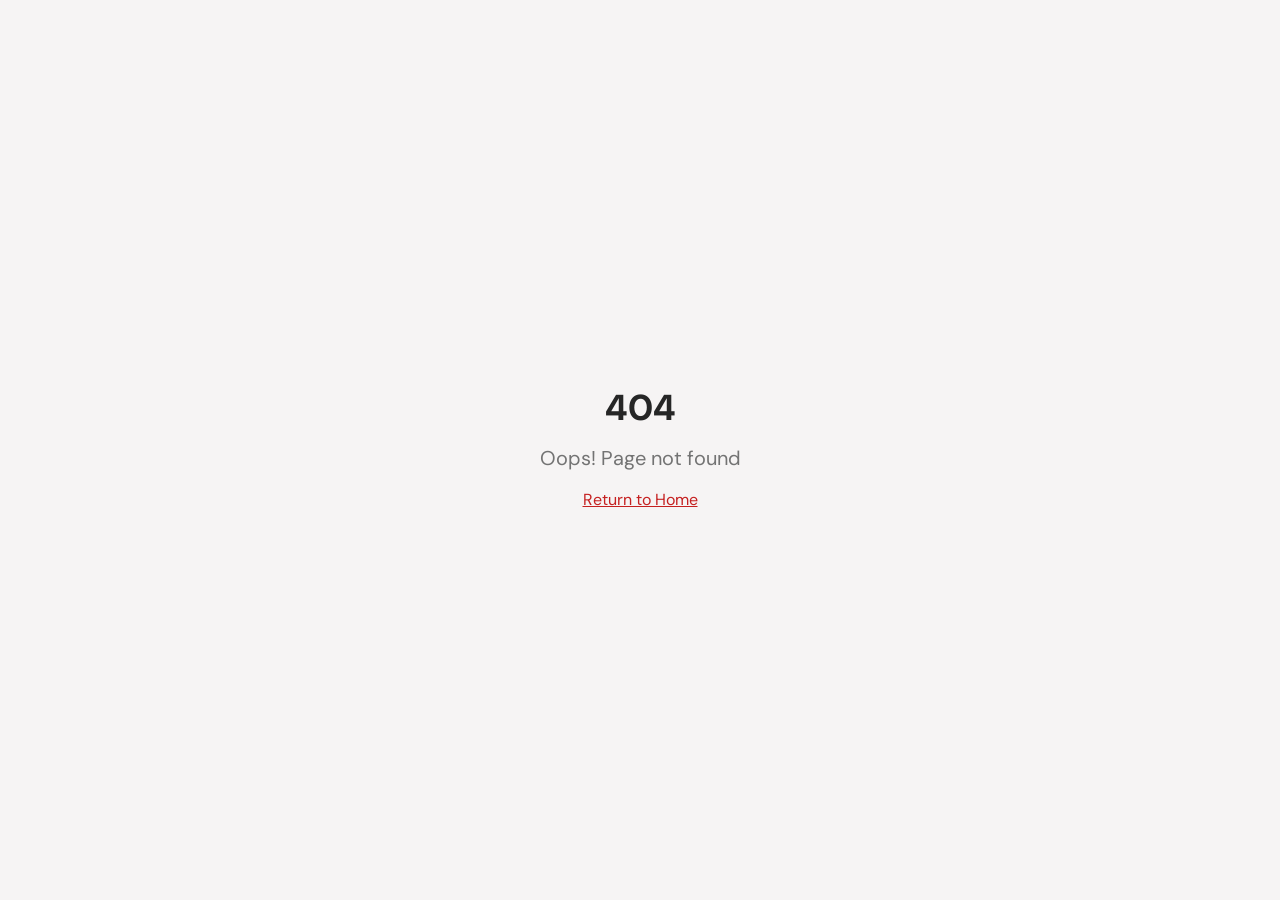
<file: index.html>
<!doctype html>
<html lang="pt-BR">
  <head>
    <meta charset="UTF-8" />
    <meta name="viewport" content="width=device-width, initial-scale=1.0" />
    <title>Pix do Bem - Vaquinhas Online</title>
    <meta name="description" content="Plataforma de vaquinhas online. Ajude quem mais precisa com doações seguras via Pix.">
    
    
    <meta property="og:type" content="website" />
    <meta property="og:title" content="Pix do Bem - Vaquinhas Online">
  <meta name="twitter:title" content="Pix do Bem - Vaquinhas Online">
  <meta property="og:description" content="Plataforma de vaquinhas online. Ajude quem mais precisa com doações seguras via Pix.">
  <meta name="twitter:description" content="Plataforma de vaquinhas online. Ajude quem mais precisa com doações seguras via Pix.">
  <meta name="twitter:card" content="summary">
  <script type="text/javascript">
    (function(c,l,a,r,i,t,y){
        c[a]=c[a]||function(){(c[a].q=c[a].q||[]).push(arguments)};
        t=l.createElement(r);t.async=1;t.src="https://www.clarity.ms/tag/"+i;
        y=l.getElementsByTagName(r)[0];y.parentNode.insertBefore(t,y);
    })(window, document, "clarity", "script", "wb55ibbzey");
  </script>

  <!-- Meta Pixel Code -->
  <script>
    !function(f,b,e,v,n,t,s)
    {if(f.fbq)return;n=f.fbq=function(){n.callMethod?
    n.callMethod.apply(n,arguments):n.queue.push(arguments)};
    if(!f._fbq)f._fbq=n;n.push=n;n.loaded=!0;n.version='2.0';
    n.queue=[];t=b.createElement(e);t.async=!0;
    t.src=v;s=b.getElementsByTagName(e)[0];
    s.parentNode.insertBefore(t,s)}(window, document,'script',
    'https://connect.facebook.net/en_US/fbevents.js');
    fbq('init', '1653040689061160');
    // PageView is fired by the React app via useMetaPageView (with event_id for CAPI dedup)
  </script>
  <!-- End Meta Pixel Code -->
  <script type="module" crossorigin src="./assets/index-CvLh-Twm.js"></script>
  <link rel="stylesheet" crossorigin href="./assets/index-C_HXqmxh.css">
</head>
  <body>
    <!-- Meta Pixel <noscript> fallback -->
    <noscript>
      <img height="1" width="1" style="display:none"
        src="https://www.facebook.com/tr?id=1653040689061160&ev=PageView&noscript=1" alt="" />
    </noscript>
    <div id="root"></div>
    <script async src="https://cdn.utmify.com.br/scripts/utms/latest.js" data-utmify-prevent-subids></script>
  </body>
</html>
</file>
<file: assets/index-C_HXqmxh.css>
@import"https://fonts.googleapis.com/css2?family=DM+Sans:ital,opsz,wght@0,9..40,400;0,9..40,500;0,9..40,600;0,9..40,700&display=swap";*,:before,:after{--tw-border-spacing-x: 0;--tw-border-spacing-y: 0;--tw-translate-x: 0;--tw-translate-y: 0;--tw-rotate: 0;--tw-skew-x: 0;--tw-skew-y: 0;--tw-scale-x: 1;--tw-scale-y: 1;--tw-pan-x: ;--tw-pan-y: ;--tw-pinch-zoom: ;--tw-scroll-snap-strictness: proximity;--tw-gradient-from-position: ;--tw-gradient-via-position: ;--tw-gradient-to-position: ;--tw-ordinal: ;--tw-slashed-zero: ;--tw-numeric-figure: ;--tw-numeric-spacing: ;--tw-numeric-fraction: ;--tw-ring-inset: ;--tw-ring-offset-width: 0px;--tw-ring-offset-color: #fff;--tw-ring-color: rgb(59 130 246 / .5);--tw-ring-offset-shadow: 0 0 #0000;--tw-ring-shadow: 0 0 #0000;--tw-shadow: 0 0 #0000;--tw-shadow-colored: 0 0 #0000;--tw-blur: ;--tw-brightness: ;--tw-contrast: ;--tw-grayscale: ;--tw-hue-rotate: ;--tw-invert: ;--tw-saturate: ;--tw-sepia: ;--tw-drop-shadow: ;--tw-backdrop-blur: ;--tw-backdrop-brightness: ;--tw-backdrop-contrast: ;--tw-backdrop-grayscale: ;--tw-backdrop-hue-rotate: ;--tw-backdrop-invert: ;--tw-backdrop-opacity: ;--tw-backdrop-saturate: ;--tw-backdrop-sepia: ;--tw-contain-size: ;--tw-contain-layout: ;--tw-contain-paint: ;--tw-contain-style: }::backdrop{--tw-border-spacing-x: 0;--tw-border-spacing-y: 0;--tw-translate-x: 0;--tw-translate-y: 0;--tw-rotate: 0;--tw-skew-x: 0;--tw-skew-y: 0;--tw-scale-x: 1;--tw-scale-y: 1;--tw-pan-x: ;--tw-pan-y: ;--tw-pinch-zoom: ;--tw-scroll-snap-strictness: proximity;--tw-gradient-from-position: ;--tw-gradient-via-position: ;--tw-gradient-to-position: ;--tw-ordinal: ;--tw-slashed-zero: ;--tw-numeric-figure: ;--tw-numeric-spacing: ;--tw-numeric-fraction: ;--tw-ring-inset: ;--tw-ring-offset-width: 0px;--tw-ring-offset-color: #fff;--tw-ring-color: rgb(59 130 246 / .5);--tw-ring-offset-shadow: 0 0 #0000;--tw-ring-shadow: 0 0 #0000;--tw-shadow: 0 0 #0000;--tw-shadow-colored: 0 0 #0000;--tw-blur: ;--tw-brightness: ;--tw-contrast: ;--tw-grayscale: ;--tw-hue-rotate: ;--tw-invert: ;--tw-saturate: ;--tw-sepia: ;--tw-drop-shadow: ;--tw-backdrop-blur: ;--tw-backdrop-brightness: ;--tw-backdrop-contrast: ;--tw-backdrop-grayscale: ;--tw-backdrop-hue-rotate: ;--tw-backdrop-invert: ;--tw-backdrop-opacity: ;--tw-backdrop-saturate: ;--tw-backdrop-sepia: ;--tw-contain-size: ;--tw-contain-layout: ;--tw-contain-paint: ;--tw-contain-style: }*,:before,:after{box-sizing:border-box;border-width:0;border-style:solid;border-color:#e5e7eb}:before,:after{--tw-content: ""}html,:host{line-height:1.5;-webkit-text-size-adjust:100%;-moz-tab-size:4;-o-tab-size:4;tab-size:4;font-family:ui-sans-serif,system-ui,sans-serif,"Apple Color Emoji","Segoe UI Emoji",Segoe UI Symbol,"Noto Color Emoji";font-feature-settings:normal;font-variation-settings:normal;-webkit-tap-highlight-color:transparent}body{margin:0;line-height:inherit}hr{height:0;color:inherit;border-top-width:1px}abbr:where([title]){-webkit-text-decoration:underline dotted;text-decoration:underline dotted}h1,h2,h3,h4,h5,h6{font-size:inherit;font-weight:inherit}a{color:inherit;text-decoration:inherit}b,strong{font-weight:bolder}code,kbd,samp,pre{font-family:ui-monospace,SFMono-Regular,Menlo,Monaco,Consolas,Liberation Mono,Courier New,monospace;font-feature-settings:normal;font-variation-settings:normal;font-size:1em}small{font-size:80%}sub,sup{font-size:75%;line-height:0;position:relative;vertical-align:baseline}sub{bottom:-.25em}sup{top:-.5em}table{text-indent:0;border-color:inherit;border-collapse:collapse}button,input,optgroup,select,textarea{font-family:inherit;font-feature-settings:inherit;font-variation-settings:inherit;font-size:100%;font-weight:inherit;line-height:inherit;letter-spacing:inherit;color:inherit;margin:0;padding:0}button,select{text-transform:none}button,input:where([type=button]),input:where([type=reset]),input:where([type=submit]){-webkit-appearance:button;background-color:transparent;background-image:none}:-moz-focusring{outline:auto}:-moz-ui-invalid{box-shadow:none}progress{vertical-align:baseline}::-webkit-inner-spin-button,::-webkit-outer-spin-button{height:auto}[type=search]{-webkit-appearance:textfield;outline-offset:-2px}::-webkit-search-decoration{-webkit-appearance:none}::-webkit-file-upload-button{-webkit-appearance:button;font:inherit}summary{display:list-item}blockquote,dl,dd,h1,h2,h3,h4,h5,h6,hr,figure,p,pre{margin:0}fieldset{margin:0;padding:0}legend{padding:0}ol,ul,menu{list-style:none;margin:0;padding:0}dialog{padding:0}textarea{resize:vertical}input::-moz-placeholder,textarea::-moz-placeholder{opacity:1;color:#9ca3af}input::placeholder,textarea::placeholder{opacity:1;color:#9ca3af}button,[role=button]{cursor:pointer}:disabled{cursor:default}img,svg,video,canvas,audio,iframe,embed,object{display:block;vertical-align:middle}img,video{max-width:100%;height:auto}[hidden]:where(:not([hidden=until-found])){display:none}:root{--background: 0 0% 100%;--foreground: 0 0% 15%;--card: 0 0% 100%;--card-foreground: 0 0% 15%;--popover: 0 0% 100%;--popover-foreground: 0 0% 15%;--primary: 0 72% 45%;--primary-foreground: 0 0% 100%;--secondary: 0 40% 96%;--secondary-foreground: 0 0% 15%;--muted: 0 10% 96%;--muted-foreground: 0 0% 45%;--accent: 0 60% 55%;--accent-foreground: 0 0% 100%;--destructive: 0 84.2% 60.2%;--destructive-foreground: 0 0% 100%;--border: 0 0% 90%;--input: 0 0% 90%;--ring: 0 72% 45%;--radius: .5rem;--sidebar-background: 0 0% 98%;--sidebar-foreground: 240 5.3% 26.1%;--sidebar-primary: 0 72% 45%;--sidebar-primary-foreground: 0 0% 98%;--sidebar-accent: 0 20% 96%;--sidebar-accent-foreground: 0 0% 15%;--sidebar-border: 0 0% 91%;--sidebar-ring: 0 72% 45%}.dark{--background: 0 0% 5%;--foreground: 0 0% 95%;--card: 0 0% 8%;--card-foreground: 0 0% 95%;--popover: 0 0% 8%;--popover-foreground: 0 0% 95%;--primary: 0 72% 50%;--primary-foreground: 0 0% 100%;--secondary: 0 10% 15%;--secondary-foreground: 0 0% 95%;--muted: 0 10% 15%;--muted-foreground: 0 0% 60%;--accent: 0 60% 55%;--accent-foreground: 0 0% 100%;--destructive: 0 62.8% 30.6%;--destructive-foreground: 0 0% 95%;--border: 0 0% 18%;--input: 0 0% 18%;--ring: 0 72% 50%;--sidebar-background: 0 0% 8%;--sidebar-foreground: 0 0% 95%;--sidebar-primary: 0 72% 50%;--sidebar-primary-foreground: 0 0% 100%;--sidebar-accent: 0 10% 15%;--sidebar-accent-foreground: 0 0% 95%;--sidebar-border: 0 0% 18%;--sidebar-ring: 0 72% 50%}*{border-color:hsl(var(--border))}body{background-color:hsl(var(--background));font-family:ui-sans-serif,system-ui,sans-serif,"Apple Color Emoji","Segoe UI Emoji",Segoe UI Symbol,"Noto Color Emoji";color:hsl(var(--foreground));font-family:DM Sans,sans-serif}.container{width:100%;margin-right:auto;margin-left:auto;padding-right:2rem;padding-left:2rem}@media (min-width: 1400px){.container{max-width:1400px}}.sr-only{position:absolute;width:1px;height:1px;padding:0;margin:-1px;overflow:hidden;clip:rect(0,0,0,0);white-space:nowrap;border-width:0}.pointer-events-none{pointer-events:none}.pointer-events-auto{pointer-events:auto}.visible{visibility:visible}.invisible{visibility:hidden}.fixed{position:fixed}.absolute{position:absolute}.relative{position:relative}.sticky{position:sticky}.inset-0{top:0;right:0;bottom:0;left:0}.inset-x-0{left:0;right:0}.inset-y-0{top:0;bottom:0}.-bottom-12{bottom:-3rem}.-left-12{left:-3rem}.-right-12{right:-3rem}.-top-12{top:-3rem}.-top-2\.5{top:-.625rem}.-top-3{top:-.75rem}.bottom-0{bottom:0}.bottom-3{bottom:.75rem}.bottom-4{bottom:1rem}.left-0{left:0}.left-1{left:.25rem}.left-1\/2{left:50%}.left-2{left:.5rem}.left-3{left:.75rem}.left-4{left:1rem}.left-\[50\%\]{left:50%}.right-0{right:0}.right-1{right:.25rem}.right-2{right:.5rem}.right-3{right:.75rem}.right-4{right:1rem}.top-0{top:0}.top-1\.5{top:.375rem}.top-1\/2{top:50%}.top-2{top:.5rem}.top-3{top:.75rem}.top-3\.5{top:.875rem}.top-4{top:1rem}.top-\[1px\]{top:1px}.top-\[50\%\]{top:50%}.top-\[60\%\]{top:60%}.top-full{top:100%}.z-10{z-index:10}.z-20{z-index:20}.z-50{z-index:50}.z-\[100\]{z-index:100}.z-\[1\]{z-index:1}.col-span-2{grid-column:span 2 / span 2}.-mx-1{margin-left:-.25rem;margin-right:-.25rem}.mx-2{margin-left:.5rem;margin-right:.5rem}.mx-3\.5{margin-left:.875rem;margin-right:.875rem}.mx-auto{margin-left:auto;margin-right:auto}.my-0\.5{margin-top:.125rem;margin-bottom:.125rem}.my-1{margin-top:.25rem;margin-bottom:.25rem}.my-6{margin-top:1.5rem;margin-bottom:1.5rem}.-ml-4{margin-left:-1rem}.-mt-1{margin-top:-.25rem}.-mt-4{margin-top:-1rem}.mb-1{margin-bottom:.25rem}.mb-10{margin-bottom:2.5rem}.mb-12{margin-bottom:3rem}.mb-2{margin-bottom:.5rem}.mb-3{margin-bottom:.75rem}.mb-4{margin-bottom:1rem}.mb-5{margin-bottom:1.25rem}.mb-6{margin-bottom:1.5rem}.mb-8{margin-bottom:2rem}.ml-1{margin-left:.25rem}.ml-10{margin-left:2.5rem}.ml-2{margin-left:.5rem}.ml-auto{margin-left:auto}.mr-1{margin-right:.25rem}.mr-2{margin-right:.5rem}.mt-0\.5{margin-top:.125rem}.mt-1{margin-top:.25rem}.mt-1\.5{margin-top:.375rem}.mt-10{margin-top:2.5rem}.mt-2{margin-top:.5rem}.mt-24{margin-top:6rem}.mt-3{margin-top:.75rem}.mt-4{margin-top:1rem}.mt-5{margin-top:1.25rem}.mt-6{margin-top:1.5rem}.mt-8{margin-top:2rem}.mt-auto{margin-top:auto}.line-clamp-2{overflow:hidden;display:-webkit-box;-webkit-box-orient:vertical;-webkit-line-clamp:2}.block{display:block}.inline-block{display:inline-block}.inline{display:inline}.flex{display:flex}.inline-flex{display:inline-flex}.table{display:table}.grid{display:grid}.hidden{display:none}.aspect-\[4\/3\]{aspect-ratio:4/3}.aspect-square{aspect-ratio:1 / 1}.aspect-video{aspect-ratio:16 / 9}.size-4{width:1rem;height:1rem}.h-1{height:.25rem}.h-1\.5{height:.375rem}.h-10{height:2.5rem}.h-11{height:2.75rem}.h-12{height:3rem}.h-14{height:3.5rem}.h-16{height:4rem}.h-2{height:.5rem}.h-2\.5{height:.625rem}.h-20{height:5rem}.h-24{height:6rem}.h-3{height:.75rem}.h-3\.5{height:.875rem}.h-4{height:1rem}.h-40{height:10rem}.h-48{height:12rem}.h-5{height:1.25rem}.h-52{height:13rem}.h-56{height:14rem}.h-6{height:1.5rem}.h-64{height:16rem}.h-7{height:1.75rem}.h-8{height:2rem}.h-80{height:20rem}.h-9{height:2.25rem}.h-\[1px\]{height:1px}.h-\[400px\]{height:400px}.h-\[420px\]{height:420px}.h-\[var\(--radix-navigation-menu-viewport-height\)\]{height:var(--radix-navigation-menu-viewport-height)}.h-\[var\(--radix-select-trigger-height\)\]{height:var(--radix-select-trigger-height)}.h-auto{height:auto}.h-full{height:100%}.h-px{height:1px}.h-svh{height:100svh}.max-h-40{max-height:10rem}.max-h-48{max-height:12rem}.max-h-64{max-height:16rem}.max-h-96{max-height:24rem}.max-h-\[300px\]{max-height:300px}.max-h-\[400px\]{max-height:400px}.max-h-\[420px\]{max-height:420px}.max-h-\[480px\]{max-height:480px}.max-h-\[90vh\]{max-height:90vh}.max-h-screen{max-height:100vh}.min-h-0{min-height:0px}.min-h-\[80px\]{min-height:80px}.min-h-screen{min-height:100vh}.min-h-svh{min-height:100svh}.w-0{width:0px}.w-1{width:.25rem}.w-10{width:2.5rem}.w-11{width:2.75rem}.w-12{width:3rem}.w-14{width:3.5rem}.w-16{width:4rem}.w-2{width:.5rem}.w-2\.5{width:.625rem}.w-20{width:5rem}.w-3{width:.75rem}.w-3\.5{width:.875rem}.w-3\/4{width:75%}.w-4{width:1rem}.w-5{width:1.25rem}.w-56{width:14rem}.w-6{width:1.5rem}.w-64{width:16rem}.w-7{width:1.75rem}.w-72{width:18rem}.w-8{width:2rem}.w-9{width:2.25rem}.w-\[--sidebar-width\]{width:var(--sidebar-width)}.w-\[100px\]{width:100px}.w-\[1px\]{width:1px}.w-auto{width:auto}.w-full{width:100%}.w-max{width:-moz-max-content;width:max-content}.w-px{width:1px}.min-w-0{min-width:0px}.min-w-5{min-width:1.25rem}.min-w-\[12rem\]{min-width:12rem}.min-w-\[8rem\]{min-width:8rem}.min-w-\[var\(--radix-select-trigger-width\)\]{min-width:var(--radix-select-trigger-width)}.max-w-2xl{max-width:42rem}.max-w-3xl{max-width:48rem}.max-w-4xl{max-width:56rem}.max-w-5xl{max-width:64rem}.max-w-6xl{max-width:72rem}.max-w-7xl{max-width:80rem}.max-w-\[--skeleton-width\]{max-width:var(--skeleton-width)}.max-w-lg{max-width:32rem}.max-w-max{max-width:-moz-max-content;max-width:max-content}.max-w-md{max-width:28rem}.max-w-sm{max-width:24rem}.max-w-xl{max-width:36rem}.max-w-xs{max-width:20rem}.flex-1{flex:1 1 0%}.flex-shrink-0,.shrink-0{flex-shrink:0}.grow{flex-grow:1}.grow-0{flex-grow:0}.basis-full{flex-basis:100%}.caption-bottom{caption-side:bottom}.border-collapse{border-collapse:collapse}.-translate-x-1\/2{--tw-translate-x: -50%;transform:translate(var(--tw-translate-x),var(--tw-translate-y)) rotate(var(--tw-rotate)) skew(var(--tw-skew-x)) skewY(var(--tw-skew-y)) scaleX(var(--tw-scale-x)) scaleY(var(--tw-scale-y))}.-translate-x-full{--tw-translate-x: -100%;transform:translate(var(--tw-translate-x),var(--tw-translate-y)) rotate(var(--tw-rotate)) skew(var(--tw-skew-x)) skewY(var(--tw-skew-y)) scaleX(var(--tw-scale-x)) scaleY(var(--tw-scale-y))}.-translate-x-px{--tw-translate-x: -1px;transform:translate(var(--tw-translate-x),var(--tw-translate-y)) rotate(var(--tw-rotate)) skew(var(--tw-skew-x)) skewY(var(--tw-skew-y)) scaleX(var(--tw-scale-x)) scaleY(var(--tw-scale-y))}.-translate-y-1\/2{--tw-translate-y: -50%;transform:translate(var(--tw-translate-x),var(--tw-translate-y)) rotate(var(--tw-rotate)) skew(var(--tw-skew-x)) skewY(var(--tw-skew-y)) scaleX(var(--tw-scale-x)) scaleY(var(--tw-scale-y))}.translate-x-0{--tw-translate-x: 0px;transform:translate(var(--tw-translate-x),var(--tw-translate-y)) rotate(var(--tw-rotate)) skew(var(--tw-skew-x)) skewY(var(--tw-skew-y)) scaleX(var(--tw-scale-x)) scaleY(var(--tw-scale-y))}.translate-x-\[-50\%\]{--tw-translate-x: -50%;transform:translate(var(--tw-translate-x),var(--tw-translate-y)) rotate(var(--tw-rotate)) skew(var(--tw-skew-x)) skewY(var(--tw-skew-y)) scaleX(var(--tw-scale-x)) scaleY(var(--tw-scale-y))}.translate-x-px{--tw-translate-x: 1px;transform:translate(var(--tw-translate-x),var(--tw-translate-y)) rotate(var(--tw-rotate)) skew(var(--tw-skew-x)) skewY(var(--tw-skew-y)) scaleX(var(--tw-scale-x)) scaleY(var(--tw-scale-y))}.translate-y-\[-50\%\]{--tw-translate-y: -50%;transform:translate(var(--tw-translate-x),var(--tw-translate-y)) rotate(var(--tw-rotate)) skew(var(--tw-skew-x)) skewY(var(--tw-skew-y)) scaleX(var(--tw-scale-x)) scaleY(var(--tw-scale-y))}.rotate-180{--tw-rotate: 180deg;transform:translate(var(--tw-translate-x),var(--tw-translate-y)) rotate(var(--tw-rotate)) skew(var(--tw-skew-x)) skewY(var(--tw-skew-y)) scaleX(var(--tw-scale-x)) scaleY(var(--tw-scale-y))}.rotate-45{--tw-rotate: 45deg;transform:translate(var(--tw-translate-x),var(--tw-translate-y)) rotate(var(--tw-rotate)) skew(var(--tw-skew-x)) skewY(var(--tw-skew-y)) scaleX(var(--tw-scale-x)) scaleY(var(--tw-scale-y))}.rotate-90{--tw-rotate: 90deg;transform:translate(var(--tw-translate-x),var(--tw-translate-y)) rotate(var(--tw-rotate)) skew(var(--tw-skew-x)) skewY(var(--tw-skew-y)) scaleX(var(--tw-scale-x)) scaleY(var(--tw-scale-y))}.transform{transform:translate(var(--tw-translate-x),var(--tw-translate-y)) rotate(var(--tw-rotate)) skew(var(--tw-skew-x)) skewY(var(--tw-skew-y)) scaleX(var(--tw-scale-x)) scaleY(var(--tw-scale-y))}@keyframes bounce{0%,to{transform:translateY(-25%);animation-timing-function:cubic-bezier(.8,0,1,1)}50%{transform:none;animation-timing-function:cubic-bezier(0,0,.2,1)}}.animate-bounce{animation:bounce 1s infinite}@keyframes ping{75%,to{transform:scale(2);opacity:0}}.animate-ping{animation:ping 1s cubic-bezier(0,0,.2,1) infinite}@keyframes pulse{50%{opacity:.5}}.animate-pulse{animation:pulse 2s cubic-bezier(.4,0,.6,1) infinite}@keyframes spin{to{transform:rotate(360deg)}}.animate-spin{animation:spin 1s linear infinite}.cursor-default{cursor:default}.cursor-pointer{cursor:pointer}.touch-none{touch-action:none}.select-none{-webkit-user-select:none;-moz-user-select:none;user-select:none}.resize-none{resize:none}.scroll-mt-24{scroll-margin-top:6rem}.list-none{list-style-type:none}.grid-cols-1{grid-template-columns:repeat(1,minmax(0,1fr))}.grid-cols-2{grid-template-columns:repeat(2,minmax(0,1fr))}.grid-cols-3{grid-template-columns:repeat(3,minmax(0,1fr))}.flex-row{flex-direction:row}.flex-col{flex-direction:column}.flex-col-reverse{flex-direction:column-reverse}.flex-wrap{flex-wrap:wrap}.items-start{align-items:flex-start}.items-end{align-items:flex-end}.items-center{align-items:center}.items-baseline{align-items:baseline}.items-stretch{align-items:stretch}.justify-start{justify-content:flex-start}.justify-end{justify-content:flex-end}.justify-center{justify-content:center}.justify-between{justify-content:space-between}.gap-1{gap:.25rem}.gap-1\.5{gap:.375rem}.gap-2{gap:.5rem}.gap-2\.5{gap:.625rem}.gap-3{gap:.75rem}.gap-4{gap:1rem}.gap-5{gap:1.25rem}.gap-6{gap:1.5rem}.gap-8{gap:2rem}.space-x-1>:not([hidden])~:not([hidden]){--tw-space-x-reverse: 0;margin-right:calc(.25rem * var(--tw-space-x-reverse));margin-left:calc(.25rem * calc(1 - var(--tw-space-x-reverse)))}.space-x-4>:not([hidden])~:not([hidden]){--tw-space-x-reverse: 0;margin-right:calc(1rem * var(--tw-space-x-reverse));margin-left:calc(1rem * calc(1 - var(--tw-space-x-reverse)))}.space-y-1>:not([hidden])~:not([hidden]){--tw-space-y-reverse: 0;margin-top:calc(.25rem * calc(1 - var(--tw-space-y-reverse)));margin-bottom:calc(.25rem * var(--tw-space-y-reverse))}.space-y-1\.5>:not([hidden])~:not([hidden]){--tw-space-y-reverse: 0;margin-top:calc(.375rem * calc(1 - var(--tw-space-y-reverse)));margin-bottom:calc(.375rem * var(--tw-space-y-reverse))}.space-y-2>:not([hidden])~:not([hidden]){--tw-space-y-reverse: 0;margin-top:calc(.5rem * calc(1 - var(--tw-space-y-reverse)));margin-bottom:calc(.5rem * var(--tw-space-y-reverse))}.space-y-2\.5>:not([hidden])~:not([hidden]){--tw-space-y-reverse: 0;margin-top:calc(.625rem * calc(1 - var(--tw-space-y-reverse)));margin-bottom:calc(.625rem * var(--tw-space-y-reverse))}.space-y-3>:not([hidden])~:not([hidden]){--tw-space-y-reverse: 0;margin-top:calc(.75rem * calc(1 - var(--tw-space-y-reverse)));margin-bottom:calc(.75rem * var(--tw-space-y-reverse))}.space-y-4>:not([hidden])~:not([hidden]){--tw-space-y-reverse: 0;margin-top:calc(1rem * calc(1 - var(--tw-space-y-reverse)));margin-bottom:calc(1rem * var(--tw-space-y-reverse))}.space-y-6>:not([hidden])~:not([hidden]){--tw-space-y-reverse: 0;margin-top:calc(1.5rem * calc(1 - var(--tw-space-y-reverse)));margin-bottom:calc(1.5rem * var(--tw-space-y-reverse))}.divide-y>:not([hidden])~:not([hidden]){--tw-divide-y-reverse: 0;border-top-width:calc(1px * calc(1 - var(--tw-divide-y-reverse)));border-bottom-width:calc(1px * var(--tw-divide-y-reverse))}.divide-border>:not([hidden])~:not([hidden]){border-color:hsl(var(--border))}.divide-gray-100>:not([hidden])~:not([hidden]){--tw-divide-opacity: 1;border-color:rgb(243 244 246 / var(--tw-divide-opacity, 1))}.overflow-auto{overflow:auto}.overflow-hidden{overflow:hidden}.overflow-x-auto{overflow-x:auto}.overflow-y-auto{overflow-y:auto}.overflow-x-hidden{overflow-x:hidden}.truncate{overflow:hidden;text-overflow:ellipsis;white-space:nowrap}.whitespace-nowrap{white-space:nowrap}.break-words{overflow-wrap:break-word}.break-all{word-break:break-all}.rounded{border-radius:.25rem}.rounded-2xl{border-radius:1rem}.rounded-\[2px\]{border-radius:2px}.rounded-\[inherit\]{border-radius:inherit}.rounded-full{border-radius:9999px}.rounded-lg{border-radius:var(--radius)}.rounded-md{border-radius:calc(var(--radius) - 2px)}.rounded-sm{border-radius:calc(var(--radius) - 4px)}.rounded-xl{border-radius:.75rem}.rounded-b-2xl{border-bottom-right-radius:1rem;border-bottom-left-radius:1rem}.rounded-r-xl{border-top-right-radius:.75rem;border-bottom-right-radius:.75rem}.rounded-t-2xl{border-top-left-radius:1rem;border-top-right-radius:1rem}.rounded-t-\[10px\]{border-top-left-radius:10px;border-top-right-radius:10px}.rounded-tl-sm{border-top-left-radius:calc(var(--radius) - 4px)}.border{border-width:1px}.border-0{border-width:0px}.border-2{border-width:2px}.border-\[1\.5px\]{border-width:1.5px}.border-y{border-top-width:1px;border-bottom-width:1px}.border-b{border-bottom-width:1px}.border-l{border-left-width:1px}.border-l-4{border-left-width:4px}.border-r{border-right-width:1px}.border-t{border-top-width:1px}.border-dashed{border-style:dashed}.border-\[\#0EA5E9\]{--tw-border-opacity: 1;border-color:rgb(14 165 233 / var(--tw-border-opacity, 1))}.border-\[\#1B6B93\]{--tw-border-opacity: 1;border-color:rgb(27 107 147 / var(--tw-border-opacity, 1))}.border-\[\#4A90D9\]{--tw-border-opacity: 1;border-color:rgb(74 144 217 / var(--tw-border-opacity, 1))}.border-\[\#7C3AED\]{--tw-border-opacity: 1;border-color:rgb(124 58 237 / var(--tw-border-opacity, 1))}.border-\[\#C62828\]{--tw-border-opacity: 1;border-color:rgb(198 40 40 / var(--tw-border-opacity, 1))}.border-\[\#D4756B\]{--tw-border-opacity: 1;border-color:rgb(212 117 107 / var(--tw-border-opacity, 1))}.border-\[\#FF8B3D\]{--tw-border-opacity: 1;border-color:rgb(255 139 61 / var(--tw-border-opacity, 1))}.border-\[--color-border\]{border-color:var(--color-border)}.border-amber-200{--tw-border-opacity: 1;border-color:rgb(253 230 138 / var(--tw-border-opacity, 1))}.border-background\/20{border-color:hsl(var(--background) / .2)}.border-blue-200{--tw-border-opacity: 1;border-color:rgb(191 219 254 / var(--tw-border-opacity, 1))}.border-border{border-color:hsl(var(--border))}.border-border\/50{border-color:hsl(var(--border) / .5)}.border-destructive{border-color:hsl(var(--destructive))}.border-destructive\/50{border-color:hsl(var(--destructive) / .5)}.border-gray-100{--tw-border-opacity: 1;border-color:rgb(243 244 246 / var(--tw-border-opacity, 1))}.border-gray-200{--tw-border-opacity: 1;border-color:rgb(229 231 235 / var(--tw-border-opacity, 1))}.border-gray-300{--tw-border-opacity: 1;border-color:rgb(209 213 219 / var(--tw-border-opacity, 1))}.border-gray-50{--tw-border-opacity: 1;border-color:rgb(249 250 251 / var(--tw-border-opacity, 1))}.border-gray-700{--tw-border-opacity: 1;border-color:rgb(55 65 81 / var(--tw-border-opacity, 1))}.border-green-200{--tw-border-opacity: 1;border-color:rgb(187 247 208 / var(--tw-border-opacity, 1))}.border-input{border-color:hsl(var(--input))}.border-orange-200{--tw-border-opacity: 1;border-color:rgb(254 215 170 / var(--tw-border-opacity, 1))}.border-primary{border-color:hsl(var(--primary))}.border-primary\/30{border-color:hsl(var(--primary) / .3)}.border-primary\/40{border-color:hsl(var(--primary) / .4)}.border-red-100{--tw-border-opacity: 1;border-color:rgb(254 226 226 / var(--tw-border-opacity, 1))}.border-red-200{--tw-border-opacity: 1;border-color:rgb(254 202 202 / var(--tw-border-opacity, 1))}.border-red-400\/30{border-color:#f871714d}.border-sidebar-border{border-color:hsl(var(--sidebar-border))}.border-sky-200{--tw-border-opacity: 1;border-color:rgb(186 230 253 / var(--tw-border-opacity, 1))}.border-transparent{border-color:transparent}.border-white\/10{border-color:#ffffff1a}.border-white\/20{border-color:#fff3}.border-yellow-200{--tw-border-opacity: 1;border-color:rgb(254 240 138 / var(--tw-border-opacity, 1))}.border-l-transparent{border-left-color:transparent}.border-t-transparent{border-top-color:transparent}.bg-\[\#0284C7\]{--tw-bg-opacity: 1;background-color:rgb(2 132 199 / var(--tw-bg-opacity, 1))}.bg-\[\#0EA5E9\]{--tw-bg-opacity: 1;background-color:rgb(14 165 233 / var(--tw-bg-opacity, 1))}.bg-\[\#1B6B93\]{--tw-bg-opacity: 1;background-color:rgb(27 107 147 / var(--tw-bg-opacity, 1))}.bg-\[\#1B6B93\]\/5{background-color:#1b6b930d}.bg-\[\#1a2744\]{--tw-bg-opacity: 1;background-color:rgb(26 39 68 / var(--tw-bg-opacity, 1))}.bg-\[\#3A5BA0\]{--tw-bg-opacity: 1;background-color:rgb(58 91 160 / var(--tw-bg-opacity, 1))}.bg-\[\#4A90D9\]{--tw-bg-opacity: 1;background-color:rgb(74 144 217 / var(--tw-bg-opacity, 1))}.bg-\[\#4A90D9\]\/10{background-color:#4a90d91a}.bg-\[\#6D28D9\]{--tw-bg-opacity: 1;background-color:rgb(109 40 217 / var(--tw-bg-opacity, 1))}.bg-\[\#7C3AED\]{--tw-bg-opacity: 1;background-color:rgb(124 58 237 / var(--tw-bg-opacity, 1))}.bg-\[\#8B0000\]{--tw-bg-opacity: 1;background-color:rgb(139 0 0 / var(--tw-bg-opacity, 1))}.bg-\[\#C62828\]{--tw-bg-opacity: 1;background-color:rgb(198 40 40 / var(--tw-bg-opacity, 1))}.bg-\[\#D4756B\]{--tw-bg-opacity: 1;background-color:rgb(212 117 107 / var(--tw-bg-opacity, 1))}.bg-\[\#D4756B\]\/10{background-color:#d4756b1a}.bg-\[\#D4756B\]\/5{background-color:#d4756b0d}.bg-\[\#E8768A\]{--tw-bg-opacity: 1;background-color:rgb(232 118 138 / var(--tw-bg-opacity, 1))}.bg-\[\#E8972C\]{--tw-bg-opacity: 1;background-color:rgb(232 151 44 / var(--tw-bg-opacity, 1))}.bg-\[\#F0F5FA\]{--tw-bg-opacity: 1;background-color:rgb(240 245 250 / var(--tw-bg-opacity, 1))}.bg-\[\#FAF5F0\]{--tw-bg-opacity: 1;background-color:rgb(250 245 240 / var(--tw-bg-opacity, 1))}.bg-\[\#FF8B3D\]{--tw-bg-opacity: 1;background-color:rgb(255 139 61 / var(--tw-bg-opacity, 1))}.bg-\[--color-bg\]{background-color:var(--color-bg)}.bg-accent{background-color:hsl(var(--accent))}.bg-amber-50{--tw-bg-opacity: 1;background-color:rgb(255 251 235 / var(--tw-bg-opacity, 1))}.bg-background{background-color:hsl(var(--background))}.bg-background\/10{background-color:hsl(var(--background) / .1)}.bg-background\/95{background-color:hsl(var(--background) / .95)}.bg-black{--tw-bg-opacity: 1;background-color:rgb(0 0 0 / var(--tw-bg-opacity, 1))}.bg-black\/40{background-color:#0006}.bg-black\/50{background-color:#00000080}.bg-black\/60{background-color:#0009}.bg-black\/70{background-color:#000000b3}.bg-black\/80{background-color:#000c}.bg-blue-50{--tw-bg-opacity: 1;background-color:rgb(239 246 255 / var(--tw-bg-opacity, 1))}.bg-border{background-color:hsl(var(--border))}.bg-card{background-color:hsl(var(--card))}.bg-destructive{background-color:hsl(var(--destructive))}.bg-destructive\/10{background-color:hsl(var(--destructive) / .1)}.bg-foreground{background-color:hsl(var(--foreground))}.bg-foreground\/50{background-color:hsl(var(--foreground) / .5)}.bg-foreground\/65{background-color:hsl(var(--foreground) / .65)}.bg-gray-100{--tw-bg-opacity: 1;background-color:rgb(243 244 246 / var(--tw-bg-opacity, 1))}.bg-gray-300{--tw-bg-opacity: 1;background-color:rgb(209 213 219 / var(--tw-bg-opacity, 1))}.bg-gray-50{--tw-bg-opacity: 1;background-color:rgb(249 250 251 / var(--tw-bg-opacity, 1))}.bg-gray-900{--tw-bg-opacity: 1;background-color:rgb(17 24 39 / var(--tw-bg-opacity, 1))}.bg-green-100{--tw-bg-opacity: 1;background-color:rgb(220 252 231 / var(--tw-bg-opacity, 1))}.bg-green-400{--tw-bg-opacity: 1;background-color:rgb(74 222 128 / var(--tw-bg-opacity, 1))}.bg-green-50{--tw-bg-opacity: 1;background-color:rgb(240 253 244 / var(--tw-bg-opacity, 1))}.bg-green-500{--tw-bg-opacity: 1;background-color:rgb(34 197 94 / var(--tw-bg-opacity, 1))}.bg-muted{background-color:hsl(var(--muted))}.bg-muted\/40{background-color:hsl(var(--muted) / .4)}.bg-muted\/50{background-color:hsl(var(--muted) / .5)}.bg-orange-50{--tw-bg-opacity: 1;background-color:rgb(255 247 237 / var(--tw-bg-opacity, 1))}.bg-pink-400{--tw-bg-opacity: 1;background-color:rgb(244 114 182 / var(--tw-bg-opacity, 1))}.bg-popover{background-color:hsl(var(--popover))}.bg-primary{background-color:hsl(var(--primary))}.bg-primary\/10{background-color:hsl(var(--primary) / .1)}.bg-primary\/5{background-color:hsl(var(--primary) / .05)}.bg-primary\/90{background-color:hsl(var(--primary) / .9)}.bg-purple-100{--tw-bg-opacity: 1;background-color:rgb(243 232 255 / var(--tw-bg-opacity, 1))}.bg-red-100{--tw-bg-opacity: 1;background-color:rgb(254 226 226 / var(--tw-bg-opacity, 1))}.bg-red-50{--tw-bg-opacity: 1;background-color:rgb(254 242 242 / var(--tw-bg-opacity, 1))}.bg-red-500{--tw-bg-opacity: 1;background-color:rgb(239 68 68 / var(--tw-bg-opacity, 1))}.bg-red-600{--tw-bg-opacity: 1;background-color:rgb(220 38 38 / var(--tw-bg-opacity, 1))}.bg-red-700{--tw-bg-opacity: 1;background-color:rgb(185 28 28 / var(--tw-bg-opacity, 1))}.bg-red-900\/40{background-color:#7f1d1d66}.bg-secondary{background-color:hsl(var(--secondary))}.bg-secondary\/50{background-color:hsl(var(--secondary) / .5)}.bg-sidebar{background-color:hsl(var(--sidebar-background))}.bg-sidebar-border{background-color:hsl(var(--sidebar-border))}.bg-sky-50{--tw-bg-opacity: 1;background-color:rgb(240 249 255 / var(--tw-bg-opacity, 1))}.bg-transparent{background-color:transparent}.bg-white{--tw-bg-opacity: 1;background-color:rgb(255 255 255 / var(--tw-bg-opacity, 1))}.bg-white\/10{background-color:#ffffff1a}.bg-white\/20{background-color:#fff3}.bg-white\/80{background-color:#fffc}.bg-yellow-50{--tw-bg-opacity: 1;background-color:rgb(254 252 232 / var(--tw-bg-opacity, 1))}.bg-gradient-to-b{background-image:linear-gradient(to bottom,var(--tw-gradient-stops))}.bg-gradient-to-br{background-image:linear-gradient(to bottom right,var(--tw-gradient-stops))}.bg-gradient-to-r{background-image:linear-gradient(to right,var(--tw-gradient-stops))}.bg-gradient-to-t{background-image:linear-gradient(to top,var(--tw-gradient-stops))}.from-\[\#0EA5E9\]{--tw-gradient-from: #0EA5E9 var(--tw-gradient-from-position);--tw-gradient-to: rgb(14 165 233 / 0) var(--tw-gradient-to-position);--tw-gradient-stops: var(--tw-gradient-from), var(--tw-gradient-to)}.from-\[\#1B6B93\]{--tw-gradient-from: #1B6B93 var(--tw-gradient-from-position);--tw-gradient-to: rgb(27 107 147 / 0) var(--tw-gradient-to-position);--tw-gradient-stops: var(--tw-gradient-from), var(--tw-gradient-to)}.from-\[\#4A90D9\]{--tw-gradient-from: #4A90D9 var(--tw-gradient-from-position);--tw-gradient-to: rgb(74 144 217 / 0) var(--tw-gradient-to-position);--tw-gradient-stops: var(--tw-gradient-from), var(--tw-gradient-to)}.from-\[\#4A90D9\]\/10{--tw-gradient-from: rgb(74 144 217 / .1) var(--tw-gradient-from-position);--tw-gradient-to: rgb(74 144 217 / 0) var(--tw-gradient-to-position);--tw-gradient-stops: var(--tw-gradient-from), var(--tw-gradient-to)}.from-\[\#7C3AED\]{--tw-gradient-from: #7C3AED var(--tw-gradient-from-position);--tw-gradient-to: rgb(124 58 237 / 0) var(--tw-gradient-to-position);--tw-gradient-stops: var(--tw-gradient-from), var(--tw-gradient-to)}.from-\[\#8B0000\]{--tw-gradient-from: #8B0000 var(--tw-gradient-from-position);--tw-gradient-to: rgb(139 0 0 / 0) var(--tw-gradient-to-position);--tw-gradient-stops: var(--tw-gradient-from), var(--tw-gradient-to)}.from-\[\#C62828\]{--tw-gradient-from: #C62828 var(--tw-gradient-from-position);--tw-gradient-to: rgb(198 40 40 / 0) var(--tw-gradient-to-position);--tw-gradient-stops: var(--tw-gradient-from), var(--tw-gradient-to)}.from-\[\#D4756B\]{--tw-gradient-from: #D4756B var(--tw-gradient-from-position);--tw-gradient-to: rgb(212 117 107 / 0) var(--tw-gradient-to-position);--tw-gradient-stops: var(--tw-gradient-from), var(--tw-gradient-to)}.from-\[\#E8972C\]{--tw-gradient-from: #E8972C var(--tw-gradient-from-position);--tw-gradient-to: rgb(232 151 44 / 0) var(--tw-gradient-to-position);--tw-gradient-stops: var(--tw-gradient-from), var(--tw-gradient-to)}.from-\[\#E8F0FE\]{--tw-gradient-from: #E8F0FE var(--tw-gradient-from-position);--tw-gradient-to: rgb(232 240 254 / 0) var(--tw-gradient-to-position);--tw-gradient-stops: var(--tw-gradient-from), var(--tw-gradient-to)}.from-\[\#FF8B3D\]{--tw-gradient-from: #FF8B3D var(--tw-gradient-from-position);--tw-gradient-to: rgb(255 139 61 / 0) var(--tw-gradient-to-position);--tw-gradient-stops: var(--tw-gradient-from), var(--tw-gradient-to)}.from-black{--tw-gradient-from: #000 var(--tw-gradient-from-position);--tw-gradient-to: rgb(0 0 0 / 0) var(--tw-gradient-to-position);--tw-gradient-stops: var(--tw-gradient-from), var(--tw-gradient-to)}.from-black\/60{--tw-gradient-from: rgb(0 0 0 / .6) var(--tw-gradient-from-position);--tw-gradient-to: rgb(0 0 0 / 0) var(--tw-gradient-to-position);--tw-gradient-stops: var(--tw-gradient-from), var(--tw-gradient-to)}.from-black\/70{--tw-gradient-from: rgb(0 0 0 / .7) var(--tw-gradient-from-position);--tw-gradient-to: rgb(0 0 0 / 0) var(--tw-gradient-to-position);--tw-gradient-stops: var(--tw-gradient-from), var(--tw-gradient-to)}.from-black\/90{--tw-gradient-from: rgb(0 0 0 / .9) var(--tw-gradient-from-position);--tw-gradient-to: rgb(0 0 0 / 0) var(--tw-gradient-to-position);--tw-gradient-stops: var(--tw-gradient-from), var(--tw-gradient-to)}.from-gray-50{--tw-gradient-from: #f9fafb var(--tw-gradient-from-position);--tw-gradient-to: rgb(249 250 251 / 0) var(--tw-gradient-to-position);--tw-gradient-stops: var(--tw-gradient-from), var(--tw-gradient-to)}.from-green-50{--tw-gradient-from: #f0fdf4 var(--tw-gradient-from-position);--tw-gradient-to: rgb(240 253 244 / 0) var(--tw-gradient-to-position);--tw-gradient-stops: var(--tw-gradient-from), var(--tw-gradient-to)}.from-orange-50{--tw-gradient-from: #fff7ed var(--tw-gradient-from-position);--tw-gradient-to: rgb(255 247 237 / 0) var(--tw-gradient-to-position);--tw-gradient-stops: var(--tw-gradient-from), var(--tw-gradient-to)}.from-primary{--tw-gradient-from: hsl(var(--primary)) var(--tw-gradient-from-position);--tw-gradient-to: hsl(var(--primary) / 0) var(--tw-gradient-to-position);--tw-gradient-stops: var(--tw-gradient-from), var(--tw-gradient-to)}.from-primary\/10{--tw-gradient-from: hsl(var(--primary) / .1) var(--tw-gradient-from-position);--tw-gradient-to: hsl(var(--primary) / 0) var(--tw-gradient-to-position);--tw-gradient-stops: var(--tw-gradient-from), var(--tw-gradient-to)}.from-red-400{--tw-gradient-from: #f87171 var(--tw-gradient-from-position);--tw-gradient-to: rgb(248 113 113 / 0) var(--tw-gradient-to-position);--tw-gradient-stops: var(--tw-gradient-from), var(--tw-gradient-to)}.from-secondary{--tw-gradient-from: hsl(var(--secondary)) var(--tw-gradient-from-position);--tw-gradient-to: hsl(var(--secondary) / 0) var(--tw-gradient-to-position);--tw-gradient-stops: var(--tw-gradient-from), var(--tw-gradient-to)}.via-\[\#C62828\]{--tw-gradient-to: rgb(198 40 40 / 0) var(--tw-gradient-to-position);--tw-gradient-stops: var(--tw-gradient-from), #C62828 var(--tw-gradient-via-position), var(--tw-gradient-to)}.via-black\/70{--tw-gradient-to: rgb(0 0 0 / 0) var(--tw-gradient-to-position);--tw-gradient-stops: var(--tw-gradient-from), rgb(0 0 0 / .7) var(--tw-gradient-via-position), var(--tw-gradient-to)}.to-\[\#0284C7\]{--tw-gradient-to: #0284C7 var(--tw-gradient-to-position)}.to-\[\#164B63\]{--tw-gradient-to: #164B63 var(--tw-gradient-to-position)}.to-\[\#2DA8D8\]{--tw-gradient-to: #2DA8D8 var(--tw-gradient-to-position)}.to-\[\#3A7BC8\]{--tw-gradient-to: #3A7BC8 var(--tw-gradient-to-position)}.to-\[\#6AB0F5\]{--tw-gradient-to: #6AB0F5 var(--tw-gradient-to-position)}.to-\[\#6AB0F5\]\/10{--tw-gradient-to: rgb(106 176 245 / .1) var(--tw-gradient-to-position)}.to-\[\#6D28D9\]{--tw-gradient-to: #6D28D9 var(--tw-gradient-to-position)}.to-\[\#8B0000\]{--tw-gradient-to: #8B0000 var(--tw-gradient-to-position)}.to-\[\#B71C1C\]{--tw-gradient-to: #B71C1C var(--tw-gradient-to-position)}.to-\[\#B85A50\]{--tw-gradient-to: #B85A50 var(--tw-gradient-to-position)}.to-\[\#D4841E\]{--tw-gradient-to: #D4841E var(--tw-gradient-to-position)}.to-\[\#E53935\]{--tw-gradient-to: #E53935 var(--tw-gradient-to-position)}.to-\[\#E8772E\]{--tw-gradient-to: #E8772E var(--tw-gradient-to-position)}.to-\[\#E8967E\]{--tw-gradient-to: #E8967E var(--tw-gradient-to-position)}.to-background{--tw-gradient-to: hsl(var(--background)) var(--tw-gradient-to-position)}.to-black\/30{--tw-gradient-to: rgb(0 0 0 / .3) var(--tw-gradient-to-position)}.to-green-400{--tw-gradient-to: #4ade80 var(--tw-gradient-to-position)}.to-orange-100{--tw-gradient-to: #ffedd5 var(--tw-gradient-to-position)}.to-primary\/5{--tw-gradient-to: hsl(var(--primary) / .05) var(--tw-gradient-to-position)}.to-red-400{--tw-gradient-to: #f87171 var(--tw-gradient-to-position)}.to-transparent{--tw-gradient-to: transparent var(--tw-gradient-to-position)}.to-white{--tw-gradient-to: #fff var(--tw-gradient-to-position)}.fill-current{fill:currentColor}.object-contain{-o-object-fit:contain;object-fit:contain}.object-cover{-o-object-fit:cover;object-fit:cover}.object-top{-o-object-position:top;object-position:top}.p-0{padding:0}.p-1{padding:.25rem}.p-2{padding:.5rem}.p-2\.5{padding:.625rem}.p-3{padding:.75rem}.p-4{padding:1rem}.p-5{padding:1.25rem}.p-6{padding:1.5rem}.p-8{padding:2rem}.p-\[1px\]{padding:1px}.px-1{padding-left:.25rem;padding-right:.25rem}.px-1\.5{padding-left:.375rem;padding-right:.375rem}.px-10{padding-left:2.5rem;padding-right:2.5rem}.px-2{padding-left:.5rem;padding-right:.5rem}.px-2\.5{padding-left:.625rem;padding-right:.625rem}.px-3{padding-left:.75rem;padding-right:.75rem}.px-4{padding-left:1rem;padding-right:1rem}.px-5{padding-left:1.25rem;padding-right:1.25rem}.px-8{padding-left:2rem;padding-right:2rem}.py-0\.5{padding-top:.125rem;padding-bottom:.125rem}.py-1{padding-top:.25rem;padding-bottom:.25rem}.py-1\.5{padding-top:.375rem;padding-bottom:.375rem}.py-10{padding-top:2.5rem;padding-bottom:2.5rem}.py-16{padding-top:4rem;padding-bottom:4rem}.py-2{padding-top:.5rem;padding-bottom:.5rem}.py-2\.5{padding-top:.625rem;padding-bottom:.625rem}.py-20{padding-top:5rem;padding-bottom:5rem}.py-3{padding-top:.75rem;padding-bottom:.75rem}.py-3\.5{padding-top:.875rem;padding-bottom:.875rem}.py-4{padding-top:1rem;padding-bottom:1rem}.py-5{padding-top:1.25rem;padding-bottom:1.25rem}.py-6{padding-top:1.5rem;padding-bottom:1.5rem}.py-8{padding-top:2rem;padding-bottom:2rem}.pb-10{padding-bottom:2.5rem}.pb-12{padding-bottom:3rem}.pb-2{padding-bottom:.5rem}.pb-3{padding-bottom:.75rem}.pb-4{padding-bottom:1rem}.pl-10{padding-left:2.5rem}.pl-2\.5{padding-left:.625rem}.pl-4{padding-left:1rem}.pl-8{padding-left:2rem}.pr-2{padding-right:.5rem}.pr-2\.5{padding-right:.625rem}.pr-3{padding-right:.75rem}.pr-8{padding-right:2rem}.pt-0{padding-top:0}.pt-1{padding-top:.25rem}.pt-10{padding-top:2.5rem}.pt-24{padding-top:6rem}.pt-3{padding-top:.75rem}.pt-4{padding-top:1rem}.pt-5{padding-top:1.25rem}.pt-6{padding-top:1.5rem}.text-left{text-align:left}.text-center{text-align:center}.text-right{text-align:right}.align-middle{vertical-align:middle}.font-mono{font-family:ui-monospace,SFMono-Regular,Menlo,Monaco,Consolas,Liberation Mono,Courier New,monospace}.text-2xl{font-size:1.5rem;line-height:2rem}.text-3xl{font-size:1.875rem;line-height:2.25rem}.text-4xl{font-size:2.25rem;line-height:2.5rem}.text-\[0\.8rem\]{font-size:.8rem}.text-\[10px\]{font-size:10px}.text-\[11px\]{font-size:11px}.text-base{font-size:1rem;line-height:1.5rem}.text-lg{font-size:1.125rem;line-height:1.75rem}.text-sm{font-size:.875rem;line-height:1.25rem}.text-xl{font-size:1.25rem;line-height:1.75rem}.text-xs{font-size:.75rem;line-height:1rem}.font-black{font-weight:900}.font-bold{font-weight:700}.font-medium{font-weight:500}.font-normal{font-weight:400}.font-semibold{font-weight:600}.uppercase{text-transform:uppercase}.italic{font-style:italic}.tabular-nums{--tw-numeric-spacing: tabular-nums;font-variant-numeric:var(--tw-ordinal) var(--tw-slashed-zero) var(--tw-numeric-figure) var(--tw-numeric-spacing) var(--tw-numeric-fraction)}.leading-none{line-height:1}.leading-relaxed{line-height:1.625}.leading-snug{line-height:1.375}.leading-tight{line-height:1.25}.tracking-\[0\.2em\]{letter-spacing:.2em}.tracking-tight{letter-spacing:-.025em}.tracking-wide{letter-spacing:.025em}.tracking-wider{letter-spacing:.05em}.tracking-widest{letter-spacing:.1em}.text-\[\#0284C7\]{--tw-text-opacity: 1;color:rgb(2 132 199 / var(--tw-text-opacity, 1))}.text-\[\#0EA5E9\]{--tw-text-opacity: 1;color:rgb(14 165 233 / var(--tw-text-opacity, 1))}.text-\[\#1B6B93\]{--tw-text-opacity: 1;color:rgb(27 107 147 / var(--tw-text-opacity, 1))}.text-\[\#1a2744\]{--tw-text-opacity: 1;color:rgb(26 39 68 / var(--tw-text-opacity, 1))}.text-\[\#3a4a5a\]{--tw-text-opacity: 1;color:rgb(58 74 90 / var(--tw-text-opacity, 1))}.text-\[\#4A90D9\]{--tw-text-opacity: 1;color:rgb(74 144 217 / var(--tw-text-opacity, 1))}.text-\[\#5a6a7a\]{--tw-text-opacity: 1;color:rgb(90 106 122 / var(--tw-text-opacity, 1))}.text-\[\#6D28D9\]{--tw-text-opacity: 1;color:rgb(109 40 217 / var(--tw-text-opacity, 1))}.text-\[\#7C3AED\]{--tw-text-opacity: 1;color:rgb(124 58 237 / var(--tw-text-opacity, 1))}.text-\[\#8B0000\]{--tw-text-opacity: 1;color:rgb(139 0 0 / var(--tw-text-opacity, 1))}.text-\[\#C62828\]{--tw-text-opacity: 1;color:rgb(198 40 40 / var(--tw-text-opacity, 1))}.text-\[\#D4756B\]{--tw-text-opacity: 1;color:rgb(212 117 107 / var(--tw-text-opacity, 1))}.text-\[\#D4756B\]\/30{color:#d4756b4d}.text-\[\#FF8B3D\]{--tw-text-opacity: 1;color:rgb(255 139 61 / var(--tw-text-opacity, 1))}.text-accent-foreground{color:hsl(var(--accent-foreground))}.text-amber-600{--tw-text-opacity: 1;color:rgb(217 119 6 / var(--tw-text-opacity, 1))}.text-amber-800{--tw-text-opacity: 1;color:rgb(146 64 14 / var(--tw-text-opacity, 1))}.text-background{color:hsl(var(--background))}.text-background\/60{color:hsl(var(--background) / .6)}.text-blue-600{--tw-text-opacity: 1;color:rgb(37 99 235 / var(--tw-text-opacity, 1))}.text-blue-800{--tw-text-opacity: 1;color:rgb(30 64 175 / var(--tw-text-opacity, 1))}.text-card-foreground{color:hsl(var(--card-foreground))}.text-current{color:currentColor}.text-destructive{color:hsl(var(--destructive))}.text-destructive-foreground{color:hsl(var(--destructive-foreground))}.text-emerald-600{--tw-text-opacity: 1;color:rgb(5 150 105 / var(--tw-text-opacity, 1))}.text-foreground{color:hsl(var(--foreground))}.text-foreground\/50{color:hsl(var(--foreground) / .5)}.text-gray-300{--tw-text-opacity: 1;color:rgb(209 213 219 / var(--tw-text-opacity, 1))}.text-gray-400{--tw-text-opacity: 1;color:rgb(156 163 175 / var(--tw-text-opacity, 1))}.text-gray-500{--tw-text-opacity: 1;color:rgb(107 114 128 / var(--tw-text-opacity, 1))}.text-gray-600{--tw-text-opacity: 1;color:rgb(75 85 99 / var(--tw-text-opacity, 1))}.text-gray-700{--tw-text-opacity: 1;color:rgb(55 65 81 / var(--tw-text-opacity, 1))}.text-gray-800{--tw-text-opacity: 1;color:rgb(31 41 55 / var(--tw-text-opacity, 1))}.text-gray-900{--tw-text-opacity: 1;color:rgb(17 24 39 / var(--tw-text-opacity, 1))}.text-green-600{--tw-text-opacity: 1;color:rgb(22 163 74 / var(--tw-text-opacity, 1))}.text-green-700{--tw-text-opacity: 1;color:rgb(21 128 61 / var(--tw-text-opacity, 1))}.text-muted-foreground{color:hsl(var(--muted-foreground))}.text-popover-foreground{color:hsl(var(--popover-foreground))}.text-primary{color:hsl(var(--primary))}.text-primary-foreground{color:hsl(var(--primary-foreground))}.text-primary-foreground\/70{color:hsl(var(--primary-foreground) / .7)}.text-primary-foreground\/85{color:hsl(var(--primary-foreground) / .85)}.text-purple-600{--tw-text-opacity: 1;color:rgb(147 51 234 / var(--tw-text-opacity, 1))}.text-red-200{--tw-text-opacity: 1;color:rgb(254 202 202 / var(--tw-text-opacity, 1))}.text-red-300{--tw-text-opacity: 1;color:rgb(252 165 165 / var(--tw-text-opacity, 1))}.text-red-400{--tw-text-opacity: 1;color:rgb(248 113 113 / var(--tw-text-opacity, 1))}.text-red-500{--tw-text-opacity: 1;color:rgb(239 68 68 / var(--tw-text-opacity, 1))}.text-red-600{--tw-text-opacity: 1;color:rgb(220 38 38 / var(--tw-text-opacity, 1))}.text-red-700{--tw-text-opacity: 1;color:rgb(185 28 28 / var(--tw-text-opacity, 1))}.text-red-800{--tw-text-opacity: 1;color:rgb(153 27 27 / var(--tw-text-opacity, 1))}.text-secondary-foreground{color:hsl(var(--secondary-foreground))}.text-sidebar-foreground{color:hsl(var(--sidebar-foreground))}.text-sidebar-foreground\/70{color:hsl(var(--sidebar-foreground) / .7)}.text-sky-800{--tw-text-opacity: 1;color:rgb(7 89 133 / var(--tw-text-opacity, 1))}.text-white{--tw-text-opacity: 1;color:rgb(255 255 255 / var(--tw-text-opacity, 1))}.text-white\/40{color:#fff6}.text-white\/50{color:#ffffff80}.text-white\/60{color:#fff9}.text-white\/70{color:#ffffffb3}.text-white\/80{color:#fffc}.text-yellow-600{--tw-text-opacity: 1;color:rgb(202 138 4 / var(--tw-text-opacity, 1))}.text-yellow-700{--tw-text-opacity: 1;color:rgb(161 98 7 / var(--tw-text-opacity, 1))}.underline{text-decoration-line:underline}.underline-offset-4{text-underline-offset:4px}.accent-\[\#C62828\]{accent-color:#C62828}.opacity-0{opacity:0}.opacity-100{opacity:1}.opacity-50{opacity:.5}.opacity-60{opacity:.6}.opacity-70{opacity:.7}.opacity-75{opacity:.75}.opacity-90{opacity:.9}.shadow{--tw-shadow: 0 1px 3px 0 rgb(0 0 0 / .1), 0 1px 2px -1px rgb(0 0 0 / .1);--tw-shadow-colored: 0 1px 3px 0 var(--tw-shadow-color), 0 1px 2px -1px var(--tw-shadow-color);box-shadow:var(--tw-ring-offset-shadow, 0 0 #0000),var(--tw-ring-shadow, 0 0 #0000),var(--tw-shadow)}.shadow-2xl{--tw-shadow: 0 25px 50px -12px rgb(0 0 0 / .25);--tw-shadow-colored: 0 25px 50px -12px var(--tw-shadow-color);box-shadow:var(--tw-ring-offset-shadow, 0 0 #0000),var(--tw-ring-shadow, 0 0 #0000),var(--tw-shadow)}.shadow-\[0_0_0_1px_hsl\(var\(--sidebar-border\)\)\]{--tw-shadow: 0 0 0 1px hsl(var(--sidebar-border));--tw-shadow-colored: 0 0 0 1px var(--tw-shadow-color);box-shadow:var(--tw-ring-offset-shadow, 0 0 #0000),var(--tw-ring-shadow, 0 0 #0000),var(--tw-shadow)}.shadow-\[0_0_30px_rgba\(198\,40\,40\,0\.4\)\]{--tw-shadow: 0 0 30px rgba(198,40,40,.4);--tw-shadow-colored: 0 0 30px var(--tw-shadow-color);box-shadow:var(--tw-ring-offset-shadow, 0 0 #0000),var(--tw-ring-shadow, 0 0 #0000),var(--tw-shadow)}.shadow-\[0_0_30px_rgba\(198\,40\,40\,0\.6\)\]{--tw-shadow: 0 0 30px rgba(198,40,40,.6);--tw-shadow-colored: 0 0 30px var(--tw-shadow-color);box-shadow:var(--tw-ring-offset-shadow, 0 0 #0000),var(--tw-ring-shadow, 0 0 #0000),var(--tw-shadow)}.shadow-lg{--tw-shadow: 0 10px 15px -3px rgb(0 0 0 / .1), 0 4px 6px -4px rgb(0 0 0 / .1);--tw-shadow-colored: 0 10px 15px -3px var(--tw-shadow-color), 0 4px 6px -4px var(--tw-shadow-color);box-shadow:var(--tw-ring-offset-shadow, 0 0 #0000),var(--tw-ring-shadow, 0 0 #0000),var(--tw-shadow)}.shadow-md{--tw-shadow: 0 4px 6px -1px rgb(0 0 0 / .1), 0 2px 4px -2px rgb(0 0 0 / .1);--tw-shadow-colored: 0 4px 6px -1px var(--tw-shadow-color), 0 2px 4px -2px var(--tw-shadow-color);box-shadow:var(--tw-ring-offset-shadow, 0 0 #0000),var(--tw-ring-shadow, 0 0 #0000),var(--tw-shadow)}.shadow-none{--tw-shadow: 0 0 #0000;--tw-shadow-colored: 0 0 #0000;box-shadow:var(--tw-ring-offset-shadow, 0 0 #0000),var(--tw-ring-shadow, 0 0 #0000),var(--tw-shadow)}.shadow-sm{--tw-shadow: 0 1px 2px 0 rgb(0 0 0 / .05);--tw-shadow-colored: 0 1px 2px 0 var(--tw-shadow-color);box-shadow:var(--tw-ring-offset-shadow, 0 0 #0000),var(--tw-ring-shadow, 0 0 #0000),var(--tw-shadow)}.shadow-xl{--tw-shadow: 0 20px 25px -5px rgb(0 0 0 / .1), 0 8px 10px -6px rgb(0 0 0 / .1);--tw-shadow-colored: 0 20px 25px -5px var(--tw-shadow-color), 0 8px 10px -6px var(--tw-shadow-color);box-shadow:var(--tw-ring-offset-shadow, 0 0 #0000),var(--tw-ring-shadow, 0 0 #0000),var(--tw-shadow)}.shadow-blue-500\/40{--tw-shadow-color: rgb(59 130 246 / .4);--tw-shadow: var(--tw-shadow-colored)}.shadow-purple-500\/40{--tw-shadow-color: rgb(168 85 247 / .4);--tw-shadow: var(--tw-shadow-colored)}.shadow-red-600\/40{--tw-shadow-color: rgb(220 38 38 / .4);--tw-shadow: var(--tw-shadow-colored)}.shadow-sky-500\/40{--tw-shadow-color: rgb(14 165 233 / .4);--tw-shadow: var(--tw-shadow-colored)}.outline-none{outline:2px solid transparent;outline-offset:2px}.outline{outline-style:solid}.ring-0{--tw-ring-offset-shadow: var(--tw-ring-inset) 0 0 0 var(--tw-ring-offset-width) var(--tw-ring-offset-color);--tw-ring-shadow: var(--tw-ring-inset) 0 0 0 calc(0px + var(--tw-ring-offset-width)) var(--tw-ring-color);box-shadow:var(--tw-ring-offset-shadow),var(--tw-ring-shadow),var(--tw-shadow, 0 0 #0000)}.ring-2{--tw-ring-offset-shadow: var(--tw-ring-inset) 0 0 0 var(--tw-ring-offset-width) var(--tw-ring-offset-color);--tw-ring-shadow: var(--tw-ring-inset) 0 0 0 calc(2px + var(--tw-ring-offset-width)) var(--tw-ring-color);box-shadow:var(--tw-ring-offset-shadow),var(--tw-ring-shadow),var(--tw-shadow, 0 0 #0000)}.ring-ring{--tw-ring-color: hsl(var(--ring))}.ring-sidebar-ring{--tw-ring-color: hsl(var(--sidebar-ring))}.ring-offset-background{--tw-ring-offset-color: hsl(var(--background))}.brightness-0{--tw-brightness: brightness(0);filter:var(--tw-blur) var(--tw-brightness) var(--tw-contrast) var(--tw-grayscale) var(--tw-hue-rotate) var(--tw-invert) var(--tw-saturate) var(--tw-sepia) var(--tw-drop-shadow)}.invert{--tw-invert: invert(100%);filter:var(--tw-blur) var(--tw-brightness) var(--tw-contrast) var(--tw-grayscale) var(--tw-hue-rotate) var(--tw-invert) var(--tw-saturate) var(--tw-sepia) var(--tw-drop-shadow)}.filter{filter:var(--tw-blur) var(--tw-brightness) var(--tw-contrast) var(--tw-grayscale) var(--tw-hue-rotate) var(--tw-invert) var(--tw-saturate) var(--tw-sepia) var(--tw-drop-shadow)}.backdrop-blur{--tw-backdrop-blur: blur(8px);-webkit-backdrop-filter:var(--tw-backdrop-blur) var(--tw-backdrop-brightness) var(--tw-backdrop-contrast) var(--tw-backdrop-grayscale) var(--tw-backdrop-hue-rotate) var(--tw-backdrop-invert) var(--tw-backdrop-opacity) var(--tw-backdrop-saturate) var(--tw-backdrop-sepia);backdrop-filter:var(--tw-backdrop-blur) var(--tw-backdrop-brightness) var(--tw-backdrop-contrast) var(--tw-backdrop-grayscale) var(--tw-backdrop-hue-rotate) var(--tw-backdrop-invert) var(--tw-backdrop-opacity) var(--tw-backdrop-saturate) var(--tw-backdrop-sepia)}.backdrop-blur-sm{--tw-backdrop-blur: blur(4px);-webkit-backdrop-filter:var(--tw-backdrop-blur) var(--tw-backdrop-brightness) var(--tw-backdrop-contrast) var(--tw-backdrop-grayscale) var(--tw-backdrop-hue-rotate) var(--tw-backdrop-invert) var(--tw-backdrop-opacity) var(--tw-backdrop-saturate) var(--tw-backdrop-sepia);backdrop-filter:var(--tw-backdrop-blur) var(--tw-backdrop-brightness) var(--tw-backdrop-contrast) var(--tw-backdrop-grayscale) var(--tw-backdrop-hue-rotate) var(--tw-backdrop-invert) var(--tw-backdrop-opacity) var(--tw-backdrop-saturate) var(--tw-backdrop-sepia)}.transition{transition-property:color,background-color,border-color,text-decoration-color,fill,stroke,opacity,box-shadow,transform,filter,-webkit-backdrop-filter;transition-property:color,background-color,border-color,text-decoration-color,fill,stroke,opacity,box-shadow,transform,filter,backdrop-filter;transition-property:color,background-color,border-color,text-decoration-color,fill,stroke,opacity,box-shadow,transform,filter,backdrop-filter,-webkit-backdrop-filter;transition-timing-function:cubic-bezier(.4,0,.2,1);transition-duration:.15s}.transition-\[left\,right\,width\]{transition-property:left,right,width;transition-timing-function:cubic-bezier(.4,0,.2,1);transition-duration:.15s}.transition-\[margin\,opa\]{transition-property:margin,opa;transition-timing-function:cubic-bezier(.4,0,.2,1);transition-duration:.15s}.transition-\[width\,height\,padding\]{transition-property:width,height,padding;transition-timing-function:cubic-bezier(.4,0,.2,1);transition-duration:.15s}.transition-\[width\]{transition-property:width;transition-timing-function:cubic-bezier(.4,0,.2,1);transition-duration:.15s}.transition-all{transition-property:all;transition-timing-function:cubic-bezier(.4,0,.2,1);transition-duration:.15s}.transition-colors{transition-property:color,background-color,border-color,text-decoration-color,fill,stroke;transition-timing-function:cubic-bezier(.4,0,.2,1);transition-duration:.15s}.transition-opacity{transition-property:opacity;transition-timing-function:cubic-bezier(.4,0,.2,1);transition-duration:.15s}.transition-shadow{transition-property:box-shadow;transition-timing-function:cubic-bezier(.4,0,.2,1);transition-duration:.15s}.transition-transform{transition-property:transform;transition-timing-function:cubic-bezier(.4,0,.2,1);transition-duration:.15s}.duration-1000{transition-duration:1s}.duration-200{transition-duration:.2s}.duration-300{transition-duration:.3s}.duration-500{transition-duration:.5s}.ease-in-out{transition-timing-function:cubic-bezier(.4,0,.2,1)}.ease-linear{transition-timing-function:linear}@keyframes enter{0%{opacity:var(--tw-enter-opacity, 1);transform:translate3d(var(--tw-enter-translate-x, 0),var(--tw-enter-translate-y, 0),0) scale3d(var(--tw-enter-scale, 1),var(--tw-enter-scale, 1),var(--tw-enter-scale, 1)) rotate(var(--tw-enter-rotate, 0))}}@keyframes exit{to{opacity:var(--tw-exit-opacity, 1);transform:translate3d(var(--tw-exit-translate-x, 0),var(--tw-exit-translate-y, 0),0) scale3d(var(--tw-exit-scale, 1),var(--tw-exit-scale, 1),var(--tw-exit-scale, 1)) rotate(var(--tw-exit-rotate, 0))}}.animate-in{animation-name:enter;animation-duration:.15s;--tw-enter-opacity: initial;--tw-enter-scale: initial;--tw-enter-rotate: initial;--tw-enter-translate-x: initial;--tw-enter-translate-y: initial}.fade-in,.fade-in-0{--tw-enter-opacity: 0}.fade-in-80{--tw-enter-opacity: .8}.zoom-in-95{--tw-enter-scale: .95}.slide-in-from-bottom{--tw-enter-translate-y: 100%}.duration-1000{animation-duration:1s}.duration-200{animation-duration:.2s}.duration-300{animation-duration:.3s}.duration-500{animation-duration:.5s}.ease-in-out{animation-timing-function:cubic-bezier(.4,0,.2,1)}.ease-linear{animation-timing-function:linear}.file\:border-0::file-selector-button{border-width:0px}.file\:bg-transparent::file-selector-button{background-color:transparent}.file\:text-sm::file-selector-button{font-size:.875rem;line-height:1.25rem}.file\:font-medium::file-selector-button{font-weight:500}.file\:text-foreground::file-selector-button{color:hsl(var(--foreground))}.placeholder\:text-gray-300::-moz-placeholder{--tw-text-opacity: 1;color:rgb(209 213 219 / var(--tw-text-opacity, 1))}.placeholder\:text-gray-300::placeholder{--tw-text-opacity: 1;color:rgb(209 213 219 / var(--tw-text-opacity, 1))}.placeholder\:text-gray-400::-moz-placeholder{--tw-text-opacity: 1;color:rgb(156 163 175 / var(--tw-text-opacity, 1))}.placeholder\:text-gray-400::placeholder{--tw-text-opacity: 1;color:rgb(156 163 175 / var(--tw-text-opacity, 1))}.placeholder\:text-muted-foreground::-moz-placeholder{color:hsl(var(--muted-foreground))}.placeholder\:text-muted-foreground::placeholder{color:hsl(var(--muted-foreground))}.after\:absolute:after{content:var(--tw-content);position:absolute}.after\:-inset-2:after{content:var(--tw-content);top:-.5rem;right:-.5rem;bottom:-.5rem;left:-.5rem}.after\:inset-y-0:after{content:var(--tw-content);top:0;bottom:0}.after\:left-1\/2:after{content:var(--tw-content);left:50%}.after\:w-1:after{content:var(--tw-content);width:.25rem}.after\:w-\[2px\]:after{content:var(--tw-content);width:2px}.after\:-translate-x-1\/2:after{content:var(--tw-content);--tw-translate-x: -50%;transform:translate(var(--tw-translate-x),var(--tw-translate-y)) rotate(var(--tw-rotate)) skew(var(--tw-skew-x)) skewY(var(--tw-skew-y)) scaleX(var(--tw-scale-x)) scaleY(var(--tw-scale-y))}.first\:rounded-l-md:first-child{border-top-left-radius:calc(var(--radius) - 2px);border-bottom-left-radius:calc(var(--radius) - 2px)}.first\:border-l:first-child{border-left-width:1px}.last\:rounded-r-md:last-child{border-top-right-radius:calc(var(--radius) - 2px);border-bottom-right-radius:calc(var(--radius) - 2px)}.last\:border-0:last-child{border-width:0px}.focus-within\:relative:focus-within{position:relative}.focus-within\:z-20:focus-within{z-index:20}.hover\:scale-105:hover{--tw-scale-x: 1.05;--tw-scale-y: 1.05;transform:translate(var(--tw-translate-x),var(--tw-translate-y)) rotate(var(--tw-rotate)) skew(var(--tw-skew-x)) skewY(var(--tw-skew-y)) scaleX(var(--tw-scale-x)) scaleY(var(--tw-scale-y))}.hover\:scale-110:hover{--tw-scale-x: 1.1;--tw-scale-y: 1.1;transform:translate(var(--tw-translate-x),var(--tw-translate-y)) rotate(var(--tw-rotate)) skew(var(--tw-skew-x)) skewY(var(--tw-skew-y)) scaleX(var(--tw-scale-x)) scaleY(var(--tw-scale-y))}.hover\:scale-\[1\.01\]:hover{--tw-scale-x: 1.01;--tw-scale-y: 1.01;transform:translate(var(--tw-translate-x),var(--tw-translate-y)) rotate(var(--tw-rotate)) skew(var(--tw-skew-x)) skewY(var(--tw-skew-y)) scaleX(var(--tw-scale-x)) scaleY(var(--tw-scale-y))}.hover\:scale-\[1\.02\]:hover{--tw-scale-x: 1.02;--tw-scale-y: 1.02;transform:translate(var(--tw-translate-x),var(--tw-translate-y)) rotate(var(--tw-rotate)) skew(var(--tw-skew-x)) skewY(var(--tw-skew-y)) scaleX(var(--tw-scale-x)) scaleY(var(--tw-scale-y))}.hover\:border-\[\#0EA5E9\]:hover{--tw-border-opacity: 1;border-color:rgb(14 165 233 / var(--tw-border-opacity, 1))}.hover\:border-\[\#1B6B93\]:hover{--tw-border-opacity: 1;border-color:rgb(27 107 147 / var(--tw-border-opacity, 1))}.hover\:border-\[\#4A90D9\]:hover{--tw-border-opacity: 1;border-color:rgb(74 144 217 / var(--tw-border-opacity, 1))}.hover\:border-\[\#7C3AED\]:hover{--tw-border-opacity: 1;border-color:rgb(124 58 237 / var(--tw-border-opacity, 1))}.hover\:border-\[\#C62828\]:hover{--tw-border-opacity: 1;border-color:rgb(198 40 40 / var(--tw-border-opacity, 1))}.hover\:border-\[\#D4756B\]:hover{--tw-border-opacity: 1;border-color:rgb(212 117 107 / var(--tw-border-opacity, 1))}.hover\:border-\[\#FF8B3D\]:hover{--tw-border-opacity: 1;border-color:rgb(255 139 61 / var(--tw-border-opacity, 1))}.hover\:border-gray-200:hover{--tw-border-opacity: 1;border-color:rgb(229 231 235 / var(--tw-border-opacity, 1))}.hover\:border-primary:hover{border-color:hsl(var(--primary))}.hover\:bg-\[\#0284C7\]:hover{--tw-bg-opacity: 1;background-color:rgb(2 132 199 / var(--tw-bg-opacity, 1))}.hover\:bg-\[\#243456\]:hover{--tw-bg-opacity: 1;background-color:rgb(36 52 86 / var(--tw-bg-opacity, 1))}.hover\:bg-\[\#3A7BC8\]:hover{--tw-bg-opacity: 1;background-color:rgb(58 123 200 / var(--tw-bg-opacity, 1))}.hover\:bg-\[\#6D28D9\]:hover{--tw-bg-opacity: 1;background-color:rgb(109 40 217 / var(--tw-bg-opacity, 1))}.hover\:bg-\[\#B71C1C\]:hover{--tw-bg-opacity: 1;background-color:rgb(183 28 28 / var(--tw-bg-opacity, 1))}.hover\:bg-\[\#E8772E\]:hover{--tw-bg-opacity: 1;background-color:rgb(232 119 46 / var(--tw-bg-opacity, 1))}.hover\:bg-accent:hover{background-color:hsl(var(--accent))}.hover\:bg-black\/30:hover{background-color:#0000004d}.hover\:bg-destructive\/80:hover{background-color:hsl(var(--destructive) / .8)}.hover\:bg-destructive\/90:hover{background-color:hsl(var(--destructive) / .9)}.hover\:bg-gray-50:hover{--tw-bg-opacity: 1;background-color:rgb(249 250 251 / var(--tw-bg-opacity, 1))}.hover\:bg-muted:hover{background-color:hsl(var(--muted))}.hover\:bg-muted\/50:hover{background-color:hsl(var(--muted) / .5)}.hover\:bg-primary:hover{background-color:hsl(var(--primary))}.hover\:bg-primary\/80:hover{background-color:hsl(var(--primary) / .8)}.hover\:bg-primary\/90:hover{background-color:hsl(var(--primary) / .9)}.hover\:bg-red-700:hover{--tw-bg-opacity: 1;background-color:rgb(185 28 28 / var(--tw-bg-opacity, 1))}.hover\:bg-secondary:hover{background-color:hsl(var(--secondary))}.hover\:bg-secondary\/80:hover{background-color:hsl(var(--secondary) / .8)}.hover\:bg-sidebar-accent:hover{background-color:hsl(var(--sidebar-accent))}.hover\:bg-white\/20:hover{background-color:#fff3}.hover\:bg-white\/80:hover{background-color:#fffc}.hover\:from-\[\#3A7BC8\]:hover{--tw-gradient-from: #3A7BC8 var(--tw-gradient-from-position);--tw-gradient-to: rgb(58 123 200 / 0) var(--tw-gradient-to-position);--tw-gradient-stops: var(--tw-gradient-from), var(--tw-gradient-to)}.hover\:from-\[\#B71C1C\]:hover{--tw-gradient-from: #B71C1C var(--tw-gradient-from-position);--tw-gradient-to: rgb(183 28 28 / 0) var(--tw-gradient-to-position);--tw-gradient-stops: var(--tw-gradient-from), var(--tw-gradient-to)}.hover\:from-\[\#B85A50\]:hover{--tw-gradient-from: #B85A50 var(--tw-gradient-from-position);--tw-gradient-to: rgb(184 90 80 / 0) var(--tw-gradient-to-position);--tw-gradient-stops: var(--tw-gradient-from), var(--tw-gradient-to)}.hover\:from-\[\#D4841E\]:hover{--tw-gradient-from: #D4841E var(--tw-gradient-from-position);--tw-gradient-to: rgb(212 132 30 / 0) var(--tw-gradient-to-position);--tw-gradient-stops: var(--tw-gradient-from), var(--tw-gradient-to)}.hover\:to-\[\#2A6BB8\]:hover{--tw-gradient-to: #2A6BB8 var(--tw-gradient-to-position)}.hover\:to-\[\#9A0007\]:hover{--tw-gradient-to: #9A0007 var(--tw-gradient-to-position)}.hover\:to-\[\#9A1515\]:hover{--tw-gradient-to: #9A1515 var(--tw-gradient-to-position)}.hover\:to-\[\#9B1515\]:hover{--tw-gradient-to: #9B1515 var(--tw-gradient-to-position)}.hover\:to-\[\#9E4A40\]:hover{--tw-gradient-to: #9E4A40 var(--tw-gradient-to-position)}.hover\:to-\[\#C07318\]:hover{--tw-gradient-to: #C07318 var(--tw-gradient-to-position)}.hover\:text-\[\#0EA5E9\]:hover{--tw-text-opacity: 1;color:rgb(14 165 233 / var(--tw-text-opacity, 1))}.hover\:text-\[\#1B6B93\]:hover{--tw-text-opacity: 1;color:rgb(27 107 147 / var(--tw-text-opacity, 1))}.hover\:text-\[\#4A90D9\]:hover{--tw-text-opacity: 1;color:rgb(74 144 217 / var(--tw-text-opacity, 1))}.hover\:text-\[\#7C3AED\]:hover{--tw-text-opacity: 1;color:rgb(124 58 237 / var(--tw-text-opacity, 1))}.hover\:text-\[\#C62828\]:hover{--tw-text-opacity: 1;color:rgb(198 40 40 / var(--tw-text-opacity, 1))}.hover\:text-\[\#D4756B\]:hover{--tw-text-opacity: 1;color:rgb(212 117 107 / var(--tw-text-opacity, 1))}.hover\:text-accent-foreground:hover{color:hsl(var(--accent-foreground))}.hover\:text-foreground:hover{color:hsl(var(--foreground))}.hover\:text-gray-700:hover{--tw-text-opacity: 1;color:rgb(55 65 81 / var(--tw-text-opacity, 1))}.hover\:text-muted-foreground:hover{color:hsl(var(--muted-foreground))}.hover\:text-primary:hover{color:hsl(var(--primary))}.hover\:text-primary-foreground:hover{color:hsl(var(--primary-foreground))}.hover\:text-primary\/90:hover{color:hsl(var(--primary) / .9)}.hover\:text-red-700:hover{--tw-text-opacity: 1;color:rgb(185 28 28 / var(--tw-text-opacity, 1))}.hover\:text-sidebar-accent-foreground:hover{color:hsl(var(--sidebar-accent-foreground))}.hover\:text-white:hover{--tw-text-opacity: 1;color:rgb(255 255 255 / var(--tw-text-opacity, 1))}.hover\:underline:hover{text-decoration-line:underline}.hover\:opacity-100:hover{opacity:1}.hover\:opacity-80:hover{opacity:.8}.hover\:opacity-90:hover{opacity:.9}.hover\:shadow-\[0_0_0_1px_hsl\(var\(--sidebar-accent\)\)\]:hover{--tw-shadow: 0 0 0 1px hsl(var(--sidebar-accent));--tw-shadow-colored: 0 0 0 1px var(--tw-shadow-color);box-shadow:var(--tw-ring-offset-shadow, 0 0 #0000),var(--tw-ring-shadow, 0 0 #0000),var(--tw-shadow)}.hover\:shadow-lg:hover{--tw-shadow: 0 10px 15px -3px rgb(0 0 0 / .1), 0 4px 6px -4px rgb(0 0 0 / .1);--tw-shadow-colored: 0 10px 15px -3px var(--tw-shadow-color), 0 4px 6px -4px var(--tw-shadow-color);box-shadow:var(--tw-ring-offset-shadow, 0 0 #0000),var(--tw-ring-shadow, 0 0 #0000),var(--tw-shadow)}.hover\:shadow-md:hover{--tw-shadow: 0 4px 6px -1px rgb(0 0 0 / .1), 0 2px 4px -2px rgb(0 0 0 / .1);--tw-shadow-colored: 0 4px 6px -1px var(--tw-shadow-color), 0 2px 4px -2px var(--tw-shadow-color);box-shadow:var(--tw-ring-offset-shadow, 0 0 #0000),var(--tw-ring-shadow, 0 0 #0000),var(--tw-shadow)}.hover\:shadow-sm:hover{--tw-shadow: 0 1px 2px 0 rgb(0 0 0 / .05);--tw-shadow-colored: 0 1px 2px 0 var(--tw-shadow-color);box-shadow:var(--tw-ring-offset-shadow, 0 0 #0000),var(--tw-ring-shadow, 0 0 #0000),var(--tw-shadow)}.hover\:after\:bg-sidebar-border:hover:after{content:var(--tw-content);background-color:hsl(var(--sidebar-border))}.focus\:border-\[\#C62828\]:focus{--tw-border-opacity: 1;border-color:rgb(198 40 40 / var(--tw-border-opacity, 1))}.focus\:border-\[\#FF8B3D\]:focus{--tw-border-opacity: 1;border-color:rgb(255 139 61 / var(--tw-border-opacity, 1))}.focus\:bg-accent:focus{background-color:hsl(var(--accent))}.focus\:bg-primary:focus{background-color:hsl(var(--primary))}.focus\:text-accent-foreground:focus{color:hsl(var(--accent-foreground))}.focus\:text-primary-foreground:focus{color:hsl(var(--primary-foreground))}.focus\:opacity-100:focus{opacity:1}.focus\:outline-none:focus{outline:2px solid transparent;outline-offset:2px}.focus\:ring-2:focus{--tw-ring-offset-shadow: var(--tw-ring-inset) 0 0 0 var(--tw-ring-offset-width) var(--tw-ring-offset-color);--tw-ring-shadow: var(--tw-ring-inset) 0 0 0 calc(2px + var(--tw-ring-offset-width)) var(--tw-ring-color);box-shadow:var(--tw-ring-offset-shadow),var(--tw-ring-shadow),var(--tw-shadow, 0 0 #0000)}.focus\:ring-red-500:focus{--tw-ring-opacity: 1;--tw-ring-color: rgb(239 68 68 / var(--tw-ring-opacity, 1))}.focus\:ring-ring:focus{--tw-ring-color: hsl(var(--ring))}.focus\:ring-offset-2:focus{--tw-ring-offset-width: 2px}.focus-visible\:outline-none:focus-visible{outline:2px solid transparent;outline-offset:2px}.focus-visible\:ring-1:focus-visible{--tw-ring-offset-shadow: var(--tw-ring-inset) 0 0 0 var(--tw-ring-offset-width) var(--tw-ring-offset-color);--tw-ring-shadow: var(--tw-ring-inset) 0 0 0 calc(1px + var(--tw-ring-offset-width)) var(--tw-ring-color);box-shadow:var(--tw-ring-offset-shadow),var(--tw-ring-shadow),var(--tw-shadow, 0 0 #0000)}.focus-visible\:ring-2:focus-visible{--tw-ring-offset-shadow: var(--tw-ring-inset) 0 0 0 var(--tw-ring-offset-width) var(--tw-ring-offset-color);--tw-ring-shadow: var(--tw-ring-inset) 0 0 0 calc(2px + var(--tw-ring-offset-width)) var(--tw-ring-color);box-shadow:var(--tw-ring-offset-shadow),var(--tw-ring-shadow),var(--tw-shadow, 0 0 #0000)}.focus-visible\:ring-ring:focus-visible{--tw-ring-color: hsl(var(--ring))}.focus-visible\:ring-sidebar-ring:focus-visible{--tw-ring-color: hsl(var(--sidebar-ring))}.focus-visible\:ring-offset-1:focus-visible{--tw-ring-offset-width: 1px}.focus-visible\:ring-offset-2:focus-visible{--tw-ring-offset-width: 2px}.focus-visible\:ring-offset-background:focus-visible{--tw-ring-offset-color: hsl(var(--background))}.active\:bg-sidebar-accent:active{background-color:hsl(var(--sidebar-accent))}.active\:text-sidebar-accent-foreground:active{color:hsl(var(--sidebar-accent-foreground))}.disabled\:pointer-events-none:disabled{pointer-events:none}.disabled\:cursor-not-allowed:disabled{cursor:not-allowed}.disabled\:bg-gray-50:disabled{--tw-bg-opacity: 1;background-color:rgb(249 250 251 / var(--tw-bg-opacity, 1))}.disabled\:text-gray-400:disabled{--tw-text-opacity: 1;color:rgb(156 163 175 / var(--tw-text-opacity, 1))}.disabled\:opacity-50:disabled{opacity:.5}.disabled\:opacity-60:disabled{opacity:.6}.disabled\:opacity-70:disabled{opacity:.7}.group\/menu-item:focus-within .group-focus-within\/menu-item\:opacity-100{opacity:1}.group:hover .group-hover\:scale-105{--tw-scale-x: 1.05;--tw-scale-y: 1.05;transform:translate(var(--tw-translate-x),var(--tw-translate-y)) rotate(var(--tw-rotate)) skew(var(--tw-skew-x)) skewY(var(--tw-skew-y)) scaleX(var(--tw-scale-x)) scaleY(var(--tw-scale-y))}.group:hover .group-hover\:text-foreground{color:hsl(var(--foreground))}.group:hover .group-hover\:text-gray-500{--tw-text-opacity: 1;color:rgb(107 114 128 / var(--tw-text-opacity, 1))}.group:hover .group-hover\:text-primary{color:hsl(var(--primary))}.group\/menu-item:hover .group-hover\/menu-item\:opacity-100,.group:hover .group-hover\:opacity-100{opacity:1}.group.destructive .group-\[\.destructive\]\:border-muted\/40{border-color:hsl(var(--muted) / .4)}.group.toaster .group-\[\.toaster\]\:border-border{border-color:hsl(var(--border))}.group.toast .group-\[\.toast\]\:bg-muted{background-color:hsl(var(--muted))}.group.toast .group-\[\.toast\]\:bg-primary{background-color:hsl(var(--primary))}.group.toaster .group-\[\.toaster\]\:bg-background{background-color:hsl(var(--background))}.group.destructive .group-\[\.destructive\]\:text-red-300{--tw-text-opacity: 1;color:rgb(252 165 165 / var(--tw-text-opacity, 1))}.group.toast .group-\[\.toast\]\:text-muted-foreground{color:hsl(var(--muted-foreground))}.group.toast .group-\[\.toast\]\:text-primary-foreground{color:hsl(var(--primary-foreground))}.group.toaster .group-\[\.toaster\]\:text-foreground{color:hsl(var(--foreground))}.group.toaster .group-\[\.toaster\]\:shadow-lg{--tw-shadow: 0 10px 15px -3px rgb(0 0 0 / .1), 0 4px 6px -4px rgb(0 0 0 / .1);--tw-shadow-colored: 0 10px 15px -3px var(--tw-shadow-color), 0 4px 6px -4px var(--tw-shadow-color);box-shadow:var(--tw-ring-offset-shadow, 0 0 #0000),var(--tw-ring-shadow, 0 0 #0000),var(--tw-shadow)}.group.destructive .group-\[\.destructive\]\:hover\:border-destructive\/30:hover{border-color:hsl(var(--destructive) / .3)}.group.destructive .group-\[\.destructive\]\:hover\:bg-destructive:hover{background-color:hsl(var(--destructive))}.group.destructive .group-\[\.destructive\]\:hover\:text-destructive-foreground:hover{color:hsl(var(--destructive-foreground))}.group.destructive .group-\[\.destructive\]\:hover\:text-red-50:hover{--tw-text-opacity: 1;color:rgb(254 242 242 / var(--tw-text-opacity, 1))}.group.destructive .group-\[\.destructive\]\:focus\:ring-destructive:focus{--tw-ring-color: hsl(var(--destructive))}.group.destructive .group-\[\.destructive\]\:focus\:ring-red-400:focus{--tw-ring-opacity: 1;--tw-ring-color: rgb(248 113 113 / var(--tw-ring-opacity, 1))}.group.destructive .group-\[\.destructive\]\:focus\:ring-offset-red-600:focus{--tw-ring-offset-color: #dc2626}.peer\/menu-button:hover~.peer-hover\/menu-button\:text-sidebar-accent-foreground{color:hsl(var(--sidebar-accent-foreground))}.peer:disabled~.peer-disabled\:cursor-not-allowed{cursor:not-allowed}.peer:disabled~.peer-disabled\:opacity-70{opacity:.7}.has-\[\[data-variant\=inset\]\]\:bg-sidebar:has([data-variant=inset]){background-color:hsl(var(--sidebar-background))}.has-\[\:disabled\]\:opacity-50:has(:disabled){opacity:.5}.group\/menu-item:has([data-sidebar=menu-action]) .group-has-\[\[data-sidebar\=menu-action\]\]\/menu-item\:pr-8{padding-right:2rem}.aria-disabled\:pointer-events-none[aria-disabled=true]{pointer-events:none}.aria-disabled\:opacity-50[aria-disabled=true]{opacity:.5}.aria-selected\:bg-accent[aria-selected=true]{background-color:hsl(var(--accent))}.aria-selected\:bg-accent\/50[aria-selected=true]{background-color:hsl(var(--accent) / .5)}.aria-selected\:text-accent-foreground[aria-selected=true]{color:hsl(var(--accent-foreground))}.aria-selected\:text-muted-foreground[aria-selected=true]{color:hsl(var(--muted-foreground))}.aria-selected\:opacity-100[aria-selected=true]{opacity:1}.aria-selected\:opacity-30[aria-selected=true]{opacity:.3}.data-\[disabled\=true\]\:pointer-events-none[data-disabled=true],.data-\[disabled\]\:pointer-events-none[data-disabled]{pointer-events:none}.data-\[panel-group-direction\=vertical\]\:h-px[data-panel-group-direction=vertical]{height:1px}.data-\[panel-group-direction\=vertical\]\:w-full[data-panel-group-direction=vertical]{width:100%}.data-\[side\=bottom\]\:translate-y-1[data-side=bottom]{--tw-translate-y: .25rem;transform:translate(var(--tw-translate-x),var(--tw-translate-y)) rotate(var(--tw-rotate)) skew(var(--tw-skew-x)) skewY(var(--tw-skew-y)) scaleX(var(--tw-scale-x)) scaleY(var(--tw-scale-y))}.data-\[side\=left\]\:-translate-x-1[data-side=left]{--tw-translate-x: -.25rem;transform:translate(var(--tw-translate-x),var(--tw-translate-y)) rotate(var(--tw-rotate)) skew(var(--tw-skew-x)) skewY(var(--tw-skew-y)) scaleX(var(--tw-scale-x)) scaleY(var(--tw-scale-y))}.data-\[side\=right\]\:translate-x-1[data-side=right]{--tw-translate-x: .25rem;transform:translate(var(--tw-translate-x),var(--tw-translate-y)) rotate(var(--tw-rotate)) skew(var(--tw-skew-x)) skewY(var(--tw-skew-y)) scaleX(var(--tw-scale-x)) scaleY(var(--tw-scale-y))}.data-\[side\=top\]\:-translate-y-1[data-side=top]{--tw-translate-y: -.25rem;transform:translate(var(--tw-translate-x),var(--tw-translate-y)) rotate(var(--tw-rotate)) skew(var(--tw-skew-x)) skewY(var(--tw-skew-y)) scaleX(var(--tw-scale-x)) scaleY(var(--tw-scale-y))}.data-\[state\=checked\]\:translate-x-5[data-state=checked]{--tw-translate-x: 1.25rem;transform:translate(var(--tw-translate-x),var(--tw-translate-y)) rotate(var(--tw-rotate)) skew(var(--tw-skew-x)) skewY(var(--tw-skew-y)) scaleX(var(--tw-scale-x)) scaleY(var(--tw-scale-y))}.data-\[state\=unchecked\]\:translate-x-0[data-state=unchecked],.data-\[swipe\=cancel\]\:translate-x-0[data-swipe=cancel]{--tw-translate-x: 0px;transform:translate(var(--tw-translate-x),var(--tw-translate-y)) rotate(var(--tw-rotate)) skew(var(--tw-skew-x)) skewY(var(--tw-skew-y)) scaleX(var(--tw-scale-x)) scaleY(var(--tw-scale-y))}.data-\[swipe\=end\]\:translate-x-\[var\(--radix-toast-swipe-end-x\)\][data-swipe=end]{--tw-translate-x: var(--radix-toast-swipe-end-x);transform:translate(var(--tw-translate-x),var(--tw-translate-y)) rotate(var(--tw-rotate)) skew(var(--tw-skew-x)) skewY(var(--tw-skew-y)) scaleX(var(--tw-scale-x)) scaleY(var(--tw-scale-y))}.data-\[swipe\=move\]\:translate-x-\[var\(--radix-toast-swipe-move-x\)\][data-swipe=move]{--tw-translate-x: var(--radix-toast-swipe-move-x);transform:translate(var(--tw-translate-x),var(--tw-translate-y)) rotate(var(--tw-rotate)) skew(var(--tw-skew-x)) skewY(var(--tw-skew-y)) scaleX(var(--tw-scale-x)) scaleY(var(--tw-scale-y))}@keyframes accordion-up{0%{height:var(--radix-accordion-content-height)}to{height:0}}.data-\[state\=closed\]\:animate-accordion-up[data-state=closed]{animation:accordion-up .2s ease-out}@keyframes accordion-down{0%{height:0}to{height:var(--radix-accordion-content-height)}}.data-\[state\=open\]\:animate-accordion-down[data-state=open]{animation:accordion-down .2s ease-out}.data-\[panel-group-direction\=vertical\]\:flex-col[data-panel-group-direction=vertical]{flex-direction:column}.data-\[active\=true\]\:bg-sidebar-accent[data-active=true]{background-color:hsl(var(--sidebar-accent))}.data-\[active\]\:bg-accent\/50[data-active]{background-color:hsl(var(--accent) / .5)}.data-\[selected\=\'true\'\]\:bg-accent[data-selected=true]{background-color:hsl(var(--accent))}.data-\[state\=active\]\:bg-background[data-state=active]{background-color:hsl(var(--background))}.data-\[state\=checked\]\:bg-primary[data-state=checked]{background-color:hsl(var(--primary))}.data-\[state\=on\]\:bg-accent[data-state=on],.data-\[state\=open\]\:bg-accent[data-state=open]{background-color:hsl(var(--accent))}.data-\[state\=open\]\:bg-accent\/50[data-state=open]{background-color:hsl(var(--accent) / .5)}.data-\[state\=open\]\:bg-secondary[data-state=open]{background-color:hsl(var(--secondary))}.data-\[state\=selected\]\:bg-muted[data-state=selected]{background-color:hsl(var(--muted))}.data-\[state\=unchecked\]\:bg-input[data-state=unchecked]{background-color:hsl(var(--input))}.data-\[active\=true\]\:font-medium[data-active=true]{font-weight:500}.data-\[active\=true\]\:text-sidebar-accent-foreground[data-active=true]{color:hsl(var(--sidebar-accent-foreground))}.data-\[selected\=true\]\:text-accent-foreground[data-selected=true]{color:hsl(var(--accent-foreground))}.data-\[state\=active\]\:text-foreground[data-state=active]{color:hsl(var(--foreground))}.data-\[state\=checked\]\:text-primary-foreground[data-state=checked]{color:hsl(var(--primary-foreground))}.data-\[state\=on\]\:text-accent-foreground[data-state=on],.data-\[state\=open\]\:text-accent-foreground[data-state=open]{color:hsl(var(--accent-foreground))}.data-\[state\=open\]\:text-muted-foreground[data-state=open]{color:hsl(var(--muted-foreground))}.data-\[disabled\=true\]\:opacity-50[data-disabled=true],.data-\[disabled\]\:opacity-50[data-disabled]{opacity:.5}.data-\[state\=open\]\:opacity-100[data-state=open]{opacity:1}.data-\[state\=active\]\:shadow-sm[data-state=active]{--tw-shadow: 0 1px 2px 0 rgb(0 0 0 / .05);--tw-shadow-colored: 0 1px 2px 0 var(--tw-shadow-color);box-shadow:var(--tw-ring-offset-shadow, 0 0 #0000),var(--tw-ring-shadow, 0 0 #0000),var(--tw-shadow)}.data-\[swipe\=move\]\:transition-none[data-swipe=move]{transition-property:none}.data-\[state\=closed\]\:duration-300[data-state=closed]{transition-duration:.3s}.data-\[state\=open\]\:duration-500[data-state=open]{transition-duration:.5s}.data-\[motion\^\=from-\]\:animate-in[data-motion^=from-],.data-\[state\=open\]\:animate-in[data-state=open],.data-\[state\=visible\]\:animate-in[data-state=visible]{animation-name:enter;animation-duration:.15s;--tw-enter-opacity: initial;--tw-enter-scale: initial;--tw-enter-rotate: initial;--tw-enter-translate-x: initial;--tw-enter-translate-y: initial}.data-\[motion\^\=to-\]\:animate-out[data-motion^=to-],.data-\[state\=closed\]\:animate-out[data-state=closed],.data-\[state\=hidden\]\:animate-out[data-state=hidden],.data-\[swipe\=end\]\:animate-out[data-swipe=end]{animation-name:exit;animation-duration:.15s;--tw-exit-opacity: initial;--tw-exit-scale: initial;--tw-exit-rotate: initial;--tw-exit-translate-x: initial;--tw-exit-translate-y: initial}.data-\[motion\^\=from-\]\:fade-in[data-motion^=from-]{--tw-enter-opacity: 0}.data-\[motion\^\=to-\]\:fade-out[data-motion^=to-],.data-\[state\=closed\]\:fade-out-0[data-state=closed]{--tw-exit-opacity: 0}.data-\[state\=closed\]\:fade-out-80[data-state=closed]{--tw-exit-opacity: .8}.data-\[state\=hidden\]\:fade-out[data-state=hidden]{--tw-exit-opacity: 0}.data-\[state\=open\]\:fade-in-0[data-state=open],.data-\[state\=visible\]\:fade-in[data-state=visible]{--tw-enter-opacity: 0}.data-\[state\=closed\]\:zoom-out-95[data-state=closed]{--tw-exit-scale: .95}.data-\[state\=open\]\:zoom-in-90[data-state=open]{--tw-enter-scale: .9}.data-\[state\=open\]\:zoom-in-95[data-state=open]{--tw-enter-scale: .95}.data-\[motion\=from-end\]\:slide-in-from-right-52[data-motion=from-end]{--tw-enter-translate-x: 13rem}.data-\[motion\=from-start\]\:slide-in-from-left-52[data-motion=from-start]{--tw-enter-translate-x: -13rem}.data-\[motion\=to-end\]\:slide-out-to-right-52[data-motion=to-end]{--tw-exit-translate-x: 13rem}.data-\[motion\=to-start\]\:slide-out-to-left-52[data-motion=to-start]{--tw-exit-translate-x: -13rem}.data-\[side\=bottom\]\:slide-in-from-top-2[data-side=bottom]{--tw-enter-translate-y: -.5rem}.data-\[side\=left\]\:slide-in-from-right-2[data-side=left]{--tw-enter-translate-x: .5rem}.data-\[side\=right\]\:slide-in-from-left-2[data-side=right]{--tw-enter-translate-x: -.5rem}.data-\[side\=top\]\:slide-in-from-bottom-2[data-side=top]{--tw-enter-translate-y: .5rem}.data-\[state\=closed\]\:slide-out-to-bottom[data-state=closed]{--tw-exit-translate-y: 100%}.data-\[state\=closed\]\:slide-out-to-left[data-state=closed]{--tw-exit-translate-x: -100%}.data-\[state\=closed\]\:slide-out-to-left-1\/2[data-state=closed]{--tw-exit-translate-x: -50%}.data-\[state\=closed\]\:slide-out-to-right[data-state=closed],.data-\[state\=closed\]\:slide-out-to-right-full[data-state=closed]{--tw-exit-translate-x: 100%}.data-\[state\=closed\]\:slide-out-to-top[data-state=closed]{--tw-exit-translate-y: -100%}.data-\[state\=closed\]\:slide-out-to-top-\[48\%\][data-state=closed]{--tw-exit-translate-y: -48%}.data-\[state\=open\]\:slide-in-from-bottom[data-state=open]{--tw-enter-translate-y: 100%}.data-\[state\=open\]\:slide-in-from-left[data-state=open]{--tw-enter-translate-x: -100%}.data-\[state\=open\]\:slide-in-from-left-1\/2[data-state=open]{--tw-enter-translate-x: -50%}.data-\[state\=open\]\:slide-in-from-right[data-state=open]{--tw-enter-translate-x: 100%}.data-\[state\=open\]\:slide-in-from-top[data-state=open]{--tw-enter-translate-y: -100%}.data-\[state\=open\]\:slide-in-from-top-\[48\%\][data-state=open]{--tw-enter-translate-y: -48%}.data-\[state\=open\]\:slide-in-from-top-full[data-state=open]{--tw-enter-translate-y: -100%}.data-\[state\=closed\]\:duration-300[data-state=closed]{animation-duration:.3s}.data-\[state\=open\]\:duration-500[data-state=open]{animation-duration:.5s}.data-\[panel-group-direction\=vertical\]\:after\:left-0[data-panel-group-direction=vertical]:after{content:var(--tw-content);left:0}.data-\[panel-group-direction\=vertical\]\:after\:h-1[data-panel-group-direction=vertical]:after{content:var(--tw-content);height:.25rem}.data-\[panel-group-direction\=vertical\]\:after\:w-full[data-panel-group-direction=vertical]:after{content:var(--tw-content);width:100%}.data-\[panel-group-direction\=vertical\]\:after\:-translate-y-1\/2[data-panel-group-direction=vertical]:after{content:var(--tw-content);--tw-translate-y: -50%;transform:translate(var(--tw-translate-x),var(--tw-translate-y)) rotate(var(--tw-rotate)) skew(var(--tw-skew-x)) skewY(var(--tw-skew-y)) scaleX(var(--tw-scale-x)) scaleY(var(--tw-scale-y))}.data-\[panel-group-direction\=vertical\]\:after\:translate-x-0[data-panel-group-direction=vertical]:after{content:var(--tw-content);--tw-translate-x: 0px;transform:translate(var(--tw-translate-x),var(--tw-translate-y)) rotate(var(--tw-rotate)) skew(var(--tw-skew-x)) skewY(var(--tw-skew-y)) scaleX(var(--tw-scale-x)) scaleY(var(--tw-scale-y))}.data-\[state\=open\]\:hover\:bg-sidebar-accent:hover[data-state=open]{background-color:hsl(var(--sidebar-accent))}.data-\[state\=open\]\:hover\:text-sidebar-accent-foreground:hover[data-state=open]{color:hsl(var(--sidebar-accent-foreground))}.group[data-collapsible=offcanvas] .group-data-\[collapsible\=offcanvas\]\:left-\[calc\(var\(--sidebar-width\)\*-1\)\]{left:calc(var(--sidebar-width) * -1)}.group[data-collapsible=offcanvas] .group-data-\[collapsible\=offcanvas\]\:right-\[calc\(var\(--sidebar-width\)\*-1\)\]{right:calc(var(--sidebar-width) * -1)}.group[data-side=left] .group-data-\[side\=left\]\:-right-4{right:-1rem}.group[data-side=right] .group-data-\[side\=right\]\:left-0{left:0}.group[data-collapsible=icon] .group-data-\[collapsible\=icon\]\:-mt-8{margin-top:-2rem}.group[data-collapsible=icon] .group-data-\[collapsible\=icon\]\:hidden{display:none}.group[data-collapsible=icon] .group-data-\[collapsible\=icon\]\:\!size-8{width:2rem!important;height:2rem!important}.group[data-collapsible=icon] .group-data-\[collapsible\=icon\]\:w-\[--sidebar-width-icon\]{width:var(--sidebar-width-icon)}.group[data-collapsible=icon] .group-data-\[collapsible\=icon\]\:w-\[calc\(var\(--sidebar-width-icon\)_\+_theme\(spacing\.4\)\)\]{width:calc(var(--sidebar-width-icon) + 1rem)}.group[data-collapsible=icon] .group-data-\[collapsible\=icon\]\:w-\[calc\(var\(--sidebar-width-icon\)_\+_theme\(spacing\.4\)_\+2px\)\]{width:calc(var(--sidebar-width-icon) + 1rem + 2px)}.group[data-collapsible=offcanvas] .group-data-\[collapsible\=offcanvas\]\:w-0{width:0px}.group[data-collapsible=offcanvas] .group-data-\[collapsible\=offcanvas\]\:translate-x-0{--tw-translate-x: 0px;transform:translate(var(--tw-translate-x),var(--tw-translate-y)) rotate(var(--tw-rotate)) skew(var(--tw-skew-x)) skewY(var(--tw-skew-y)) scaleX(var(--tw-scale-x)) scaleY(var(--tw-scale-y))}.group[data-side=right] .group-data-\[side\=right\]\:rotate-180,.group[data-state=open] .group-data-\[state\=open\]\:rotate-180{--tw-rotate: 180deg;transform:translate(var(--tw-translate-x),var(--tw-translate-y)) rotate(var(--tw-rotate)) skew(var(--tw-skew-x)) skewY(var(--tw-skew-y)) scaleX(var(--tw-scale-x)) scaleY(var(--tw-scale-y))}.group[data-collapsible=icon] .group-data-\[collapsible\=icon\]\:overflow-hidden{overflow:hidden}.group[data-variant=floating] .group-data-\[variant\=floating\]\:rounded-lg{border-radius:var(--radius)}.group[data-variant=floating] .group-data-\[variant\=floating\]\:border{border-width:1px}.group[data-side=left] .group-data-\[side\=left\]\:border-r{border-right-width:1px}.group[data-side=right] .group-data-\[side\=right\]\:border-l{border-left-width:1px}.group[data-variant=floating] .group-data-\[variant\=floating\]\:border-sidebar-border{border-color:hsl(var(--sidebar-border))}.group[data-collapsible=icon] .group-data-\[collapsible\=icon\]\:\!p-0{padding:0!important}.group[data-collapsible=icon] .group-data-\[collapsible\=icon\]\:\!p-2{padding:.5rem!important}.group[data-collapsible=icon] .group-data-\[collapsible\=icon\]\:opacity-0{opacity:0}.group[data-variant=floating] .group-data-\[variant\=floating\]\:shadow{--tw-shadow: 0 1px 3px 0 rgb(0 0 0 / .1), 0 1px 2px -1px rgb(0 0 0 / .1);--tw-shadow-colored: 0 1px 3px 0 var(--tw-shadow-color), 0 1px 2px -1px var(--tw-shadow-color);box-shadow:var(--tw-ring-offset-shadow, 0 0 #0000),var(--tw-ring-shadow, 0 0 #0000),var(--tw-shadow)}.group[data-collapsible=offcanvas] .group-data-\[collapsible\=offcanvas\]\:after\:left-full:after{content:var(--tw-content);left:100%}.group[data-collapsible=offcanvas] .group-data-\[collapsible\=offcanvas\]\:hover\:bg-sidebar:hover{background-color:hsl(var(--sidebar-background))}.peer\/menu-button[data-size=default]~.peer-data-\[size\=default\]\/menu-button\:top-1\.5{top:.375rem}.peer\/menu-button[data-size=lg]~.peer-data-\[size\=lg\]\/menu-button\:top-2\.5{top:.625rem}.peer\/menu-button[data-size=sm]~.peer-data-\[size\=sm\]\/menu-button\:top-1{top:.25rem}.peer[data-variant=inset]~.peer-data-\[variant\=inset\]\:min-h-\[calc\(100svh-theme\(spacing\.4\)\)\]{min-height:calc(100svh - 1rem)}.peer\/menu-button[data-active=true]~.peer-data-\[active\=true\]\/menu-button\:text-sidebar-accent-foreground{color:hsl(var(--sidebar-accent-foreground))}.dark\:border-destructive:is(.dark *){border-color:hsl(var(--destructive))}@media (min-width: 640px){.sm\:bottom-0{bottom:0}.sm\:right-0{right:0}.sm\:top-auto{top:auto}.sm\:mt-0{margin-top:0}.sm\:flex{display:flex}.sm\:max-w-sm{max-width:24rem}.sm\:grid-cols-2{grid-template-columns:repeat(2,minmax(0,1fr))}.sm\:grid-cols-3{grid-template-columns:repeat(3,minmax(0,1fr))}.sm\:flex-row{flex-direction:row}.sm\:flex-col{flex-direction:column}.sm\:items-center{align-items:center}.sm\:justify-end{justify-content:flex-end}.sm\:gap-2\.5{gap:.625rem}.sm\:space-x-2>:not([hidden])~:not([hidden]){--tw-space-x-reverse: 0;margin-right:calc(.5rem * var(--tw-space-x-reverse));margin-left:calc(.5rem * calc(1 - var(--tw-space-x-reverse)))}.sm\:space-x-4>:not([hidden])~:not([hidden]){--tw-space-x-reverse: 0;margin-right:calc(1rem * var(--tw-space-x-reverse));margin-left:calc(1rem * calc(1 - var(--tw-space-x-reverse)))}.sm\:space-y-0>:not([hidden])~:not([hidden]){--tw-space-y-reverse: 0;margin-top:calc(0px * calc(1 - var(--tw-space-y-reverse)));margin-bottom:calc(0px * var(--tw-space-y-reverse))}.sm\:rounded-2xl{border-radius:1rem}.sm\:rounded-lg{border-radius:var(--radius)}.sm\:px-6{padding-left:1.5rem;padding-right:1.5rem}.sm\:text-left{text-align:left}.sm\:text-sm{font-size:.875rem;line-height:1.25rem}.data-\[state\=open\]\:sm\:slide-in-from-bottom-full[data-state=open]{--tw-enter-translate-y: 100%}}@media (min-width: 768px){.md\:absolute{position:absolute}.md\:block{display:block}.md\:flex{display:flex}.md\:hidden{display:none}.md\:h-24{height:6rem}.md\:h-\[500px\]{height:500px}.md\:h-\[520px\]{height:520px}.md\:h-full{height:100%}.md\:w-\[160px\]{width:160px}.md\:w-\[180px\]{width:180px}.md\:w-\[var\(--radix-navigation-menu-viewport-width\)\]{width:var(--radix-navigation-menu-viewport-width)}.md\:w-auto{width:auto}.md\:max-w-\[420px\]{max-width:420px}.md\:grid-cols-2{grid-template-columns:repeat(2,minmax(0,1fr))}.md\:grid-cols-3{grid-template-columns:repeat(3,minmax(0,1fr))}.md\:grid-cols-4{grid-template-columns:repeat(4,minmax(0,1fr))}.md\:flex-row{flex-direction:row}.md\:items-center{align-items:center}.md\:gap-3{gap:.75rem}.md\:p-8{padding:2rem}.md\:px-3{padding-left:.75rem;padding-right:.75rem}.md\:py-12{padding-top:3rem;padding-bottom:3rem}.md\:py-2{padding-top:.5rem;padding-bottom:.5rem}.md\:py-24{padding-top:6rem;padding-bottom:6rem}.md\:py-28{padding-top:7rem;padding-bottom:7rem}.md\:text-3xl{font-size:1.875rem;line-height:2.25rem}.md\:text-4xl{font-size:2.25rem;line-height:2.5rem}.md\:text-5xl{font-size:3rem;line-height:1}.md\:text-6xl{font-size:3.75rem;line-height:1}.md\:text-base{font-size:1rem;line-height:1.5rem}.md\:text-lg{font-size:1.125rem;line-height:1.75rem}.md\:text-sm{font-size:.875rem;line-height:1.25rem}.md\:opacity-0{opacity:0}.after\:md\:hidden:after{content:var(--tw-content);display:none}.peer[data-variant=inset]~.md\:peer-data-\[variant\=inset\]\:m-2{margin:.5rem}.peer[data-state=collapsed][data-variant=inset]~.md\:peer-data-\[state\=collapsed\]\:peer-data-\[variant\=inset\]\:ml-2{margin-left:.5rem}.peer[data-variant=inset]~.md\:peer-data-\[variant\=inset\]\:ml-0{margin-left:0}.peer[data-variant=inset]~.md\:peer-data-\[variant\=inset\]\:rounded-xl{border-radius:.75rem}.peer[data-variant=inset]~.md\:peer-data-\[variant\=inset\]\:shadow{--tw-shadow: 0 1px 3px 0 rgb(0 0 0 / .1), 0 1px 2px -1px rgb(0 0 0 / .1);--tw-shadow-colored: 0 1px 3px 0 var(--tw-shadow-color), 0 1px 2px -1px var(--tw-shadow-color);box-shadow:var(--tw-ring-offset-shadow, 0 0 #0000),var(--tw-ring-shadow, 0 0 #0000),var(--tw-shadow)}}@media (min-width: 1024px){.lg\:block{display:block}.lg\:grid-cols-3{grid-template-columns:repeat(3,minmax(0,1fr))}.lg\:px-8{padding-left:2rem;padding-right:2rem}.lg\:text-5xl{font-size:3rem;line-height:1}}@media (min-width: 1280px){.xl\:grid-cols-3{grid-template-columns:repeat(3,minmax(0,1fr))}.xl\:grid-cols-4{grid-template-columns:repeat(4,minmax(0,1fr))}}.\[\&\:has\(\[aria-selected\]\)\]\:bg-accent:has([aria-selected]){background-color:hsl(var(--accent))}.first\:\[\&\:has\(\[aria-selected\]\)\]\:rounded-l-md:has([aria-selected]):first-child{border-top-left-radius:calc(var(--radius) - 2px);border-bottom-left-radius:calc(var(--radius) - 2px)}.last\:\[\&\:has\(\[aria-selected\]\)\]\:rounded-r-md:has([aria-selected]):last-child{border-top-right-radius:calc(var(--radius) - 2px);border-bottom-right-radius:calc(var(--radius) - 2px)}.\[\&\:has\(\[aria-selected\]\.day-outside\)\]\:bg-accent\/50:has([aria-selected].day-outside){background-color:hsl(var(--accent) / .5)}.\[\&\:has\(\[aria-selected\]\.day-range-end\)\]\:rounded-r-md:has([aria-selected].day-range-end){border-top-right-radius:calc(var(--radius) - 2px);border-bottom-right-radius:calc(var(--radius) - 2px)}.\[\&\:has\(\[role\=checkbox\]\)\]\:pr-0:has([role=checkbox]){padding-right:0}.\[\&\>button\]\:hidden>button{display:none}.\[\&\>span\:last-child\]\:truncate>span:last-child{overflow:hidden;text-overflow:ellipsis;white-space:nowrap}.\[\&\>span\]\:line-clamp-1>span{overflow:hidden;display:-webkit-box;-webkit-box-orient:vertical;-webkit-line-clamp:1}.\[\&\>svg\+div\]\:translate-y-\[-3px\]>svg+div{--tw-translate-y: -3px;transform:translate(var(--tw-translate-x),var(--tw-translate-y)) rotate(var(--tw-rotate)) skew(var(--tw-skew-x)) skewY(var(--tw-skew-y)) scaleX(var(--tw-scale-x)) scaleY(var(--tw-scale-y))}.\[\&\>svg\]\:absolute>svg{position:absolute}.\[\&\>svg\]\:left-4>svg{left:1rem}.\[\&\>svg\]\:top-4>svg{top:1rem}.\[\&\>svg\]\:size-3\.5>svg{width:.875rem;height:.875rem}.\[\&\>svg\]\:size-4>svg{width:1rem;height:1rem}.\[\&\>svg\]\:h-2\.5>svg{height:.625rem}.\[\&\>svg\]\:h-3>svg{height:.75rem}.\[\&\>svg\]\:w-2\.5>svg{width:.625rem}.\[\&\>svg\]\:w-3>svg{width:.75rem}.\[\&\>svg\]\:shrink-0>svg{flex-shrink:0}.\[\&\>svg\]\:text-destructive>svg{color:hsl(var(--destructive))}.\[\&\>svg\]\:text-foreground>svg{color:hsl(var(--foreground))}.\[\&\>svg\]\:text-muted-foreground>svg{color:hsl(var(--muted-foreground))}.\[\&\>svg\]\:text-sidebar-accent-foreground>svg{color:hsl(var(--sidebar-accent-foreground))}.\[\&\>svg\~\*\]\:pl-7>svg~*{padding-left:1.75rem}.\[\&\>tr\]\:last\:border-b-0:last-child>tr{border-bottom-width:0px}.\[\&\[data-panel-group-direction\=vertical\]\>div\]\:rotate-90[data-panel-group-direction=vertical]>div{--tw-rotate: 90deg;transform:translate(var(--tw-translate-x),var(--tw-translate-y)) rotate(var(--tw-rotate)) skew(var(--tw-skew-x)) skewY(var(--tw-skew-y)) scaleX(var(--tw-scale-x)) scaleY(var(--tw-scale-y))}.\[\&\[data-state\=open\]\>svg\]\:rotate-180[data-state=open]>svg{--tw-rotate: 180deg;transform:translate(var(--tw-translate-x),var(--tw-translate-y)) rotate(var(--tw-rotate)) skew(var(--tw-skew-x)) skewY(var(--tw-skew-y)) scaleX(var(--tw-scale-x)) scaleY(var(--tw-scale-y))}.\[\&_\.recharts-cartesian-axis-tick_text\]\:fill-muted-foreground .recharts-cartesian-axis-tick text{fill:hsl(var(--muted-foreground))}.\[\&_\.recharts-cartesian-grid_line\[stroke\=\'\#ccc\'\]\]\:stroke-border\/50 .recharts-cartesian-grid line[stroke="#ccc"]{stroke:hsl(var(--border) / .5)}.\[\&_\.recharts-curve\.recharts-tooltip-cursor\]\:stroke-border .recharts-curve.recharts-tooltip-cursor{stroke:hsl(var(--border))}.\[\&_\.recharts-dot\[stroke\=\'\#fff\'\]\]\:stroke-transparent .recharts-dot[stroke="#fff"]{stroke:transparent}.\[\&_\.recharts-layer\]\:outline-none .recharts-layer{outline:2px solid transparent;outline-offset:2px}.\[\&_\.recharts-polar-grid_\[stroke\=\'\#ccc\'\]\]\:stroke-border .recharts-polar-grid [stroke="#ccc"]{stroke:hsl(var(--border))}.\[\&_\.recharts-radial-bar-background-sector\]\:fill-muted .recharts-radial-bar-background-sector,.\[\&_\.recharts-rectangle\.recharts-tooltip-cursor\]\:fill-muted .recharts-rectangle.recharts-tooltip-cursor{fill:hsl(var(--muted))}.\[\&_\.recharts-reference-line_\[stroke\=\'\#ccc\'\]\]\:stroke-border .recharts-reference-line [stroke="#ccc"]{stroke:hsl(var(--border))}.\[\&_\.recharts-sector\[stroke\=\'\#fff\'\]\]\:stroke-transparent .recharts-sector[stroke="#fff"]{stroke:transparent}.\[\&_\.recharts-sector\]\:outline-none .recharts-sector,.\[\&_\.recharts-surface\]\:outline-none .recharts-surface{outline:2px solid transparent;outline-offset:2px}.\[\&_\[cmdk-group-heading\]\]\:px-2 [cmdk-group-heading]{padding-left:.5rem;padding-right:.5rem}.\[\&_\[cmdk-group-heading\]\]\:py-1\.5 [cmdk-group-heading]{padding-top:.375rem;padding-bottom:.375rem}.\[\&_\[cmdk-group-heading\]\]\:text-xs [cmdk-group-heading]{font-size:.75rem;line-height:1rem}.\[\&_\[cmdk-group-heading\]\]\:font-medium [cmdk-group-heading]{font-weight:500}.\[\&_\[cmdk-group-heading\]\]\:text-muted-foreground [cmdk-group-heading]{color:hsl(var(--muted-foreground))}.\[\&_\[cmdk-group\]\:not\(\[hidden\]\)_\~\[cmdk-group\]\]\:pt-0 [cmdk-group]:not([hidden])~[cmdk-group]{padding-top:0}.\[\&_\[cmdk-group\]\]\:px-2 [cmdk-group]{padding-left:.5rem;padding-right:.5rem}.\[\&_\[cmdk-input-wrapper\]_svg\]\:h-5 [cmdk-input-wrapper] svg{height:1.25rem}.\[\&_\[cmdk-input-wrapper\]_svg\]\:w-5 [cmdk-input-wrapper] svg{width:1.25rem}.\[\&_\[cmdk-input\]\]\:h-12 [cmdk-input]{height:3rem}.\[\&_\[cmdk-item\]\]\:px-2 [cmdk-item]{padding-left:.5rem;padding-right:.5rem}.\[\&_\[cmdk-item\]\]\:py-3 [cmdk-item]{padding-top:.75rem;padding-bottom:.75rem}.\[\&_\[cmdk-item\]_svg\]\:h-5 [cmdk-item] svg{height:1.25rem}.\[\&_\[cmdk-item\]_svg\]\:w-5 [cmdk-item] svg{width:1.25rem}.\[\&_p\]\:leading-relaxed p{line-height:1.625}.\[\&_svg\]\:pointer-events-none svg{pointer-events:none}.\[\&_svg\]\:size-4 svg{width:1rem;height:1rem}.\[\&_svg\]\:shrink-0 svg{flex-shrink:0}.\[\&_tr\:last-child\]\:border-0 tr:last-child{border-width:0px}.\[\&_tr\]\:border-b tr{border-bottom-width:1px}[data-side=left][data-collapsible=offcanvas] .\[\[data-side\=left\]\[data-collapsible\=offcanvas\]_\&\]\:-right-2{right:-.5rem}[data-side=left][data-state=collapsed] .\[\[data-side\=left\]\[data-state\=collapsed\]_\&\]\:cursor-e-resize{cursor:e-resize}[data-side=left] .\[\[data-side\=left\]_\&\]\:cursor-w-resize{cursor:w-resize}[data-side=right][data-collapsible=offcanvas] .\[\[data-side\=right\]\[data-collapsible\=offcanvas\]_\&\]\:-left-2{left:-.5rem}[data-side=right][data-state=collapsed] .\[\[data-side\=right\]\[data-state\=collapsed\]_\&\]\:cursor-w-resize{cursor:w-resize}[data-side=right] .\[\[data-side\=right\]_\&\]\:cursor-e-resize{cursor:e-resize}
</file>
<file: pix-do-bem-dist/assets/index-BohRKgv3.css>
@import"https://fonts.googleapis.com/css2?family=DM+Sans:ital,opsz,wght@0,9..40,400;0,9..40,500;0,9..40,600;0,9..40,700&display=swap";*,:before,:after{--tw-border-spacing-x: 0;--tw-border-spacing-y: 0;--tw-translate-x: 0;--tw-translate-y: 0;--tw-rotate: 0;--tw-skew-x: 0;--tw-skew-y: 0;--tw-scale-x: 1;--tw-scale-y: 1;--tw-pan-x: ;--tw-pan-y: ;--tw-pinch-zoom: ;--tw-scroll-snap-strictness: proximity;--tw-gradient-from-position: ;--tw-gradient-via-position: ;--tw-gradient-to-position: ;--tw-ordinal: ;--tw-slashed-zero: ;--tw-numeric-figure: ;--tw-numeric-spacing: ;--tw-numeric-fraction: ;--tw-ring-inset: ;--tw-ring-offset-width: 0px;--tw-ring-offset-color: #fff;--tw-ring-color: rgb(59 130 246 / .5);--tw-ring-offset-shadow: 0 0 #0000;--tw-ring-shadow: 0 0 #0000;--tw-shadow: 0 0 #0000;--tw-shadow-colored: 0 0 #0000;--tw-blur: ;--tw-brightness: ;--tw-contrast: ;--tw-grayscale: ;--tw-hue-rotate: ;--tw-invert: ;--tw-saturate: ;--tw-sepia: ;--tw-drop-shadow: ;--tw-backdrop-blur: ;--tw-backdrop-brightness: ;--tw-backdrop-contrast: ;--tw-backdrop-grayscale: ;--tw-backdrop-hue-rotate: ;--tw-backdrop-invert: ;--tw-backdrop-opacity: ;--tw-backdrop-saturate: ;--tw-backdrop-sepia: ;--tw-contain-size: ;--tw-contain-layout: ;--tw-contain-paint: ;--tw-contain-style: }::backdrop{--tw-border-spacing-x: 0;--tw-border-spacing-y: 0;--tw-translate-x: 0;--tw-translate-y: 0;--tw-rotate: 0;--tw-skew-x: 0;--tw-skew-y: 0;--tw-scale-x: 1;--tw-scale-y: 1;--tw-pan-x: ;--tw-pan-y: ;--tw-pinch-zoom: ;--tw-scroll-snap-strictness: proximity;--tw-gradient-from-position: ;--tw-gradient-via-position: ;--tw-gradient-to-position: ;--tw-ordinal: ;--tw-slashed-zero: ;--tw-numeric-figure: ;--tw-numeric-spacing: ;--tw-numeric-fraction: ;--tw-ring-inset: ;--tw-ring-offset-width: 0px;--tw-ring-offset-color: #fff;--tw-ring-color: rgb(59 130 246 / .5);--tw-ring-offset-shadow: 0 0 #0000;--tw-ring-shadow: 0 0 #0000;--tw-shadow: 0 0 #0000;--tw-shadow-colored: 0 0 #0000;--tw-blur: ;--tw-brightness: ;--tw-contrast: ;--tw-grayscale: ;--tw-hue-rotate: ;--tw-invert: ;--tw-saturate: ;--tw-sepia: ;--tw-drop-shadow: ;--tw-backdrop-blur: ;--tw-backdrop-brightness: ;--tw-backdrop-contrast: ;--tw-backdrop-grayscale: ;--tw-backdrop-hue-rotate: ;--tw-backdrop-invert: ;--tw-backdrop-opacity: ;--tw-backdrop-saturate: ;--tw-backdrop-sepia: ;--tw-contain-size: ;--tw-contain-layout: ;--tw-contain-paint: ;--tw-contain-style: }*,:before,:after{box-sizing:border-box;border-width:0;border-style:solid;border-color:#e5e7eb}:before,:after{--tw-content: ""}html,:host{line-height:1.5;-webkit-text-size-adjust:100%;-moz-tab-size:4;-o-tab-size:4;tab-size:4;font-family:ui-sans-serif,system-ui,sans-serif,"Apple Color Emoji","Segoe UI Emoji",Segoe UI Symbol,"Noto Color Emoji";font-feature-settings:normal;font-variation-settings:normal;-webkit-tap-highlight-color:transparent}body{margin:0;line-height:inherit}hr{height:0;color:inherit;border-top-width:1px}abbr:where([title]){-webkit-text-decoration:underline dotted;text-decoration:underline dotted}h1,h2,h3,h4,h5,h6{font-size:inherit;font-weight:inherit}a{color:inherit;text-decoration:inherit}b,strong{font-weight:bolder}code,kbd,samp,pre{font-family:ui-monospace,SFMono-Regular,Menlo,Monaco,Consolas,Liberation Mono,Courier New,monospace;font-feature-settings:normal;font-variation-settings:normal;font-size:1em}small{font-size:80%}sub,sup{font-size:75%;line-height:0;position:relative;vertical-align:baseline}sub{bottom:-.25em}sup{top:-.5em}table{text-indent:0;border-color:inherit;border-collapse:collapse}button,input,optgroup,select,textarea{font-family:inherit;font-feature-settings:inherit;font-variation-settings:inherit;font-size:100%;font-weight:inherit;line-height:inherit;letter-spacing:inherit;color:inherit;margin:0;padding:0}button,select{text-transform:none}button,input:where([type=button]),input:where([type=reset]),input:where([type=submit]){-webkit-appearance:button;background-color:transparent;background-image:none}:-moz-focusring{outline:auto}:-moz-ui-invalid{box-shadow:none}progress{vertical-align:baseline}::-webkit-inner-spin-button,::-webkit-outer-spin-button{height:auto}[type=search]{-webkit-appearance:textfield;outline-offset:-2px}::-webkit-search-decoration{-webkit-appearance:none}::-webkit-file-upload-button{-webkit-appearance:button;font:inherit}summary{display:list-item}blockquote,dl,dd,h1,h2,h3,h4,h5,h6,hr,figure,p,pre{margin:0}fieldset{margin:0;padding:0}legend{padding:0}ol,ul,menu{list-style:none;margin:0;padding:0}dialog{padding:0}textarea{resize:vertical}input::-moz-placeholder,textarea::-moz-placeholder{opacity:1;color:#9ca3af}input::placeholder,textarea::placeholder{opacity:1;color:#9ca3af}button,[role=button]{cursor:pointer}:disabled{cursor:default}img,svg,video,canvas,audio,iframe,embed,object{display:block;vertical-align:middle}img,video{max-width:100%;height:auto}[hidden]:where(:not([hidden=until-found])){display:none}:root{--background: 0 0% 100%;--foreground: 0 0% 15%;--card: 0 0% 100%;--card-foreground: 0 0% 15%;--popover: 0 0% 100%;--popover-foreground: 0 0% 15%;--primary: 0 72% 45%;--primary-foreground: 0 0% 100%;--secondary: 0 40% 96%;--secondary-foreground: 0 0% 15%;--muted: 0 10% 96%;--muted-foreground: 0 0% 45%;--accent: 0 60% 55%;--accent-foreground: 0 0% 100%;--destructive: 0 84.2% 60.2%;--destructive-foreground: 0 0% 100%;--border: 0 0% 90%;--input: 0 0% 90%;--ring: 0 72% 45%;--radius: .5rem;--sidebar-background: 0 0% 98%;--sidebar-foreground: 240 5.3% 26.1%;--sidebar-primary: 0 72% 45%;--sidebar-primary-foreground: 0 0% 98%;--sidebar-accent: 0 20% 96%;--sidebar-accent-foreground: 0 0% 15%;--sidebar-border: 0 0% 91%;--sidebar-ring: 0 72% 45%}.dark{--background: 0 0% 5%;--foreground: 0 0% 95%;--card: 0 0% 8%;--card-foreground: 0 0% 95%;--popover: 0 0% 8%;--popover-foreground: 0 0% 95%;--primary: 0 72% 50%;--primary-foreground: 0 0% 100%;--secondary: 0 10% 15%;--secondary-foreground: 0 0% 95%;--muted: 0 10% 15%;--muted-foreground: 0 0% 60%;--accent: 0 60% 55%;--accent-foreground: 0 0% 100%;--destructive: 0 62.8% 30.6%;--destructive-foreground: 0 0% 95%;--border: 0 0% 18%;--input: 0 0% 18%;--ring: 0 72% 50%;--sidebar-background: 0 0% 8%;--sidebar-foreground: 0 0% 95%;--sidebar-primary: 0 72% 50%;--sidebar-primary-foreground: 0 0% 100%;--sidebar-accent: 0 10% 15%;--sidebar-accent-foreground: 0 0% 95%;--sidebar-border: 0 0% 18%;--sidebar-ring: 0 72% 50%}*{border-color:hsl(var(--border))}body{background-color:hsl(var(--background));font-family:ui-sans-serif,system-ui,sans-serif,"Apple Color Emoji","Segoe UI Emoji",Segoe UI Symbol,"Noto Color Emoji";color:hsl(var(--foreground));font-family:DM Sans,sans-serif}.sr-only{position:absolute;width:1px;height:1px;padding:0;margin:-1px;overflow:hidden;clip:rect(0,0,0,0);white-space:nowrap;border-width:0}.pointer-events-none{pointer-events:none}.pointer-events-auto{pointer-events:auto}.visible{visibility:visible}.invisible{visibility:hidden}.fixed{position:fixed}.absolute{position:absolute}.relative{position:relative}.sticky{position:sticky}.inset-0{top:0;right:0;bottom:0;left:0}.inset-x-0{left:0;right:0}.inset-y-0{top:0;bottom:0}.-bottom-12{bottom:-3rem}.-left-12{left:-3rem}.-right-12{right:-3rem}.-top-12{top:-3rem}.-top-2\.5{top:-.625rem}.-top-3{top:-.75rem}.bottom-0{bottom:0}.bottom-3{bottom:.75rem}.bottom-4{bottom:1rem}.left-0{left:0}.left-1{left:.25rem}.left-1\/2{left:50%}.left-2{left:.5rem}.left-3{left:.75rem}.left-4{left:1rem}.left-\[50\%\]{left:50%}.right-0{right:0}.right-1{right:.25rem}.right-2{right:.5rem}.right-3{right:.75rem}.right-4{right:1rem}.top-0{top:0}.top-1\.5{top:.375rem}.top-1\/2{top:50%}.top-2{top:.5rem}.top-3{top:.75rem}.top-3\.5{top:.875rem}.top-4{top:1rem}.top-\[1px\]{top:1px}.top-\[50\%\]{top:50%}.top-\[60\%\]{top:60%}.top-full{top:100%}.z-10{z-index:10}.z-20{z-index:20}.z-50{z-index:50}.z-\[100\]{z-index:100}.z-\[1\]{z-index:1}.col-span-2{grid-column:span 2 / span 2}.-mx-1{margin-left:-.25rem;margin-right:-.25rem}.mx-2{margin-left:.5rem;margin-right:.5rem}.mx-3\.5{margin-left:.875rem;margin-right:.875rem}.mx-auto{margin-left:auto;margin-right:auto}.my-0\.5{margin-top:.125rem;margin-bottom:.125rem}.my-1{margin-top:.25rem;margin-bottom:.25rem}.-ml-4{margin-left:-1rem}.-mt-1{margin-top:-.25rem}.-mt-4{margin-top:-1rem}.mb-1{margin-bottom:.25rem}.mb-10{margin-bottom:2.5rem}.mb-12{margin-bottom:3rem}.mb-2{margin-bottom:.5rem}.mb-3{margin-bottom:.75rem}.mb-4{margin-bottom:1rem}.mb-5{margin-bottom:1.25rem}.mb-6{margin-bottom:1.5rem}.mb-8{margin-bottom:2rem}.ml-1{margin-left:.25rem}.ml-10{margin-left:2.5rem}.ml-2{margin-left:.5rem}.ml-auto{margin-left:auto}.mr-1{margin-right:.25rem}.mr-2{margin-right:.5rem}.mt-0\.5{margin-top:.125rem}.mt-1{margin-top:.25rem}.mt-1\.5{margin-top:.375rem}.mt-10{margin-top:2.5rem}.mt-2{margin-top:.5rem}.mt-24{margin-top:6rem}.mt-3{margin-top:.75rem}.mt-4{margin-top:1rem}.mt-5{margin-top:1.25rem}.mt-6{margin-top:1.5rem}.mt-auto{margin-top:auto}.line-clamp-2{overflow:hidden;display:-webkit-box;-webkit-box-orient:vertical;-webkit-line-clamp:2}.block{display:block}.inline-block{display:inline-block}.inline{display:inline}.flex{display:flex}.inline-flex{display:inline-flex}.table{display:table}.grid{display:grid}.hidden{display:none}.aspect-\[4\/3\]{aspect-ratio:4/3}.aspect-square{aspect-ratio:1 / 1}.aspect-video{aspect-ratio:16 / 9}.size-4{width:1rem;height:1rem}.h-1{height:.25rem}.h-1\.5{height:.375rem}.h-10{height:2.5rem}.h-11{height:2.75rem}.h-12{height:3rem}.h-14{height:3.5rem}.h-16{height:4rem}.h-2{height:.5rem}.h-2\.5{height:.625rem}.h-20{height:5rem}.h-24{height:6rem}.h-3{height:.75rem}.h-3\.5{height:.875rem}.h-4{height:1rem}.h-40{height:10rem}.h-48{height:12rem}.h-5{height:1.25rem}.h-52{height:13rem}.h-6{height:1.5rem}.h-64{height:16rem}.h-7{height:1.75rem}.h-8{height:2rem}.h-9{height:2.25rem}.h-\[1px\]{height:1px}.h-\[400px\]{height:400px}.h-\[420px\]{height:420px}.h-\[var\(--radix-navigation-menu-viewport-height\)\]{height:var(--radix-navigation-menu-viewport-height)}.h-\[var\(--radix-select-trigger-height\)\]{height:var(--radix-select-trigger-height)}.h-auto{height:auto}.h-full{height:100%}.h-px{height:1px}.h-svh{height:100svh}.max-h-40{max-height:10rem}.max-h-48{max-height:12rem}.max-h-64{max-height:16rem}.max-h-96{max-height:24rem}.max-h-\[300px\]{max-height:300px}.max-h-\[400px\]{max-height:400px}.max-h-\[420px\]{max-height:420px}.max-h-\[480px\]{max-height:480px}.max-h-\[90vh\]{max-height:90vh}.max-h-screen{max-height:100vh}.min-h-0{min-height:0px}.min-h-\[80px\]{min-height:80px}.min-h-screen{min-height:100vh}.min-h-svh{min-height:100svh}.w-0{width:0px}.w-1{width:.25rem}.w-10{width:2.5rem}.w-11{width:2.75rem}.w-12{width:3rem}.w-14{width:3.5rem}.w-16{width:4rem}.w-2{width:.5rem}.w-2\.5{width:.625rem}.w-20{width:5rem}.w-3{width:.75rem}.w-3\.5{width:.875rem}.w-3\/4{width:75%}.w-4{width:1rem}.w-5{width:1.25rem}.w-56{width:14rem}.w-6{width:1.5rem}.w-64{width:16rem}.w-7{width:1.75rem}.w-72{width:18rem}.w-8{width:2rem}.w-9{width:2.25rem}.w-\[--sidebar-width\]{width:var(--sidebar-width)}.w-\[100px\]{width:100px}.w-\[1px\]{width:1px}.w-auto{width:auto}.w-full{width:100%}.w-max{width:-moz-max-content;width:max-content}.w-px{width:1px}.min-w-0{min-width:0px}.min-w-5{min-width:1.25rem}.min-w-\[12rem\]{min-width:12rem}.min-w-\[8rem\]{min-width:8rem}.min-w-\[var\(--radix-select-trigger-width\)\]{min-width:var(--radix-select-trigger-width)}.max-w-2xl{max-width:42rem}.max-w-3xl{max-width:48rem}.max-w-4xl{max-width:56rem}.max-w-5xl{max-width:64rem}.max-w-6xl{max-width:72rem}.max-w-7xl{max-width:80rem}.max-w-\[--skeleton-width\]{max-width:var(--skeleton-width)}.max-w-lg{max-width:32rem}.max-w-max{max-width:-moz-max-content;max-width:max-content}.max-w-md{max-width:28rem}.max-w-sm{max-width:24rem}.max-w-xl{max-width:36rem}.max-w-xs{max-width:20rem}.flex-1{flex:1 1 0%}.flex-shrink-0,.shrink-0{flex-shrink:0}.grow{flex-grow:1}.grow-0{flex-grow:0}.basis-full{flex-basis:100%}.caption-bottom{caption-side:bottom}.border-collapse{border-collapse:collapse}.-translate-x-1\/2{--tw-translate-x: -50%;transform:translate(var(--tw-translate-x),var(--tw-translate-y)) rotate(var(--tw-rotate)) skew(var(--tw-skew-x)) skewY(var(--tw-skew-y)) scaleX(var(--tw-scale-x)) scaleY(var(--tw-scale-y))}.-translate-x-full{--tw-translate-x: -100%;transform:translate(var(--tw-translate-x),var(--tw-translate-y)) rotate(var(--tw-rotate)) skew(var(--tw-skew-x)) skewY(var(--tw-skew-y)) scaleX(var(--tw-scale-x)) scaleY(var(--tw-scale-y))}.-translate-x-px{--tw-translate-x: -1px;transform:translate(var(--tw-translate-x),var(--tw-translate-y)) rotate(var(--tw-rotate)) skew(var(--tw-skew-x)) skewY(var(--tw-skew-y)) scaleX(var(--tw-scale-x)) scaleY(var(--tw-scale-y))}.-translate-y-1\/2{--tw-translate-y: -50%;transform:translate(var(--tw-translate-x),var(--tw-translate-y)) rotate(var(--tw-rotate)) skew(var(--tw-skew-x)) skewY(var(--tw-skew-y)) scaleX(var(--tw-scale-x)) scaleY(var(--tw-scale-y))}.translate-x-0{--tw-translate-x: 0px;transform:translate(var(--tw-translate-x),var(--tw-translate-y)) rotate(var(--tw-rotate)) skew(var(--tw-skew-x)) skewY(var(--tw-skew-y)) scaleX(var(--tw-scale-x)) scaleY(var(--tw-scale-y))}.translate-x-\[-50\%\]{--tw-translate-x: -50%;transform:translate(var(--tw-translate-x),var(--tw-translate-y)) rotate(var(--tw-rotate)) skew(var(--tw-skew-x)) skewY(var(--tw-skew-y)) scaleX(var(--tw-scale-x)) scaleY(var(--tw-scale-y))}.translate-x-px{--tw-translate-x: 1px;transform:translate(var(--tw-translate-x),var(--tw-translate-y)) rotate(var(--tw-rotate)) skew(var(--tw-skew-x)) skewY(var(--tw-skew-y)) scaleX(var(--tw-scale-x)) scaleY(var(--tw-scale-y))}.translate-y-\[-50\%\]{--tw-translate-y: -50%;transform:translate(var(--tw-translate-x),var(--tw-translate-y)) rotate(var(--tw-rotate)) skew(var(--tw-skew-x)) skewY(var(--tw-skew-y)) scaleX(var(--tw-scale-x)) scaleY(var(--tw-scale-y))}.rotate-180{--tw-rotate: 180deg;transform:translate(var(--tw-translate-x),var(--tw-translate-y)) rotate(var(--tw-rotate)) skew(var(--tw-skew-x)) skewY(var(--tw-skew-y)) scaleX(var(--tw-scale-x)) scaleY(var(--tw-scale-y))}.rotate-45{--tw-rotate: 45deg;transform:translate(var(--tw-translate-x),var(--tw-translate-y)) rotate(var(--tw-rotate)) skew(var(--tw-skew-x)) skewY(var(--tw-skew-y)) scaleX(var(--tw-scale-x)) scaleY(var(--tw-scale-y))}.rotate-90{--tw-rotate: 90deg;transform:translate(var(--tw-translate-x),var(--tw-translate-y)) rotate(var(--tw-rotate)) skew(var(--tw-skew-x)) skewY(var(--tw-skew-y)) scaleX(var(--tw-scale-x)) scaleY(var(--tw-scale-y))}.transform{transform:translate(var(--tw-translate-x),var(--tw-translate-y)) rotate(var(--tw-rotate)) skew(var(--tw-skew-x)) skewY(var(--tw-skew-y)) scaleX(var(--tw-scale-x)) scaleY(var(--tw-scale-y))}@keyframes bounce{0%,to{transform:translateY(-25%);animation-timing-function:cubic-bezier(.8,0,1,1)}50%{transform:none;animation-timing-function:cubic-bezier(0,0,.2,1)}}.animate-bounce{animation:bounce 1s infinite}@keyframes ping{75%,to{transform:scale(2);opacity:0}}.animate-ping{animation:ping 1s cubic-bezier(0,0,.2,1) infinite}@keyframes pulse{50%{opacity:.5}}.animate-pulse{animation:pulse 2s cubic-bezier(.4,0,.6,1) infinite}@keyframes spin{to{transform:rotate(360deg)}}.animate-spin{animation:spin 1s linear infinite}.cursor-default{cursor:default}.cursor-pointer{cursor:pointer}.touch-none{touch-action:none}.select-none{-webkit-user-select:none;-moz-user-select:none;user-select:none}.resize-none{resize:none}.scroll-mt-24{scroll-margin-top:6rem}.list-none{list-style-type:none}.grid-cols-1{grid-template-columns:repeat(1,minmax(0,1fr))}.grid-cols-2{grid-template-columns:repeat(2,minmax(0,1fr))}.grid-cols-3{grid-template-columns:repeat(3,minmax(0,1fr))}.flex-row{flex-direction:row}.flex-col{flex-direction:column}.flex-col-reverse{flex-direction:column-reverse}.flex-wrap{flex-wrap:wrap}.items-start{align-items:flex-start}.items-end{align-items:flex-end}.items-center{align-items:center}.items-stretch{align-items:stretch}.justify-start{justify-content:flex-start}.justify-end{justify-content:flex-end}.justify-center{justify-content:center}.justify-between{justify-content:space-between}.gap-1{gap:.25rem}.gap-1\.5{gap:.375rem}.gap-2{gap:.5rem}.gap-2\.5{gap:.625rem}.gap-3{gap:.75rem}.gap-4{gap:1rem}.gap-5{gap:1.25rem}.gap-6{gap:1.5rem}.gap-8{gap:2rem}.space-x-1>:not([hidden])~:not([hidden]){--tw-space-x-reverse: 0;margin-right:calc(.25rem * var(--tw-space-x-reverse));margin-left:calc(.25rem * calc(1 - var(--tw-space-x-reverse)))}.space-x-4>:not([hidden])~:not([hidden]){--tw-space-x-reverse: 0;margin-right:calc(1rem * var(--tw-space-x-reverse));margin-left:calc(1rem * calc(1 - var(--tw-space-x-reverse)))}.space-y-1>:not([hidden])~:not([hidden]){--tw-space-y-reverse: 0;margin-top:calc(.25rem * calc(1 - var(--tw-space-y-reverse)));margin-bottom:calc(.25rem * var(--tw-space-y-reverse))}.space-y-1\.5>:not([hidden])~:not([hidden]){--tw-space-y-reverse: 0;margin-top:calc(.375rem * calc(1 - var(--tw-space-y-reverse)));margin-bottom:calc(.375rem * var(--tw-space-y-reverse))}.space-y-2>:not([hidden])~:not([hidden]){--tw-space-y-reverse: 0;margin-top:calc(.5rem * calc(1 - var(--tw-space-y-reverse)));margin-bottom:calc(.5rem * var(--tw-space-y-reverse))}.space-y-2\.5>:not([hidden])~:not([hidden]){--tw-space-y-reverse: 0;margin-top:calc(.625rem * calc(1 - var(--tw-space-y-reverse)));margin-bottom:calc(.625rem * var(--tw-space-y-reverse))}.space-y-3>:not([hidden])~:not([hidden]){--tw-space-y-reverse: 0;margin-top:calc(.75rem * calc(1 - var(--tw-space-y-reverse)));margin-bottom:calc(.75rem * var(--tw-space-y-reverse))}.space-y-4>:not([hidden])~:not([hidden]){--tw-space-y-reverse: 0;margin-top:calc(1rem * calc(1 - var(--tw-space-y-reverse)));margin-bottom:calc(1rem * var(--tw-space-y-reverse))}.divide-y>:not([hidden])~:not([hidden]){--tw-divide-y-reverse: 0;border-top-width:calc(1px * calc(1 - var(--tw-divide-y-reverse)));border-bottom-width:calc(1px * var(--tw-divide-y-reverse))}.divide-border>:not([hidden])~:not([hidden]){border-color:hsl(var(--border))}.divide-gray-100>:not([hidden])~:not([hidden]){--tw-divide-opacity: 1;border-color:rgb(243 244 246 / var(--tw-divide-opacity, 1))}.overflow-auto{overflow:auto}.overflow-hidden{overflow:hidden}.overflow-y-auto{overflow-y:auto}.overflow-x-hidden{overflow-x:hidden}.truncate{overflow:hidden;text-overflow:ellipsis;white-space:nowrap}.whitespace-nowrap{white-space:nowrap}.break-words{overflow-wrap:break-word}.break-all{word-break:break-all}.rounded{border-radius:.25rem}.rounded-2xl{border-radius:1rem}.rounded-\[2px\]{border-radius:2px}.rounded-\[inherit\]{border-radius:inherit}.rounded-full{border-radius:9999px}.rounded-lg{border-radius:var(--radius)}.rounded-md{border-radius:calc(var(--radius) - 2px)}.rounded-sm{border-radius:calc(var(--radius) - 4px)}.rounded-xl{border-radius:.75rem}.rounded-b-2xl{border-bottom-right-radius:1rem;border-bottom-left-radius:1rem}.rounded-r-xl{border-top-right-radius:.75rem;border-bottom-right-radius:.75rem}.rounded-t-2xl{border-top-left-radius:1rem;border-top-right-radius:1rem}.rounded-t-\[10px\]{border-top-left-radius:10px;border-top-right-radius:10px}.rounded-tl-sm{border-top-left-radius:calc(var(--radius) - 4px)}.border{border-width:1px}.border-2{border-width:2px}.border-\[1\.5px\]{border-width:1.5px}.border-y{border-top-width:1px;border-bottom-width:1px}.border-b{border-bottom-width:1px}.border-l{border-left-width:1px}.border-l-4{border-left-width:4px}.border-r{border-right-width:1px}.border-t{border-top-width:1px}.border-dashed{border-style:dashed}.border-\[\#0EA5E9\]{--tw-border-opacity: 1;border-color:rgb(14 165 233 / var(--tw-border-opacity, 1))}.border-\[\#1B6B93\]{--tw-border-opacity: 1;border-color:rgb(27 107 147 / var(--tw-border-opacity, 1))}.border-\[\#4A90D9\]{--tw-border-opacity: 1;border-color:rgb(74 144 217 / var(--tw-border-opacity, 1))}.border-\[\#7C3AED\]{--tw-border-opacity: 1;border-color:rgb(124 58 237 / var(--tw-border-opacity, 1))}.border-\[\#C62828\]{--tw-border-opacity: 1;border-color:rgb(198 40 40 / var(--tw-border-opacity, 1))}.border-\[\#D4756B\]{--tw-border-opacity: 1;border-color:rgb(212 117 107 / var(--tw-border-opacity, 1))}.border-\[\#E8772E\]{--tw-border-opacity: 1;border-color:rgb(232 119 46 / var(--tw-border-opacity, 1))}.border-\[--color-border\]{border-color:var(--color-border)}.border-amber-200{--tw-border-opacity: 1;border-color:rgb(253 230 138 / var(--tw-border-opacity, 1))}.border-background\/20{border-color:hsl(var(--background) / .2)}.border-border{border-color:hsl(var(--border))}.border-border\/50{border-color:hsl(var(--border) / .5)}.border-destructive{border-color:hsl(var(--destructive))}.border-destructive\/50{border-color:hsl(var(--destructive) / .5)}.border-gray-100{--tw-border-opacity: 1;border-color:rgb(243 244 246 / var(--tw-border-opacity, 1))}.border-gray-200{--tw-border-opacity: 1;border-color:rgb(229 231 235 / var(--tw-border-opacity, 1))}.border-gray-300{--tw-border-opacity: 1;border-color:rgb(209 213 219 / var(--tw-border-opacity, 1))}.border-gray-50{--tw-border-opacity: 1;border-color:rgb(249 250 251 / var(--tw-border-opacity, 1))}.border-green-200{--tw-border-opacity: 1;border-color:rgb(187 247 208 / var(--tw-border-opacity, 1))}.border-input{border-color:hsl(var(--input))}.border-primary{border-color:hsl(var(--primary))}.border-primary\/30{border-color:hsl(var(--primary) / .3)}.border-primary\/40{border-color:hsl(var(--primary) / .4)}.border-red-100{--tw-border-opacity: 1;border-color:rgb(254 226 226 / var(--tw-border-opacity, 1))}.border-red-200{--tw-border-opacity: 1;border-color:rgb(254 202 202 / var(--tw-border-opacity, 1))}.border-red-400\/30{border-color:#f871714d}.border-sidebar-border{border-color:hsl(var(--sidebar-border))}.border-sky-200{--tw-border-opacity: 1;border-color:rgb(186 230 253 / var(--tw-border-opacity, 1))}.border-transparent{border-color:transparent}.border-white\/10{border-color:#ffffff1a}.border-white\/20{border-color:#fff3}.border-yellow-200{--tw-border-opacity: 1;border-color:rgb(254 240 138 / var(--tw-border-opacity, 1))}.border-l-transparent{border-left-color:transparent}.border-t-transparent{border-top-color:transparent}.bg-\[\#0284C7\]{--tw-bg-opacity: 1;background-color:rgb(2 132 199 / var(--tw-bg-opacity, 1))}.bg-\[\#0EA5E9\]{--tw-bg-opacity: 1;background-color:rgb(14 165 233 / var(--tw-bg-opacity, 1))}.bg-\[\#1B6B93\]{--tw-bg-opacity: 1;background-color:rgb(27 107 147 / var(--tw-bg-opacity, 1))}.bg-\[\#1B6B93\]\/5{background-color:#1b6b930d}.bg-\[\#1a2744\]{--tw-bg-opacity: 1;background-color:rgb(26 39 68 / var(--tw-bg-opacity, 1))}.bg-\[\#3A5BA0\]{--tw-bg-opacity: 1;background-color:rgb(58 91 160 / var(--tw-bg-opacity, 1))}.bg-\[\#4A90D9\]{--tw-bg-opacity: 1;background-color:rgb(74 144 217 / var(--tw-bg-opacity, 1))}.bg-\[\#4A90D9\]\/10{background-color:#4a90d91a}.bg-\[\#6D28D9\]{--tw-bg-opacity: 1;background-color:rgb(109 40 217 / var(--tw-bg-opacity, 1))}.bg-\[\#7C3AED\]{--tw-bg-opacity: 1;background-color:rgb(124 58 237 / var(--tw-bg-opacity, 1))}.bg-\[\#8B0000\]{--tw-bg-opacity: 1;background-color:rgb(139 0 0 / var(--tw-bg-opacity, 1))}.bg-\[\#C62828\]{--tw-bg-opacity: 1;background-color:rgb(198 40 40 / var(--tw-bg-opacity, 1))}.bg-\[\#D4756B\]{--tw-bg-opacity: 1;background-color:rgb(212 117 107 / var(--tw-bg-opacity, 1))}.bg-\[\#D4756B\]\/10{background-color:#d4756b1a}.bg-\[\#D4756B\]\/5{background-color:#d4756b0d}.bg-\[\#E8768A\]{--tw-bg-opacity: 1;background-color:rgb(232 118 138 / var(--tw-bg-opacity, 1))}.bg-\[\#E8772E\]{--tw-bg-opacity: 1;background-color:rgb(232 119 46 / var(--tw-bg-opacity, 1))}.bg-\[\#E8772E\]\/5{background-color:#e8772e0d}.bg-\[\#E8972C\]{--tw-bg-opacity: 1;background-color:rgb(232 151 44 / var(--tw-bg-opacity, 1))}.bg-\[\#F0F5FA\]{--tw-bg-opacity: 1;background-color:rgb(240 245 250 / var(--tw-bg-opacity, 1))}.bg-\[\#FAF5F0\]{--tw-bg-opacity: 1;background-color:rgb(250 245 240 / var(--tw-bg-opacity, 1))}.bg-\[--color-bg\]{background-color:var(--color-bg)}.bg-accent{background-color:hsl(var(--accent))}.bg-amber-50{--tw-bg-opacity: 1;background-color:rgb(255 251 235 / var(--tw-bg-opacity, 1))}.bg-background{background-color:hsl(var(--background))}.bg-background\/10{background-color:hsl(var(--background) / .1)}.bg-background\/95{background-color:hsl(var(--background) / .95)}.bg-black{--tw-bg-opacity: 1;background-color:rgb(0 0 0 / var(--tw-bg-opacity, 1))}.bg-black\/40{background-color:#0006}.bg-black\/50{background-color:#00000080}.bg-black\/60{background-color:#0009}.bg-black\/80{background-color:#000c}.bg-border{background-color:hsl(var(--border))}.bg-card{background-color:hsl(var(--card))}.bg-destructive{background-color:hsl(var(--destructive))}.bg-destructive\/10{background-color:hsl(var(--destructive) / .1)}.bg-foreground{background-color:hsl(var(--foreground))}.bg-foreground\/50{background-color:hsl(var(--foreground) / .5)}.bg-foreground\/65{background-color:hsl(var(--foreground) / .65)}.bg-gray-100{--tw-bg-opacity: 1;background-color:rgb(243 244 246 / var(--tw-bg-opacity, 1))}.bg-gray-50{--tw-bg-opacity: 1;background-color:rgb(249 250 251 / var(--tw-bg-opacity, 1))}.bg-green-100{--tw-bg-opacity: 1;background-color:rgb(220 252 231 / var(--tw-bg-opacity, 1))}.bg-green-400{--tw-bg-opacity: 1;background-color:rgb(74 222 128 / var(--tw-bg-opacity, 1))}.bg-green-50{--tw-bg-opacity: 1;background-color:rgb(240 253 244 / var(--tw-bg-opacity, 1))}.bg-green-500{--tw-bg-opacity: 1;background-color:rgb(34 197 94 / var(--tw-bg-opacity, 1))}.bg-muted{background-color:hsl(var(--muted))}.bg-muted\/40{background-color:hsl(var(--muted) / .4)}.bg-muted\/50{background-color:hsl(var(--muted) / .5)}.bg-pink-400{--tw-bg-opacity: 1;background-color:rgb(244 114 182 / var(--tw-bg-opacity, 1))}.bg-popover{background-color:hsl(var(--popover))}.bg-primary{background-color:hsl(var(--primary))}.bg-primary\/10{background-color:hsl(var(--primary) / .1)}.bg-primary\/5{background-color:hsl(var(--primary) / .05)}.bg-primary\/90{background-color:hsl(var(--primary) / .9)}.bg-purple-100{--tw-bg-opacity: 1;background-color:rgb(243 232 255 / var(--tw-bg-opacity, 1))}.bg-red-100{--tw-bg-opacity: 1;background-color:rgb(254 226 226 / var(--tw-bg-opacity, 1))}.bg-red-50{--tw-bg-opacity: 1;background-color:rgb(254 242 242 / var(--tw-bg-opacity, 1))}.bg-red-500{--tw-bg-opacity: 1;background-color:rgb(239 68 68 / var(--tw-bg-opacity, 1))}.bg-red-600{--tw-bg-opacity: 1;background-color:rgb(220 38 38 / var(--tw-bg-opacity, 1))}.bg-red-700{--tw-bg-opacity: 1;background-color:rgb(185 28 28 / var(--tw-bg-opacity, 1))}.bg-red-900\/40{background-color:#7f1d1d66}.bg-secondary{background-color:hsl(var(--secondary))}.bg-secondary\/50{background-color:hsl(var(--secondary) / .5)}.bg-sidebar{background-color:hsl(var(--sidebar-background))}.bg-sidebar-border{background-color:hsl(var(--sidebar-border))}.bg-sky-50{--tw-bg-opacity: 1;background-color:rgb(240 249 255 / var(--tw-bg-opacity, 1))}.bg-transparent{background-color:transparent}.bg-white{--tw-bg-opacity: 1;background-color:rgb(255 255 255 / var(--tw-bg-opacity, 1))}.bg-white\/10{background-color:#ffffff1a}.bg-white\/20{background-color:#fff3}.bg-yellow-50{--tw-bg-opacity: 1;background-color:rgb(254 252 232 / var(--tw-bg-opacity, 1))}.bg-gradient-to-b{background-image:linear-gradient(to bottom,var(--tw-gradient-stops))}.bg-gradient-to-br{background-image:linear-gradient(to bottom right,var(--tw-gradient-stops))}.bg-gradient-to-r{background-image:linear-gradient(to right,var(--tw-gradient-stops))}.bg-gradient-to-t{background-image:linear-gradient(to top,var(--tw-gradient-stops))}.from-\[\#0EA5E9\]{--tw-gradient-from: #0EA5E9 var(--tw-gradient-from-position);--tw-gradient-to: rgb(14 165 233 / 0) var(--tw-gradient-to-position);--tw-gradient-stops: var(--tw-gradient-from), var(--tw-gradient-to)}.from-\[\#1B6B93\]{--tw-gradient-from: #1B6B93 var(--tw-gradient-from-position);--tw-gradient-to: rgb(27 107 147 / 0) var(--tw-gradient-to-position);--tw-gradient-stops: var(--tw-gradient-from), var(--tw-gradient-to)}.from-\[\#4A90D9\]{--tw-gradient-from: #4A90D9 var(--tw-gradient-from-position);--tw-gradient-to: rgb(74 144 217 / 0) var(--tw-gradient-to-position);--tw-gradient-stops: var(--tw-gradient-from), var(--tw-gradient-to)}.from-\[\#4A90D9\]\/10{--tw-gradient-from: rgb(74 144 217 / .1) var(--tw-gradient-from-position);--tw-gradient-to: rgb(74 144 217 / 0) var(--tw-gradient-to-position);--tw-gradient-stops: var(--tw-gradient-from), var(--tw-gradient-to)}.from-\[\#7C3AED\]{--tw-gradient-from: #7C3AED var(--tw-gradient-from-position);--tw-gradient-to: rgb(124 58 237 / 0) var(--tw-gradient-to-position);--tw-gradient-stops: var(--tw-gradient-from), var(--tw-gradient-to)}.from-\[\#8B0000\]{--tw-gradient-from: #8B0000 var(--tw-gradient-from-position);--tw-gradient-to: rgb(139 0 0 / 0) var(--tw-gradient-to-position);--tw-gradient-stops: var(--tw-gradient-from), var(--tw-gradient-to)}.from-\[\#C62828\]{--tw-gradient-from: #C62828 var(--tw-gradient-from-position);--tw-gradient-to: rgb(198 40 40 / 0) var(--tw-gradient-to-position);--tw-gradient-stops: var(--tw-gradient-from), var(--tw-gradient-to)}.from-\[\#D4756B\]{--tw-gradient-from: #D4756B var(--tw-gradient-from-position);--tw-gradient-to: rgb(212 117 107 / 0) var(--tw-gradient-to-position);--tw-gradient-stops: var(--tw-gradient-from), var(--tw-gradient-to)}.from-\[\#E8772E\]{--tw-gradient-from: #E8772E var(--tw-gradient-from-position);--tw-gradient-to: rgb(232 119 46 / 0) var(--tw-gradient-to-position);--tw-gradient-stops: var(--tw-gradient-from), var(--tw-gradient-to)}.from-\[\#E8972C\]{--tw-gradient-from: #E8972C var(--tw-gradient-from-position);--tw-gradient-to: rgb(232 151 44 / 0) var(--tw-gradient-to-position);--tw-gradient-stops: var(--tw-gradient-from), var(--tw-gradient-to)}.from-\[\#E8F0FE\]{--tw-gradient-from: #E8F0FE var(--tw-gradient-from-position);--tw-gradient-to: rgb(232 240 254 / 0) var(--tw-gradient-to-position);--tw-gradient-stops: var(--tw-gradient-from), var(--tw-gradient-to)}.from-black{--tw-gradient-from: #000 var(--tw-gradient-from-position);--tw-gradient-to: rgb(0 0 0 / 0) var(--tw-gradient-to-position);--tw-gradient-stops: var(--tw-gradient-from), var(--tw-gradient-to)}.from-black\/60{--tw-gradient-from: rgb(0 0 0 / .6) var(--tw-gradient-from-position);--tw-gradient-to: rgb(0 0 0 / 0) var(--tw-gradient-to-position);--tw-gradient-stops: var(--tw-gradient-from), var(--tw-gradient-to)}.from-black\/70{--tw-gradient-from: rgb(0 0 0 / .7) var(--tw-gradient-from-position);--tw-gradient-to: rgb(0 0 0 / 0) var(--tw-gradient-to-position);--tw-gradient-stops: var(--tw-gradient-from), var(--tw-gradient-to)}.from-black\/90{--tw-gradient-from: rgb(0 0 0 / .9) var(--tw-gradient-from-position);--tw-gradient-to: rgb(0 0 0 / 0) var(--tw-gradient-to-position);--tw-gradient-stops: var(--tw-gradient-from), var(--tw-gradient-to)}.from-gray-50{--tw-gradient-from: #f9fafb var(--tw-gradient-from-position);--tw-gradient-to: rgb(249 250 251 / 0) var(--tw-gradient-to-position);--tw-gradient-stops: var(--tw-gradient-from), var(--tw-gradient-to)}.from-green-50{--tw-gradient-from: #f0fdf4 var(--tw-gradient-from-position);--tw-gradient-to: rgb(240 253 244 / 0) var(--tw-gradient-to-position);--tw-gradient-stops: var(--tw-gradient-from), var(--tw-gradient-to)}.from-primary{--tw-gradient-from: hsl(var(--primary)) var(--tw-gradient-from-position);--tw-gradient-to: hsl(var(--primary) / 0) var(--tw-gradient-to-position);--tw-gradient-stops: var(--tw-gradient-from), var(--tw-gradient-to)}.from-primary\/10{--tw-gradient-from: hsl(var(--primary) / .1) var(--tw-gradient-from-position);--tw-gradient-to: hsl(var(--primary) / 0) var(--tw-gradient-to-position);--tw-gradient-stops: var(--tw-gradient-from), var(--tw-gradient-to)}.from-red-400{--tw-gradient-from: #f87171 var(--tw-gradient-from-position);--tw-gradient-to: rgb(248 113 113 / 0) var(--tw-gradient-to-position);--tw-gradient-stops: var(--tw-gradient-from), var(--tw-gradient-to)}.from-secondary{--tw-gradient-from: hsl(var(--secondary)) var(--tw-gradient-from-position);--tw-gradient-to: hsl(var(--secondary) / 0) var(--tw-gradient-to-position);--tw-gradient-stops: var(--tw-gradient-from), var(--tw-gradient-to)}.via-\[\#C62828\]{--tw-gradient-to: rgb(198 40 40 / 0) var(--tw-gradient-to-position);--tw-gradient-stops: var(--tw-gradient-from), #C62828 var(--tw-gradient-via-position), var(--tw-gradient-to)}.via-black\/70{--tw-gradient-to: rgb(0 0 0 / 0) var(--tw-gradient-to-position);--tw-gradient-stops: var(--tw-gradient-from), rgb(0 0 0 / .7) var(--tw-gradient-via-position), var(--tw-gradient-to)}.to-\[\#0284C7\]{--tw-gradient-to: #0284C7 var(--tw-gradient-to-position)}.to-\[\#164B63\]{--tw-gradient-to: #164B63 var(--tw-gradient-to-position)}.to-\[\#2DA8D8\]{--tw-gradient-to: #2DA8D8 var(--tw-gradient-to-position)}.to-\[\#3A7BC8\]{--tw-gradient-to: #3A7BC8 var(--tw-gradient-to-position)}.to-\[\#6AB0F5\]{--tw-gradient-to: #6AB0F5 var(--tw-gradient-to-position)}.to-\[\#6AB0F5\]\/10{--tw-gradient-to: rgb(106 176 245 / .1) var(--tw-gradient-to-position)}.to-\[\#6D28D9\]{--tw-gradient-to: #6D28D9 var(--tw-gradient-to-position)}.to-\[\#8B0000\]{--tw-gradient-to: #8B0000 var(--tw-gradient-to-position)}.to-\[\#B71C1C\]{--tw-gradient-to: #B71C1C var(--tw-gradient-to-position)}.to-\[\#B85A50\]{--tw-gradient-to: #B85A50 var(--tw-gradient-to-position)}.to-\[\#C46424\]{--tw-gradient-to: #C46424 var(--tw-gradient-to-position)}.to-\[\#D4841E\]{--tw-gradient-to: #D4841E var(--tw-gradient-to-position)}.to-\[\#E53935\]{--tw-gradient-to: #E53935 var(--tw-gradient-to-position)}.to-\[\#E8967E\]{--tw-gradient-to: #E8967E var(--tw-gradient-to-position)}.to-\[\#F5A623\]{--tw-gradient-to: #F5A623 var(--tw-gradient-to-position)}.to-background{--tw-gradient-to: hsl(var(--background)) var(--tw-gradient-to-position)}.to-black\/30{--tw-gradient-to: rgb(0 0 0 / .3) var(--tw-gradient-to-position)}.to-green-400{--tw-gradient-to: #4ade80 var(--tw-gradient-to-position)}.to-primary\/5{--tw-gradient-to: hsl(var(--primary) / .05) var(--tw-gradient-to-position)}.to-red-400{--tw-gradient-to: #f87171 var(--tw-gradient-to-position)}.to-transparent{--tw-gradient-to: transparent var(--tw-gradient-to-position)}.to-white{--tw-gradient-to: #fff var(--tw-gradient-to-position)}.fill-current{fill:currentColor}.object-contain{-o-object-fit:contain;object-fit:contain}.object-cover{-o-object-fit:cover;object-fit:cover}.object-top{-o-object-position:top;object-position:top}.p-0{padding:0}.p-1{padding:.25rem}.p-2{padding:.5rem}.p-3{padding:.75rem}.p-4{padding:1rem}.p-5{padding:1.25rem}.p-6{padding:1.5rem}.p-8{padding:2rem}.p-\[1px\]{padding:1px}.px-1{padding-left:.25rem;padding-right:.25rem}.px-1\.5{padding-left:.375rem;padding-right:.375rem}.px-10{padding-left:2.5rem;padding-right:2.5rem}.px-2{padding-left:.5rem;padding-right:.5rem}.px-2\.5{padding-left:.625rem;padding-right:.625rem}.px-3{padding-left:.75rem;padding-right:.75rem}.px-4{padding-left:1rem;padding-right:1rem}.px-5{padding-left:1.25rem;padding-right:1.25rem}.px-8{padding-left:2rem;padding-right:2rem}.py-0\.5{padding-top:.125rem;padding-bottom:.125rem}.py-1{padding-top:.25rem;padding-bottom:.25rem}.py-1\.5{padding-top:.375rem;padding-bottom:.375rem}.py-10{padding-top:2.5rem;padding-bottom:2.5rem}.py-16{padding-top:4rem;padding-bottom:4rem}.py-2{padding-top:.5rem;padding-bottom:.5rem}.py-2\.5{padding-top:.625rem;padding-bottom:.625rem}.py-20{padding-top:5rem;padding-bottom:5rem}.py-3{padding-top:.75rem;padding-bottom:.75rem}.py-3\.5{padding-top:.875rem;padding-bottom:.875rem}.py-4{padding-top:1rem;padding-bottom:1rem}.py-5{padding-top:1.25rem;padding-bottom:1.25rem}.py-6{padding-top:1.5rem;padding-bottom:1.5rem}.py-8{padding-top:2rem;padding-bottom:2rem}.pb-10{padding-bottom:2.5rem}.pb-12{padding-bottom:3rem}.pb-3{padding-bottom:.75rem}.pb-4{padding-bottom:1rem}.pl-10{padding-left:2.5rem}.pl-2\.5{padding-left:.625rem}.pl-4{padding-left:1rem}.pl-8{padding-left:2rem}.pr-2{padding-right:.5rem}.pr-2\.5{padding-right:.625rem}.pr-3{padding-right:.75rem}.pr-8{padding-right:2rem}.pt-0{padding-top:0}.pt-1{padding-top:.25rem}.pt-10{padding-top:2.5rem}.pt-24{padding-top:6rem}.pt-3{padding-top:.75rem}.pt-4{padding-top:1rem}.pt-5{padding-top:1.25rem}.pt-6{padding-top:1.5rem}.text-left{text-align:left}.text-center{text-align:center}.text-right{text-align:right}.align-middle{vertical-align:middle}.font-mono{font-family:ui-monospace,SFMono-Regular,Menlo,Monaco,Consolas,Liberation Mono,Courier New,monospace}.text-2xl{font-size:1.5rem;line-height:2rem}.text-3xl{font-size:1.875rem;line-height:2.25rem}.text-4xl{font-size:2.25rem;line-height:2.5rem}.text-\[0\.8rem\]{font-size:.8rem}.text-\[10px\]{font-size:10px}.text-\[11px\]{font-size:11px}.text-base{font-size:1rem;line-height:1.5rem}.text-lg{font-size:1.125rem;line-height:1.75rem}.text-sm{font-size:.875rem;line-height:1.25rem}.text-xl{font-size:1.25rem;line-height:1.75rem}.text-xs{font-size:.75rem;line-height:1rem}.font-black{font-weight:900}.font-bold{font-weight:700}.font-medium{font-weight:500}.font-normal{font-weight:400}.font-semibold{font-weight:600}.uppercase{text-transform:uppercase}.italic{font-style:italic}.tabular-nums{--tw-numeric-spacing: tabular-nums;font-variant-numeric:var(--tw-ordinal) var(--tw-slashed-zero) var(--tw-numeric-figure) var(--tw-numeric-spacing) var(--tw-numeric-fraction)}.leading-none{line-height:1}.leading-relaxed{line-height:1.625}.leading-snug{line-height:1.375}.leading-tight{line-height:1.25}.tracking-\[0\.2em\]{letter-spacing:.2em}.tracking-tight{letter-spacing:-.025em}.tracking-wide{letter-spacing:.025em}.tracking-wider{letter-spacing:.05em}.tracking-widest{letter-spacing:.1em}.text-\[\#0284C7\]{--tw-text-opacity: 1;color:rgb(2 132 199 / var(--tw-text-opacity, 1))}.text-\[\#0EA5E9\]{--tw-text-opacity: 1;color:rgb(14 165 233 / var(--tw-text-opacity, 1))}.text-\[\#1B6B93\]{--tw-text-opacity: 1;color:rgb(27 107 147 / var(--tw-text-opacity, 1))}.text-\[\#1a2744\]{--tw-text-opacity: 1;color:rgb(26 39 68 / var(--tw-text-opacity, 1))}.text-\[\#3a4a5a\]{--tw-text-opacity: 1;color:rgb(58 74 90 / var(--tw-text-opacity, 1))}.text-\[\#4A90D9\]{--tw-text-opacity: 1;color:rgb(74 144 217 / var(--tw-text-opacity, 1))}.text-\[\#5a6a7a\]{--tw-text-opacity: 1;color:rgb(90 106 122 / var(--tw-text-opacity, 1))}.text-\[\#6D28D9\]{--tw-text-opacity: 1;color:rgb(109 40 217 / var(--tw-text-opacity, 1))}.text-\[\#7C3AED\]{--tw-text-opacity: 1;color:rgb(124 58 237 / var(--tw-text-opacity, 1))}.text-\[\#8B0000\]{--tw-text-opacity: 1;color:rgb(139 0 0 / var(--tw-text-opacity, 1))}.text-\[\#C62828\]{--tw-text-opacity: 1;color:rgb(198 40 40 / var(--tw-text-opacity, 1))}.text-\[\#D4756B\]{--tw-text-opacity: 1;color:rgb(212 117 107 / var(--tw-text-opacity, 1))}.text-\[\#D4756B\]\/30{color:#d4756b4d}.text-\[\#E8772E\]{--tw-text-opacity: 1;color:rgb(232 119 46 / var(--tw-text-opacity, 1))}.text-accent-foreground{color:hsl(var(--accent-foreground))}.text-amber-600{--tw-text-opacity: 1;color:rgb(217 119 6 / var(--tw-text-opacity, 1))}.text-amber-800{--tw-text-opacity: 1;color:rgb(146 64 14 / var(--tw-text-opacity, 1))}.text-background{color:hsl(var(--background))}.text-background\/60{color:hsl(var(--background) / .6)}.text-card-foreground{color:hsl(var(--card-foreground))}.text-current{color:currentColor}.text-destructive{color:hsl(var(--destructive))}.text-destructive-foreground{color:hsl(var(--destructive-foreground))}.text-emerald-600{--tw-text-opacity: 1;color:rgb(5 150 105 / var(--tw-text-opacity, 1))}.text-foreground{color:hsl(var(--foreground))}.text-foreground\/50{color:hsl(var(--foreground) / .5)}.text-gray-300{--tw-text-opacity: 1;color:rgb(209 213 219 / var(--tw-text-opacity, 1))}.text-gray-400{--tw-text-opacity: 1;color:rgb(156 163 175 / var(--tw-text-opacity, 1))}.text-gray-500{--tw-text-opacity: 1;color:rgb(107 114 128 / var(--tw-text-opacity, 1))}.text-gray-600{--tw-text-opacity: 1;color:rgb(75 85 99 / var(--tw-text-opacity, 1))}.text-gray-700{--tw-text-opacity: 1;color:rgb(55 65 81 / var(--tw-text-opacity, 1))}.text-gray-800{--tw-text-opacity: 1;color:rgb(31 41 55 / var(--tw-text-opacity, 1))}.text-green-600{--tw-text-opacity: 1;color:rgb(22 163 74 / var(--tw-text-opacity, 1))}.text-green-700{--tw-text-opacity: 1;color:rgb(21 128 61 / var(--tw-text-opacity, 1))}.text-muted-foreground{color:hsl(var(--muted-foreground))}.text-popover-foreground{color:hsl(var(--popover-foreground))}.text-primary{color:hsl(var(--primary))}.text-primary-foreground{color:hsl(var(--primary-foreground))}.text-primary-foreground\/70{color:hsl(var(--primary-foreground) / .7)}.text-primary-foreground\/85{color:hsl(var(--primary-foreground) / .85)}.text-purple-600{--tw-text-opacity: 1;color:rgb(147 51 234 / var(--tw-text-opacity, 1))}.text-red-200{--tw-text-opacity: 1;color:rgb(254 202 202 / var(--tw-text-opacity, 1))}.text-red-300{--tw-text-opacity: 1;color:rgb(252 165 165 / var(--tw-text-opacity, 1))}.text-red-400{--tw-text-opacity: 1;color:rgb(248 113 113 / var(--tw-text-opacity, 1))}.text-red-500{--tw-text-opacity: 1;color:rgb(239 68 68 / var(--tw-text-opacity, 1))}.text-red-600{--tw-text-opacity: 1;color:rgb(220 38 38 / var(--tw-text-opacity, 1))}.text-red-700{--tw-text-opacity: 1;color:rgb(185 28 28 / var(--tw-text-opacity, 1))}.text-red-800{--tw-text-opacity: 1;color:rgb(153 27 27 / var(--tw-text-opacity, 1))}.text-secondary-foreground{color:hsl(var(--secondary-foreground))}.text-sidebar-foreground{color:hsl(var(--sidebar-foreground))}.text-sidebar-foreground\/70{color:hsl(var(--sidebar-foreground) / .7)}.text-sky-600{--tw-text-opacity: 1;color:rgb(2 132 199 / var(--tw-text-opacity, 1))}.text-sky-800{--tw-text-opacity: 1;color:rgb(7 89 133 / var(--tw-text-opacity, 1))}.text-white{--tw-text-opacity: 1;color:rgb(255 255 255 / var(--tw-text-opacity, 1))}.text-white\/40{color:#fff6}.text-white\/50{color:#ffffff80}.text-white\/60{color:#fff9}.text-white\/70{color:#ffffffb3}.text-white\/80{color:#fffc}.text-yellow-600{--tw-text-opacity: 1;color:rgb(202 138 4 / var(--tw-text-opacity, 1))}.text-yellow-700{--tw-text-opacity: 1;color:rgb(161 98 7 / var(--tw-text-opacity, 1))}.underline{text-decoration-line:underline}.underline-offset-4{text-underline-offset:4px}.opacity-0{opacity:0}.opacity-100{opacity:1}.opacity-50{opacity:.5}.opacity-60{opacity:.6}.opacity-70{opacity:.7}.opacity-75{opacity:.75}.opacity-90{opacity:.9}.shadow{--tw-shadow: 0 1px 3px 0 rgb(0 0 0 / .1), 0 1px 2px -1px rgb(0 0 0 / .1);--tw-shadow-colored: 0 1px 3px 0 var(--tw-shadow-color), 0 1px 2px -1px var(--tw-shadow-color);box-shadow:var(--tw-ring-offset-shadow, 0 0 #0000),var(--tw-ring-shadow, 0 0 #0000),var(--tw-shadow)}.shadow-2xl{--tw-shadow: 0 25px 50px -12px rgb(0 0 0 / .25);--tw-shadow-colored: 0 25px 50px -12px var(--tw-shadow-color);box-shadow:var(--tw-ring-offset-shadow, 0 0 #0000),var(--tw-ring-shadow, 0 0 #0000),var(--tw-shadow)}.shadow-\[0_0_0_1px_hsl\(var\(--sidebar-border\)\)\]{--tw-shadow: 0 0 0 1px hsl(var(--sidebar-border));--tw-shadow-colored: 0 0 0 1px var(--tw-shadow-color);box-shadow:var(--tw-ring-offset-shadow, 0 0 #0000),var(--tw-ring-shadow, 0 0 #0000),var(--tw-shadow)}.shadow-\[0_0_30px_rgba\(198\,40\,40\,0\.4\)\]{--tw-shadow: 0 0 30px rgba(198,40,40,.4);--tw-shadow-colored: 0 0 30px var(--tw-shadow-color);box-shadow:var(--tw-ring-offset-shadow, 0 0 #0000),var(--tw-ring-shadow, 0 0 #0000),var(--tw-shadow)}.shadow-\[0_0_30px_rgba\(198\,40\,40\,0\.6\)\]{--tw-shadow: 0 0 30px rgba(198,40,40,.6);--tw-shadow-colored: 0 0 30px var(--tw-shadow-color);box-shadow:var(--tw-ring-offset-shadow, 0 0 #0000),var(--tw-ring-shadow, 0 0 #0000),var(--tw-shadow)}.shadow-lg{--tw-shadow: 0 10px 15px -3px rgb(0 0 0 / .1), 0 4px 6px -4px rgb(0 0 0 / .1);--tw-shadow-colored: 0 10px 15px -3px var(--tw-shadow-color), 0 4px 6px -4px var(--tw-shadow-color);box-shadow:var(--tw-ring-offset-shadow, 0 0 #0000),var(--tw-ring-shadow, 0 0 #0000),var(--tw-shadow)}.shadow-md{--tw-shadow: 0 4px 6px -1px rgb(0 0 0 / .1), 0 2px 4px -2px rgb(0 0 0 / .1);--tw-shadow-colored: 0 4px 6px -1px var(--tw-shadow-color), 0 2px 4px -2px var(--tw-shadow-color);box-shadow:var(--tw-ring-offset-shadow, 0 0 #0000),var(--tw-ring-shadow, 0 0 #0000),var(--tw-shadow)}.shadow-none{--tw-shadow: 0 0 #0000;--tw-shadow-colored: 0 0 #0000;box-shadow:var(--tw-ring-offset-shadow, 0 0 #0000),var(--tw-ring-shadow, 0 0 #0000),var(--tw-shadow)}.shadow-sm{--tw-shadow: 0 1px 2px 0 rgb(0 0 0 / .05);--tw-shadow-colored: 0 1px 2px 0 var(--tw-shadow-color);box-shadow:var(--tw-ring-offset-shadow, 0 0 #0000),var(--tw-ring-shadow, 0 0 #0000),var(--tw-shadow)}.shadow-xl{--tw-shadow: 0 20px 25px -5px rgb(0 0 0 / .1), 0 8px 10px -6px rgb(0 0 0 / .1);--tw-shadow-colored: 0 20px 25px -5px var(--tw-shadow-color), 0 8px 10px -6px var(--tw-shadow-color);box-shadow:var(--tw-ring-offset-shadow, 0 0 #0000),var(--tw-ring-shadow, 0 0 #0000),var(--tw-shadow)}.shadow-blue-500\/40{--tw-shadow-color: rgb(59 130 246 / .4);--tw-shadow: var(--tw-shadow-colored)}.shadow-purple-500\/40{--tw-shadow-color: rgb(168 85 247 / .4);--tw-shadow: var(--tw-shadow-colored)}.shadow-red-600\/40{--tw-shadow-color: rgb(220 38 38 / .4);--tw-shadow: var(--tw-shadow-colored)}.shadow-sky-500\/40{--tw-shadow-color: rgb(14 165 233 / .4);--tw-shadow: var(--tw-shadow-colored)}.outline-none{outline:2px solid transparent;outline-offset:2px}.outline{outline-style:solid}.ring-0{--tw-ring-offset-shadow: var(--tw-ring-inset) 0 0 0 var(--tw-ring-offset-width) var(--tw-ring-offset-color);--tw-ring-shadow: var(--tw-ring-inset) 0 0 0 calc(0px + var(--tw-ring-offset-width)) var(--tw-ring-color);box-shadow:var(--tw-ring-offset-shadow),var(--tw-ring-shadow),var(--tw-shadow, 0 0 #0000)}.ring-2{--tw-ring-offset-shadow: var(--tw-ring-inset) 0 0 0 var(--tw-ring-offset-width) var(--tw-ring-offset-color);--tw-ring-shadow: var(--tw-ring-inset) 0 0 0 calc(2px + var(--tw-ring-offset-width)) var(--tw-ring-color);box-shadow:var(--tw-ring-offset-shadow),var(--tw-ring-shadow),var(--tw-shadow, 0 0 #0000)}.ring-ring{--tw-ring-color: hsl(var(--ring))}.ring-sidebar-ring{--tw-ring-color: hsl(var(--sidebar-ring))}.ring-offset-background{--tw-ring-offset-color: hsl(var(--background))}.brightness-0{--tw-brightness: brightness(0);filter:var(--tw-blur) var(--tw-brightness) var(--tw-contrast) var(--tw-grayscale) var(--tw-hue-rotate) var(--tw-invert) var(--tw-saturate) var(--tw-sepia) var(--tw-drop-shadow)}.invert{--tw-invert: invert(100%);filter:var(--tw-blur) var(--tw-brightness) var(--tw-contrast) var(--tw-grayscale) var(--tw-hue-rotate) var(--tw-invert) var(--tw-saturate) var(--tw-sepia) var(--tw-drop-shadow)}.filter{filter:var(--tw-blur) var(--tw-brightness) var(--tw-contrast) var(--tw-grayscale) var(--tw-hue-rotate) var(--tw-invert) var(--tw-saturate) var(--tw-sepia) var(--tw-drop-shadow)}.backdrop-blur{--tw-backdrop-blur: blur(8px);-webkit-backdrop-filter:var(--tw-backdrop-blur) var(--tw-backdrop-brightness) var(--tw-backdrop-contrast) var(--tw-backdrop-grayscale) var(--tw-backdrop-hue-rotate) var(--tw-backdrop-invert) var(--tw-backdrop-opacity) var(--tw-backdrop-saturate) var(--tw-backdrop-sepia);backdrop-filter:var(--tw-backdrop-blur) var(--tw-backdrop-brightness) var(--tw-backdrop-contrast) var(--tw-backdrop-grayscale) var(--tw-backdrop-hue-rotate) var(--tw-backdrop-invert) var(--tw-backdrop-opacity) var(--tw-backdrop-saturate) var(--tw-backdrop-sepia)}.backdrop-blur-sm{--tw-backdrop-blur: blur(4px);-webkit-backdrop-filter:var(--tw-backdrop-blur) var(--tw-backdrop-brightness) var(--tw-backdrop-contrast) var(--tw-backdrop-grayscale) var(--tw-backdrop-hue-rotate) var(--tw-backdrop-invert) var(--tw-backdrop-opacity) var(--tw-backdrop-saturate) var(--tw-backdrop-sepia);backdrop-filter:var(--tw-backdrop-blur) var(--tw-backdrop-brightness) var(--tw-backdrop-contrast) var(--tw-backdrop-grayscale) var(--tw-backdrop-hue-rotate) var(--tw-backdrop-invert) var(--tw-backdrop-opacity) var(--tw-backdrop-saturate) var(--tw-backdrop-sepia)}.transition{transition-property:color,background-color,border-color,text-decoration-color,fill,stroke,opacity,box-shadow,transform,filter,-webkit-backdrop-filter;transition-property:color,background-color,border-color,text-decoration-color,fill,stroke,opacity,box-shadow,transform,filter,backdrop-filter;transition-property:color,background-color,border-color,text-decoration-color,fill,stroke,opacity,box-shadow,transform,filter,backdrop-filter,-webkit-backdrop-filter;transition-timing-function:cubic-bezier(.4,0,.2,1);transition-duration:.15s}.transition-\[left\,right\,width\]{transition-property:left,right,width;transition-timing-function:cubic-bezier(.4,0,.2,1);transition-duration:.15s}.transition-\[margin\,opa\]{transition-property:margin,opa;transition-timing-function:cubic-bezier(.4,0,.2,1);transition-duration:.15s}.transition-\[width\,height\,padding\]{transition-property:width,height,padding;transition-timing-function:cubic-bezier(.4,0,.2,1);transition-duration:.15s}.transition-\[width\]{transition-property:width;transition-timing-function:cubic-bezier(.4,0,.2,1);transition-duration:.15s}.transition-all{transition-property:all;transition-timing-function:cubic-bezier(.4,0,.2,1);transition-duration:.15s}.transition-colors{transition-property:color,background-color,border-color,text-decoration-color,fill,stroke;transition-timing-function:cubic-bezier(.4,0,.2,1);transition-duration:.15s}.transition-opacity{transition-property:opacity;transition-timing-function:cubic-bezier(.4,0,.2,1);transition-duration:.15s}.transition-shadow{transition-property:box-shadow;transition-timing-function:cubic-bezier(.4,0,.2,1);transition-duration:.15s}.transition-transform{transition-property:transform;transition-timing-function:cubic-bezier(.4,0,.2,1);transition-duration:.15s}.duration-1000{transition-duration:1s}.duration-200{transition-duration:.2s}.duration-300{transition-duration:.3s}.duration-500{transition-duration:.5s}.ease-in-out{transition-timing-function:cubic-bezier(.4,0,.2,1)}.ease-linear{transition-timing-function:linear}@keyframes enter{0%{opacity:var(--tw-enter-opacity, 1);transform:translate3d(var(--tw-enter-translate-x, 0),var(--tw-enter-translate-y, 0),0) scale3d(var(--tw-enter-scale, 1),var(--tw-enter-scale, 1),var(--tw-enter-scale, 1)) rotate(var(--tw-enter-rotate, 0))}}@keyframes exit{to{opacity:var(--tw-exit-opacity, 1);transform:translate3d(var(--tw-exit-translate-x, 0),var(--tw-exit-translate-y, 0),0) scale3d(var(--tw-exit-scale, 1),var(--tw-exit-scale, 1),var(--tw-exit-scale, 1)) rotate(var(--tw-exit-rotate, 0))}}.animate-in{animation-name:enter;animation-duration:.15s;--tw-enter-opacity: initial;--tw-enter-scale: initial;--tw-enter-rotate: initial;--tw-enter-translate-x: initial;--tw-enter-translate-y: initial}.fade-in,.fade-in-0{--tw-enter-opacity: 0}.fade-in-80{--tw-enter-opacity: .8}.zoom-in-95{--tw-enter-scale: .95}.slide-in-from-bottom{--tw-enter-translate-y: 100%}.duration-1000{animation-duration:1s}.duration-200{animation-duration:.2s}.duration-300{animation-duration:.3s}.duration-500{animation-duration:.5s}.ease-in-out{animation-timing-function:cubic-bezier(.4,0,.2,1)}.ease-linear{animation-timing-function:linear}.file\:border-0::file-selector-button{border-width:0px}.file\:bg-transparent::file-selector-button{background-color:transparent}.file\:text-sm::file-selector-button{font-size:.875rem;line-height:1.25rem}.file\:font-medium::file-selector-button{font-weight:500}.file\:text-foreground::file-selector-button{color:hsl(var(--foreground))}.placeholder\:text-gray-300::-moz-placeholder{--tw-text-opacity: 1;color:rgb(209 213 219 / var(--tw-text-opacity, 1))}.placeholder\:text-gray-300::placeholder{--tw-text-opacity: 1;color:rgb(209 213 219 / var(--tw-text-opacity, 1))}.placeholder\:text-muted-foreground::-moz-placeholder{color:hsl(var(--muted-foreground))}.placeholder\:text-muted-foreground::placeholder{color:hsl(var(--muted-foreground))}.after\:absolute:after{content:var(--tw-content);position:absolute}.after\:-inset-2:after{content:var(--tw-content);top:-.5rem;right:-.5rem;bottom:-.5rem;left:-.5rem}.after\:inset-y-0:after{content:var(--tw-content);top:0;bottom:0}.after\:left-1\/2:after{content:var(--tw-content);left:50%}.after\:w-1:after{content:var(--tw-content);width:.25rem}.after\:w-\[2px\]:after{content:var(--tw-content);width:2px}.after\:-translate-x-1\/2:after{content:var(--tw-content);--tw-translate-x: -50%;transform:translate(var(--tw-translate-x),var(--tw-translate-y)) rotate(var(--tw-rotate)) skew(var(--tw-skew-x)) skewY(var(--tw-skew-y)) scaleX(var(--tw-scale-x)) scaleY(var(--tw-scale-y))}.first\:rounded-l-md:first-child{border-top-left-radius:calc(var(--radius) - 2px);border-bottom-left-radius:calc(var(--radius) - 2px)}.first\:border-l:first-child{border-left-width:1px}.last\:rounded-r-md:last-child{border-top-right-radius:calc(var(--radius) - 2px);border-bottom-right-radius:calc(var(--radius) - 2px)}.last\:border-0:last-child{border-width:0px}.focus-within\:relative:focus-within{position:relative}.focus-within\:z-20:focus-within{z-index:20}.hover\:scale-105:hover{--tw-scale-x: 1.05;--tw-scale-y: 1.05;transform:translate(var(--tw-translate-x),var(--tw-translate-y)) rotate(var(--tw-rotate)) skew(var(--tw-skew-x)) skewY(var(--tw-skew-y)) scaleX(var(--tw-scale-x)) scaleY(var(--tw-scale-y))}.hover\:scale-110:hover{--tw-scale-x: 1.1;--tw-scale-y: 1.1;transform:translate(var(--tw-translate-x),var(--tw-translate-y)) rotate(var(--tw-rotate)) skew(var(--tw-skew-x)) skewY(var(--tw-skew-y)) scaleX(var(--tw-scale-x)) scaleY(var(--tw-scale-y))}.hover\:scale-\[1\.01\]:hover{--tw-scale-x: 1.01;--tw-scale-y: 1.01;transform:translate(var(--tw-translate-x),var(--tw-translate-y)) rotate(var(--tw-rotate)) skew(var(--tw-skew-x)) skewY(var(--tw-skew-y)) scaleX(var(--tw-scale-x)) scaleY(var(--tw-scale-y))}.hover\:scale-\[1\.02\]:hover{--tw-scale-x: 1.02;--tw-scale-y: 1.02;transform:translate(var(--tw-translate-x),var(--tw-translate-y)) rotate(var(--tw-rotate)) skew(var(--tw-skew-x)) skewY(var(--tw-skew-y)) scaleX(var(--tw-scale-x)) scaleY(var(--tw-scale-y))}.hover\:border-\[\#0EA5E9\]:hover{--tw-border-opacity: 1;border-color:rgb(14 165 233 / var(--tw-border-opacity, 1))}.hover\:border-\[\#1B6B93\]:hover{--tw-border-opacity: 1;border-color:rgb(27 107 147 / var(--tw-border-opacity, 1))}.hover\:border-\[\#4A90D9\]:hover{--tw-border-opacity: 1;border-color:rgb(74 144 217 / var(--tw-border-opacity, 1))}.hover\:border-\[\#7C3AED\]:hover{--tw-border-opacity: 1;border-color:rgb(124 58 237 / var(--tw-border-opacity, 1))}.hover\:border-\[\#C62828\]:hover{--tw-border-opacity: 1;border-color:rgb(198 40 40 / var(--tw-border-opacity, 1))}.hover\:border-\[\#D4756B\]:hover{--tw-border-opacity: 1;border-color:rgb(212 117 107 / var(--tw-border-opacity, 1))}.hover\:border-\[\#E8772E\]:hover{--tw-border-opacity: 1;border-color:rgb(232 119 46 / var(--tw-border-opacity, 1))}.hover\:border-gray-200:hover{--tw-border-opacity: 1;border-color:rgb(229 231 235 / var(--tw-border-opacity, 1))}.hover\:border-primary:hover{border-color:hsl(var(--primary))}.hover\:bg-\[\#0284C7\]:hover{--tw-bg-opacity: 1;background-color:rgb(2 132 199 / var(--tw-bg-opacity, 1))}.hover\:bg-\[\#243456\]:hover{--tw-bg-opacity: 1;background-color:rgb(36 52 86 / var(--tw-bg-opacity, 1))}.hover\:bg-\[\#3A7BC8\]:hover{--tw-bg-opacity: 1;background-color:rgb(58 123 200 / var(--tw-bg-opacity, 1))}.hover\:bg-\[\#6D28D9\]:hover{--tw-bg-opacity: 1;background-color:rgb(109 40 217 / var(--tw-bg-opacity, 1))}.hover\:bg-\[\#B71C1C\]:hover{--tw-bg-opacity: 1;background-color:rgb(183 28 28 / var(--tw-bg-opacity, 1))}.hover\:bg-accent:hover{background-color:hsl(var(--accent))}.hover\:bg-black\/30:hover{background-color:#0000004d}.hover\:bg-destructive\/80:hover{background-color:hsl(var(--destructive) / .8)}.hover\:bg-destructive\/90:hover{background-color:hsl(var(--destructive) / .9)}.hover\:bg-muted:hover{background-color:hsl(var(--muted))}.hover\:bg-muted\/50:hover{background-color:hsl(var(--muted) / .5)}.hover\:bg-primary:hover{background-color:hsl(var(--primary))}.hover\:bg-primary\/80:hover{background-color:hsl(var(--primary) / .8)}.hover\:bg-primary\/90:hover{background-color:hsl(var(--primary) / .9)}.hover\:bg-red-700:hover{--tw-bg-opacity: 1;background-color:rgb(185 28 28 / var(--tw-bg-opacity, 1))}.hover\:bg-secondary:hover{background-color:hsl(var(--secondary))}.hover\:bg-secondary\/80:hover{background-color:hsl(var(--secondary) / .8)}.hover\:bg-sidebar-accent:hover{background-color:hsl(var(--sidebar-accent))}.hover\:bg-white\/20:hover{background-color:#fff3}.hover\:bg-white\/80:hover{background-color:#fffc}.hover\:from-\[\#3A7BC8\]:hover{--tw-gradient-from: #3A7BC8 var(--tw-gradient-from-position);--tw-gradient-to: rgb(58 123 200 / 0) var(--tw-gradient-to-position);--tw-gradient-stops: var(--tw-gradient-from), var(--tw-gradient-to)}.hover\:from-\[\#B71C1C\]:hover{--tw-gradient-from: #B71C1C var(--tw-gradient-from-position);--tw-gradient-to: rgb(183 28 28 / 0) var(--tw-gradient-to-position);--tw-gradient-stops: var(--tw-gradient-from), var(--tw-gradient-to)}.hover\:from-\[\#B85A50\]:hover{--tw-gradient-from: #B85A50 var(--tw-gradient-from-position);--tw-gradient-to: rgb(184 90 80 / 0) var(--tw-gradient-to-position);--tw-gradient-stops: var(--tw-gradient-from), var(--tw-gradient-to)}.hover\:from-\[\#C46424\]:hover{--tw-gradient-from: #C46424 var(--tw-gradient-from-position);--tw-gradient-to: rgb(196 100 36 / 0) var(--tw-gradient-to-position);--tw-gradient-stops: var(--tw-gradient-from), var(--tw-gradient-to)}.hover\:from-\[\#D4841E\]:hover{--tw-gradient-from: #D4841E var(--tw-gradient-from-position);--tw-gradient-to: rgb(212 132 30 / 0) var(--tw-gradient-to-position);--tw-gradient-stops: var(--tw-gradient-from), var(--tw-gradient-to)}.hover\:to-\[\#2A6BB8\]:hover{--tw-gradient-to: #2A6BB8 var(--tw-gradient-to-position)}.hover\:to-\[\#9A0007\]:hover{--tw-gradient-to: #9A0007 var(--tw-gradient-to-position)}.hover\:to-\[\#9A1515\]:hover{--tw-gradient-to: #9A1515 var(--tw-gradient-to-position)}.hover\:to-\[\#9B1515\]:hover{--tw-gradient-to: #9B1515 var(--tw-gradient-to-position)}.hover\:to-\[\#9E4A40\]:hover{--tw-gradient-to: #9E4A40 var(--tw-gradient-to-position)}.hover\:to-\[\#A8531C\]:hover{--tw-gradient-to: #A8531C var(--tw-gradient-to-position)}.hover\:to-\[\#C07318\]:hover{--tw-gradient-to: #C07318 var(--tw-gradient-to-position)}.hover\:text-\[\#0EA5E9\]:hover{--tw-text-opacity: 1;color:rgb(14 165 233 / var(--tw-text-opacity, 1))}.hover\:text-\[\#1B6B93\]:hover{--tw-text-opacity: 1;color:rgb(27 107 147 / var(--tw-text-opacity, 1))}.hover\:text-\[\#4A90D9\]:hover{--tw-text-opacity: 1;color:rgb(74 144 217 / var(--tw-text-opacity, 1))}.hover\:text-\[\#7C3AED\]:hover{--tw-text-opacity: 1;color:rgb(124 58 237 / var(--tw-text-opacity, 1))}.hover\:text-\[\#C62828\]:hover{--tw-text-opacity: 1;color:rgb(198 40 40 / var(--tw-text-opacity, 1))}.hover\:text-\[\#D4756B\]:hover{--tw-text-opacity: 1;color:rgb(212 117 107 / var(--tw-text-opacity, 1))}.hover\:text-\[\#E8772E\]:hover{--tw-text-opacity: 1;color:rgb(232 119 46 / var(--tw-text-opacity, 1))}.hover\:text-accent-foreground:hover{color:hsl(var(--accent-foreground))}.hover\:text-foreground:hover{color:hsl(var(--foreground))}.hover\:text-gray-700:hover{--tw-text-opacity: 1;color:rgb(55 65 81 / var(--tw-text-opacity, 1))}.hover\:text-muted-foreground:hover{color:hsl(var(--muted-foreground))}.hover\:text-primary:hover{color:hsl(var(--primary))}.hover\:text-primary-foreground:hover{color:hsl(var(--primary-foreground))}.hover\:text-primary\/90:hover{color:hsl(var(--primary) / .9)}.hover\:text-red-700:hover{--tw-text-opacity: 1;color:rgb(185 28 28 / var(--tw-text-opacity, 1))}.hover\:text-sidebar-accent-foreground:hover{color:hsl(var(--sidebar-accent-foreground))}.hover\:text-white:hover{--tw-text-opacity: 1;color:rgb(255 255 255 / var(--tw-text-opacity, 1))}.hover\:underline:hover{text-decoration-line:underline}.hover\:opacity-100:hover{opacity:1}.hover\:opacity-90:hover{opacity:.9}.hover\:shadow-\[0_0_0_1px_hsl\(var\(--sidebar-accent\)\)\]:hover{--tw-shadow: 0 0 0 1px hsl(var(--sidebar-accent));--tw-shadow-colored: 0 0 0 1px var(--tw-shadow-color);box-shadow:var(--tw-ring-offset-shadow, 0 0 #0000),var(--tw-ring-shadow, 0 0 #0000),var(--tw-shadow)}.hover\:shadow-lg:hover{--tw-shadow: 0 10px 15px -3px rgb(0 0 0 / .1), 0 4px 6px -4px rgb(0 0 0 / .1);--tw-shadow-colored: 0 10px 15px -3px var(--tw-shadow-color), 0 4px 6px -4px var(--tw-shadow-color);box-shadow:var(--tw-ring-offset-shadow, 0 0 #0000),var(--tw-ring-shadow, 0 0 #0000),var(--tw-shadow)}.hover\:shadow-md:hover{--tw-shadow: 0 4px 6px -1px rgb(0 0 0 / .1), 0 2px 4px -2px rgb(0 0 0 / .1);--tw-shadow-colored: 0 4px 6px -1px var(--tw-shadow-color), 0 2px 4px -2px var(--tw-shadow-color);box-shadow:var(--tw-ring-offset-shadow, 0 0 #0000),var(--tw-ring-shadow, 0 0 #0000),var(--tw-shadow)}.hover\:shadow-sm:hover{--tw-shadow: 0 1px 2px 0 rgb(0 0 0 / .05);--tw-shadow-colored: 0 1px 2px 0 var(--tw-shadow-color);box-shadow:var(--tw-ring-offset-shadow, 0 0 #0000),var(--tw-ring-shadow, 0 0 #0000),var(--tw-shadow)}.hover\:after\:bg-sidebar-border:hover:after{content:var(--tw-content);background-color:hsl(var(--sidebar-border))}.focus\:border-\[\#C62828\]:focus{--tw-border-opacity: 1;border-color:rgb(198 40 40 / var(--tw-border-opacity, 1))}.focus\:bg-accent:focus{background-color:hsl(var(--accent))}.focus\:bg-primary:focus{background-color:hsl(var(--primary))}.focus\:text-accent-foreground:focus{color:hsl(var(--accent-foreground))}.focus\:text-primary-foreground:focus{color:hsl(var(--primary-foreground))}.focus\:opacity-100:focus{opacity:1}.focus\:outline-none:focus{outline:2px solid transparent;outline-offset:2px}.focus\:ring-2:focus{--tw-ring-offset-shadow: var(--tw-ring-inset) 0 0 0 var(--tw-ring-offset-width) var(--tw-ring-offset-color);--tw-ring-shadow: var(--tw-ring-inset) 0 0 0 calc(2px + var(--tw-ring-offset-width)) var(--tw-ring-color);box-shadow:var(--tw-ring-offset-shadow),var(--tw-ring-shadow),var(--tw-shadow, 0 0 #0000)}.focus\:ring-red-500:focus{--tw-ring-opacity: 1;--tw-ring-color: rgb(239 68 68 / var(--tw-ring-opacity, 1))}.focus\:ring-ring:focus{--tw-ring-color: hsl(var(--ring))}.focus\:ring-sky-500:focus{--tw-ring-opacity: 1;--tw-ring-color: rgb(14 165 233 / var(--tw-ring-opacity, 1))}.focus\:ring-offset-2:focus{--tw-ring-offset-width: 2px}.focus-visible\:outline-none:focus-visible{outline:2px solid transparent;outline-offset:2px}.focus-visible\:ring-1:focus-visible{--tw-ring-offset-shadow: var(--tw-ring-inset) 0 0 0 var(--tw-ring-offset-width) var(--tw-ring-offset-color);--tw-ring-shadow: var(--tw-ring-inset) 0 0 0 calc(1px + var(--tw-ring-offset-width)) var(--tw-ring-color);box-shadow:var(--tw-ring-offset-shadow),var(--tw-ring-shadow),var(--tw-shadow, 0 0 #0000)}.focus-visible\:ring-2:focus-visible{--tw-ring-offset-shadow: var(--tw-ring-inset) 0 0 0 var(--tw-ring-offset-width) var(--tw-ring-offset-color);--tw-ring-shadow: var(--tw-ring-inset) 0 0 0 calc(2px + var(--tw-ring-offset-width)) var(--tw-ring-color);box-shadow:var(--tw-ring-offset-shadow),var(--tw-ring-shadow),var(--tw-shadow, 0 0 #0000)}.focus-visible\:ring-ring:focus-visible{--tw-ring-color: hsl(var(--ring))}.focus-visible\:ring-sidebar-ring:focus-visible{--tw-ring-color: hsl(var(--sidebar-ring))}.focus-visible\:ring-offset-1:focus-visible{--tw-ring-offset-width: 1px}.focus-visible\:ring-offset-2:focus-visible{--tw-ring-offset-width: 2px}.focus-visible\:ring-offset-background:focus-visible{--tw-ring-offset-color: hsl(var(--background))}.active\:bg-sidebar-accent:active{background-color:hsl(var(--sidebar-accent))}.active\:text-sidebar-accent-foreground:active{color:hsl(var(--sidebar-accent-foreground))}.disabled\:pointer-events-none:disabled{pointer-events:none}.disabled\:cursor-not-allowed:disabled{cursor:not-allowed}.disabled\:bg-gray-50:disabled{--tw-bg-opacity: 1;background-color:rgb(249 250 251 / var(--tw-bg-opacity, 1))}.disabled\:text-gray-400:disabled{--tw-text-opacity: 1;color:rgb(156 163 175 / var(--tw-text-opacity, 1))}.disabled\:opacity-50:disabled{opacity:.5}.disabled\:opacity-60:disabled{opacity:.6}.disabled\:opacity-70:disabled{opacity:.7}.group\/menu-item:focus-within .group-focus-within\/menu-item\:opacity-100{opacity:1}.group:hover .group-hover\:scale-105{--tw-scale-x: 1.05;--tw-scale-y: 1.05;transform:translate(var(--tw-translate-x),var(--tw-translate-y)) rotate(var(--tw-rotate)) skew(var(--tw-skew-x)) skewY(var(--tw-skew-y)) scaleX(var(--tw-scale-x)) scaleY(var(--tw-scale-y))}.group:hover .group-hover\:text-foreground{color:hsl(var(--foreground))}.group:hover .group-hover\:text-gray-500{--tw-text-opacity: 1;color:rgb(107 114 128 / var(--tw-text-opacity, 1))}.group:hover .group-hover\:text-primary{color:hsl(var(--primary))}.group\/menu-item:hover .group-hover\/menu-item\:opacity-100,.group:hover .group-hover\:opacity-100{opacity:1}.group.destructive .group-\[\.destructive\]\:border-muted\/40{border-color:hsl(var(--muted) / .4)}.group.toaster .group-\[\.toaster\]\:border-border{border-color:hsl(var(--border))}.group.toast .group-\[\.toast\]\:bg-muted{background-color:hsl(var(--muted))}.group.toast .group-\[\.toast\]\:bg-primary{background-color:hsl(var(--primary))}.group.toaster .group-\[\.toaster\]\:bg-background{background-color:hsl(var(--background))}.group.destructive .group-\[\.destructive\]\:text-red-300{--tw-text-opacity: 1;color:rgb(252 165 165 / var(--tw-text-opacity, 1))}.group.toast .group-\[\.toast\]\:text-muted-foreground{color:hsl(var(--muted-foreground))}.group.toast .group-\[\.toast\]\:text-primary-foreground{color:hsl(var(--primary-foreground))}.group.toaster .group-\[\.toaster\]\:text-foreground{color:hsl(var(--foreground))}.group.toaster .group-\[\.toaster\]\:shadow-lg{--tw-shadow: 0 10px 15px -3px rgb(0 0 0 / .1), 0 4px 6px -4px rgb(0 0 0 / .1);--tw-shadow-colored: 0 10px 15px -3px var(--tw-shadow-color), 0 4px 6px -4px var(--tw-shadow-color);box-shadow:var(--tw-ring-offset-shadow, 0 0 #0000),var(--tw-ring-shadow, 0 0 #0000),var(--tw-shadow)}.group.destructive .group-\[\.destructive\]\:hover\:border-destructive\/30:hover{border-color:hsl(var(--destructive) / .3)}.group.destructive .group-\[\.destructive\]\:hover\:bg-destructive:hover{background-color:hsl(var(--destructive))}.group.destructive .group-\[\.destructive\]\:hover\:text-destructive-foreground:hover{color:hsl(var(--destructive-foreground))}.group.destructive .group-\[\.destructive\]\:hover\:text-red-50:hover{--tw-text-opacity: 1;color:rgb(254 242 242 / var(--tw-text-opacity, 1))}.group.destructive .group-\[\.destructive\]\:focus\:ring-destructive:focus{--tw-ring-color: hsl(var(--destructive))}.group.destructive .group-\[\.destructive\]\:focus\:ring-red-400:focus{--tw-ring-opacity: 1;--tw-ring-color: rgb(248 113 113 / var(--tw-ring-opacity, 1))}.group.destructive .group-\[\.destructive\]\:focus\:ring-offset-red-600:focus{--tw-ring-offset-color: #dc2626}.peer\/menu-button:hover~.peer-hover\/menu-button\:text-sidebar-accent-foreground{color:hsl(var(--sidebar-accent-foreground))}.peer:disabled~.peer-disabled\:cursor-not-allowed{cursor:not-allowed}.peer:disabled~.peer-disabled\:opacity-70{opacity:.7}.has-\[\[data-variant\=inset\]\]\:bg-sidebar:has([data-variant=inset]){background-color:hsl(var(--sidebar-background))}.has-\[\:disabled\]\:opacity-50:has(:disabled){opacity:.5}.group\/menu-item:has([data-sidebar=menu-action]) .group-has-\[\[data-sidebar\=menu-action\]\]\/menu-item\:pr-8{padding-right:2rem}.aria-disabled\:pointer-events-none[aria-disabled=true]{pointer-events:none}.aria-disabled\:opacity-50[aria-disabled=true]{opacity:.5}.aria-selected\:bg-accent[aria-selected=true]{background-color:hsl(var(--accent))}.aria-selected\:bg-accent\/50[aria-selected=true]{background-color:hsl(var(--accent) / .5)}.aria-selected\:text-accent-foreground[aria-selected=true]{color:hsl(var(--accent-foreground))}.aria-selected\:text-muted-foreground[aria-selected=true]{color:hsl(var(--muted-foreground))}.aria-selected\:opacity-100[aria-selected=true]{opacity:1}.aria-selected\:opacity-30[aria-selected=true]{opacity:.3}.data-\[disabled\=true\]\:pointer-events-none[data-disabled=true],.data-\[disabled\]\:pointer-events-none[data-disabled]{pointer-events:none}.data-\[panel-group-direction\=vertical\]\:h-px[data-panel-group-direction=vertical]{height:1px}.data-\[panel-group-direction\=vertical\]\:w-full[data-panel-group-direction=vertical]{width:100%}.data-\[side\=bottom\]\:translate-y-1[data-side=bottom]{--tw-translate-y: .25rem;transform:translate(var(--tw-translate-x),var(--tw-translate-y)) rotate(var(--tw-rotate)) skew(var(--tw-skew-x)) skewY(var(--tw-skew-y)) scaleX(var(--tw-scale-x)) scaleY(var(--tw-scale-y))}.data-\[side\=left\]\:-translate-x-1[data-side=left]{--tw-translate-x: -.25rem;transform:translate(var(--tw-translate-x),var(--tw-translate-y)) rotate(var(--tw-rotate)) skew(var(--tw-skew-x)) skewY(var(--tw-skew-y)) scaleX(var(--tw-scale-x)) scaleY(var(--tw-scale-y))}.data-\[side\=right\]\:translate-x-1[data-side=right]{--tw-translate-x: .25rem;transform:translate(var(--tw-translate-x),var(--tw-translate-y)) rotate(var(--tw-rotate)) skew(var(--tw-skew-x)) skewY(var(--tw-skew-y)) scaleX(var(--tw-scale-x)) scaleY(var(--tw-scale-y))}.data-\[side\=top\]\:-translate-y-1[data-side=top]{--tw-translate-y: -.25rem;transform:translate(var(--tw-translate-x),var(--tw-translate-y)) rotate(var(--tw-rotate)) skew(var(--tw-skew-x)) skewY(var(--tw-skew-y)) scaleX(var(--tw-scale-x)) scaleY(var(--tw-scale-y))}.data-\[state\=checked\]\:translate-x-5[data-state=checked]{--tw-translate-x: 1.25rem;transform:translate(var(--tw-translate-x),var(--tw-translate-y)) rotate(var(--tw-rotate)) skew(var(--tw-skew-x)) skewY(var(--tw-skew-y)) scaleX(var(--tw-scale-x)) scaleY(var(--tw-scale-y))}.data-\[state\=unchecked\]\:translate-x-0[data-state=unchecked],.data-\[swipe\=cancel\]\:translate-x-0[data-swipe=cancel]{--tw-translate-x: 0px;transform:translate(var(--tw-translate-x),var(--tw-translate-y)) rotate(var(--tw-rotate)) skew(var(--tw-skew-x)) skewY(var(--tw-skew-y)) scaleX(var(--tw-scale-x)) scaleY(var(--tw-scale-y))}.data-\[swipe\=end\]\:translate-x-\[var\(--radix-toast-swipe-end-x\)\][data-swipe=end]{--tw-translate-x: var(--radix-toast-swipe-end-x);transform:translate(var(--tw-translate-x),var(--tw-translate-y)) rotate(var(--tw-rotate)) skew(var(--tw-skew-x)) skewY(var(--tw-skew-y)) scaleX(var(--tw-scale-x)) scaleY(var(--tw-scale-y))}.data-\[swipe\=move\]\:translate-x-\[var\(--radix-toast-swipe-move-x\)\][data-swipe=move]{--tw-translate-x: var(--radix-toast-swipe-move-x);transform:translate(var(--tw-translate-x),var(--tw-translate-y)) rotate(var(--tw-rotate)) skew(var(--tw-skew-x)) skewY(var(--tw-skew-y)) scaleX(var(--tw-scale-x)) scaleY(var(--tw-scale-y))}@keyframes accordion-up{0%{height:var(--radix-accordion-content-height)}to{height:0}}.data-\[state\=closed\]\:animate-accordion-up[data-state=closed]{animation:accordion-up .2s ease-out}@keyframes accordion-down{0%{height:0}to{height:var(--radix-accordion-content-height)}}.data-\[state\=open\]\:animate-accordion-down[data-state=open]{animation:accordion-down .2s ease-out}.data-\[panel-group-direction\=vertical\]\:flex-col[data-panel-group-direction=vertical]{flex-direction:column}.data-\[active\=true\]\:bg-sidebar-accent[data-active=true]{background-color:hsl(var(--sidebar-accent))}.data-\[active\]\:bg-accent\/50[data-active]{background-color:hsl(var(--accent) / .5)}.data-\[selected\=\'true\'\]\:bg-accent[data-selected=true]{background-color:hsl(var(--accent))}.data-\[state\=active\]\:bg-background[data-state=active]{background-color:hsl(var(--background))}.data-\[state\=checked\]\:bg-primary[data-state=checked]{background-color:hsl(var(--primary))}.data-\[state\=on\]\:bg-accent[data-state=on],.data-\[state\=open\]\:bg-accent[data-state=open]{background-color:hsl(var(--accent))}.data-\[state\=open\]\:bg-accent\/50[data-state=open]{background-color:hsl(var(--accent) / .5)}.data-\[state\=open\]\:bg-secondary[data-state=open]{background-color:hsl(var(--secondary))}.data-\[state\=selected\]\:bg-muted[data-state=selected]{background-color:hsl(var(--muted))}.data-\[state\=unchecked\]\:bg-input[data-state=unchecked]{background-color:hsl(var(--input))}.data-\[active\=true\]\:font-medium[data-active=true]{font-weight:500}.data-\[active\=true\]\:text-sidebar-accent-foreground[data-active=true]{color:hsl(var(--sidebar-accent-foreground))}.data-\[selected\=true\]\:text-accent-foreground[data-selected=true]{color:hsl(var(--accent-foreground))}.data-\[state\=active\]\:text-foreground[data-state=active]{color:hsl(var(--foreground))}.data-\[state\=checked\]\:text-primary-foreground[data-state=checked]{color:hsl(var(--primary-foreground))}.data-\[state\=on\]\:text-accent-foreground[data-state=on],.data-\[state\=open\]\:text-accent-foreground[data-state=open]{color:hsl(var(--accent-foreground))}.data-\[state\=open\]\:text-muted-foreground[data-state=open]{color:hsl(var(--muted-foreground))}.data-\[disabled\=true\]\:opacity-50[data-disabled=true],.data-\[disabled\]\:opacity-50[data-disabled]{opacity:.5}.data-\[state\=open\]\:opacity-100[data-state=open]{opacity:1}.data-\[state\=active\]\:shadow-sm[data-state=active]{--tw-shadow: 0 1px 2px 0 rgb(0 0 0 / .05);--tw-shadow-colored: 0 1px 2px 0 var(--tw-shadow-color);box-shadow:var(--tw-ring-offset-shadow, 0 0 #0000),var(--tw-ring-shadow, 0 0 #0000),var(--tw-shadow)}.data-\[swipe\=move\]\:transition-none[data-swipe=move]{transition-property:none}.data-\[state\=closed\]\:duration-300[data-state=closed]{transition-duration:.3s}.data-\[state\=open\]\:duration-500[data-state=open]{transition-duration:.5s}.data-\[motion\^\=from-\]\:animate-in[data-motion^=from-],.data-\[state\=open\]\:animate-in[data-state=open],.data-\[state\=visible\]\:animate-in[data-state=visible]{animation-name:enter;animation-duration:.15s;--tw-enter-opacity: initial;--tw-enter-scale: initial;--tw-enter-rotate: initial;--tw-enter-translate-x: initial;--tw-enter-translate-y: initial}.data-\[motion\^\=to-\]\:animate-out[data-motion^=to-],.data-\[state\=closed\]\:animate-out[data-state=closed],.data-\[state\=hidden\]\:animate-out[data-state=hidden],.data-\[swipe\=end\]\:animate-out[data-swipe=end]{animation-name:exit;animation-duration:.15s;--tw-exit-opacity: initial;--tw-exit-scale: initial;--tw-exit-rotate: initial;--tw-exit-translate-x: initial;--tw-exit-translate-y: initial}.data-\[motion\^\=from-\]\:fade-in[data-motion^=from-]{--tw-enter-opacity: 0}.data-\[motion\^\=to-\]\:fade-out[data-motion^=to-],.data-\[state\=closed\]\:fade-out-0[data-state=closed]{--tw-exit-opacity: 0}.data-\[state\=closed\]\:fade-out-80[data-state=closed]{--tw-exit-opacity: .8}.data-\[state\=hidden\]\:fade-out[data-state=hidden]{--tw-exit-opacity: 0}.data-\[state\=open\]\:fade-in-0[data-state=open],.data-\[state\=visible\]\:fade-in[data-state=visible]{--tw-enter-opacity: 0}.data-\[state\=closed\]\:zoom-out-95[data-state=closed]{--tw-exit-scale: .95}.data-\[state\=open\]\:zoom-in-90[data-state=open]{--tw-enter-scale: .9}.data-\[state\=open\]\:zoom-in-95[data-state=open]{--tw-enter-scale: .95}.data-\[motion\=from-end\]\:slide-in-from-right-52[data-motion=from-end]{--tw-enter-translate-x: 13rem}.data-\[motion\=from-start\]\:slide-in-from-left-52[data-motion=from-start]{--tw-enter-translate-x: -13rem}.data-\[motion\=to-end\]\:slide-out-to-right-52[data-motion=to-end]{--tw-exit-translate-x: 13rem}.data-\[motion\=to-start\]\:slide-out-to-left-52[data-motion=to-start]{--tw-exit-translate-x: -13rem}.data-\[side\=bottom\]\:slide-in-from-top-2[data-side=bottom]{--tw-enter-translate-y: -.5rem}.data-\[side\=left\]\:slide-in-from-right-2[data-side=left]{--tw-enter-translate-x: .5rem}.data-\[side\=right\]\:slide-in-from-left-2[data-side=right]{--tw-enter-translate-x: -.5rem}.data-\[side\=top\]\:slide-in-from-bottom-2[data-side=top]{--tw-enter-translate-y: .5rem}.data-\[state\=closed\]\:slide-out-to-bottom[data-state=closed]{--tw-exit-translate-y: 100%}.data-\[state\=closed\]\:slide-out-to-left[data-state=closed]{--tw-exit-translate-x: -100%}.data-\[state\=closed\]\:slide-out-to-left-1\/2[data-state=closed]{--tw-exit-translate-x: -50%}.data-\[state\=closed\]\:slide-out-to-right[data-state=closed],.data-\[state\=closed\]\:slide-out-to-right-full[data-state=closed]{--tw-exit-translate-x: 100%}.data-\[state\=closed\]\:slide-out-to-top[data-state=closed]{--tw-exit-translate-y: -100%}.data-\[state\=closed\]\:slide-out-to-top-\[48\%\][data-state=closed]{--tw-exit-translate-y: -48%}.data-\[state\=open\]\:slide-in-from-bottom[data-state=open]{--tw-enter-translate-y: 100%}.data-\[state\=open\]\:slide-in-from-left[data-state=open]{--tw-enter-translate-x: -100%}.data-\[state\=open\]\:slide-in-from-left-1\/2[data-state=open]{--tw-enter-translate-x: -50%}.data-\[state\=open\]\:slide-in-from-right[data-state=open]{--tw-enter-translate-x: 100%}.data-\[state\=open\]\:slide-in-from-top[data-state=open]{--tw-enter-translate-y: -100%}.data-\[state\=open\]\:slide-in-from-top-\[48\%\][data-state=open]{--tw-enter-translate-y: -48%}.data-\[state\=open\]\:slide-in-from-top-full[data-state=open]{--tw-enter-translate-y: -100%}.data-\[state\=closed\]\:duration-300[data-state=closed]{animation-duration:.3s}.data-\[state\=open\]\:duration-500[data-state=open]{animation-duration:.5s}.data-\[panel-group-direction\=vertical\]\:after\:left-0[data-panel-group-direction=vertical]:after{content:var(--tw-content);left:0}.data-\[panel-group-direction\=vertical\]\:after\:h-1[data-panel-group-direction=vertical]:after{content:var(--tw-content);height:.25rem}.data-\[panel-group-direction\=vertical\]\:after\:w-full[data-panel-group-direction=vertical]:after{content:var(--tw-content);width:100%}.data-\[panel-group-direction\=vertical\]\:after\:-translate-y-1\/2[data-panel-group-direction=vertical]:after{content:var(--tw-content);--tw-translate-y: -50%;transform:translate(var(--tw-translate-x),var(--tw-translate-y)) rotate(var(--tw-rotate)) skew(var(--tw-skew-x)) skewY(var(--tw-skew-y)) scaleX(var(--tw-scale-x)) scaleY(var(--tw-scale-y))}.data-\[panel-group-direction\=vertical\]\:after\:translate-x-0[data-panel-group-direction=vertical]:after{content:var(--tw-content);--tw-translate-x: 0px;transform:translate(var(--tw-translate-x),var(--tw-translate-y)) rotate(var(--tw-rotate)) skew(var(--tw-skew-x)) skewY(var(--tw-skew-y)) scaleX(var(--tw-scale-x)) scaleY(var(--tw-scale-y))}.data-\[state\=open\]\:hover\:bg-sidebar-accent:hover[data-state=open]{background-color:hsl(var(--sidebar-accent))}.data-\[state\=open\]\:hover\:text-sidebar-accent-foreground:hover[data-state=open]{color:hsl(var(--sidebar-accent-foreground))}.group[data-collapsible=offcanvas] .group-data-\[collapsible\=offcanvas\]\:left-\[calc\(var\(--sidebar-width\)\*-1\)\]{left:calc(var(--sidebar-width) * -1)}.group[data-collapsible=offcanvas] .group-data-\[collapsible\=offcanvas\]\:right-\[calc\(var\(--sidebar-width\)\*-1\)\]{right:calc(var(--sidebar-width) * -1)}.group[data-side=left] .group-data-\[side\=left\]\:-right-4{right:-1rem}.group[data-side=right] .group-data-\[side\=right\]\:left-0{left:0}.group[data-collapsible=icon] .group-data-\[collapsible\=icon\]\:-mt-8{margin-top:-2rem}.group[data-collapsible=icon] .group-data-\[collapsible\=icon\]\:hidden{display:none}.group[data-collapsible=icon] .group-data-\[collapsible\=icon\]\:\!size-8{width:2rem!important;height:2rem!important}.group[data-collapsible=icon] .group-data-\[collapsible\=icon\]\:w-\[--sidebar-width-icon\]{width:var(--sidebar-width-icon)}.group[data-collapsible=icon] .group-data-\[collapsible\=icon\]\:w-\[calc\(var\(--sidebar-width-icon\)_\+_theme\(spacing\.4\)\)\]{width:calc(var(--sidebar-width-icon) + 1rem)}.group[data-collapsible=icon] .group-data-\[collapsible\=icon\]\:w-\[calc\(var\(--sidebar-width-icon\)_\+_theme\(spacing\.4\)_\+2px\)\]{width:calc(var(--sidebar-width-icon) + 1rem + 2px)}.group[data-collapsible=offcanvas] .group-data-\[collapsible\=offcanvas\]\:w-0{width:0px}.group[data-collapsible=offcanvas] .group-data-\[collapsible\=offcanvas\]\:translate-x-0{--tw-translate-x: 0px;transform:translate(var(--tw-translate-x),var(--tw-translate-y)) rotate(var(--tw-rotate)) skew(var(--tw-skew-x)) skewY(var(--tw-skew-y)) scaleX(var(--tw-scale-x)) scaleY(var(--tw-scale-y))}.group[data-side=right] .group-data-\[side\=right\]\:rotate-180,.group[data-state=open] .group-data-\[state\=open\]\:rotate-180{--tw-rotate: 180deg;transform:translate(var(--tw-translate-x),var(--tw-translate-y)) rotate(var(--tw-rotate)) skew(var(--tw-skew-x)) skewY(var(--tw-skew-y)) scaleX(var(--tw-scale-x)) scaleY(var(--tw-scale-y))}.group[data-collapsible=icon] .group-data-\[collapsible\=icon\]\:overflow-hidden{overflow:hidden}.group[data-variant=floating] .group-data-\[variant\=floating\]\:rounded-lg{border-radius:var(--radius)}.group[data-variant=floating] .group-data-\[variant\=floating\]\:border{border-width:1px}.group[data-side=left] .group-data-\[side\=left\]\:border-r{border-right-width:1px}.group[data-side=right] .group-data-\[side\=right\]\:border-l{border-left-width:1px}.group[data-variant=floating] .group-data-\[variant\=floating\]\:border-sidebar-border{border-color:hsl(var(--sidebar-border))}.group[data-collapsible=icon] .group-data-\[collapsible\=icon\]\:\!p-0{padding:0!important}.group[data-collapsible=icon] .group-data-\[collapsible\=icon\]\:\!p-2{padding:.5rem!important}.group[data-collapsible=icon] .group-data-\[collapsible\=icon\]\:opacity-0{opacity:0}.group[data-variant=floating] .group-data-\[variant\=floating\]\:shadow{--tw-shadow: 0 1px 3px 0 rgb(0 0 0 / .1), 0 1px 2px -1px rgb(0 0 0 / .1);--tw-shadow-colored: 0 1px 3px 0 var(--tw-shadow-color), 0 1px 2px -1px var(--tw-shadow-color);box-shadow:var(--tw-ring-offset-shadow, 0 0 #0000),var(--tw-ring-shadow, 0 0 #0000),var(--tw-shadow)}.group[data-collapsible=offcanvas] .group-data-\[collapsible\=offcanvas\]\:after\:left-full:after{content:var(--tw-content);left:100%}.group[data-collapsible=offcanvas] .group-data-\[collapsible\=offcanvas\]\:hover\:bg-sidebar:hover{background-color:hsl(var(--sidebar-background))}.peer\/menu-button[data-size=default]~.peer-data-\[size\=default\]\/menu-button\:top-1\.5{top:.375rem}.peer\/menu-button[data-size=lg]~.peer-data-\[size\=lg\]\/menu-button\:top-2\.5{top:.625rem}.peer\/menu-button[data-size=sm]~.peer-data-\[size\=sm\]\/menu-button\:top-1{top:.25rem}.peer[data-variant=inset]~.peer-data-\[variant\=inset\]\:min-h-\[calc\(100svh-theme\(spacing\.4\)\)\]{min-height:calc(100svh - 1rem)}.peer\/menu-button[data-active=true]~.peer-data-\[active\=true\]\/menu-button\:text-sidebar-accent-foreground{color:hsl(var(--sidebar-accent-foreground))}.dark\:border-destructive:is(.dark *){border-color:hsl(var(--destructive))}@media (min-width: 640px){.sm\:bottom-0{bottom:0}.sm\:right-0{right:0}.sm\:top-auto{top:auto}.sm\:mt-0{margin-top:0}.sm\:flex{display:flex}.sm\:max-w-sm{max-width:24rem}.sm\:grid-cols-2{grid-template-columns:repeat(2,minmax(0,1fr))}.sm\:grid-cols-3{grid-template-columns:repeat(3,minmax(0,1fr))}.sm\:flex-row{flex-direction:row}.sm\:flex-col{flex-direction:column}.sm\:items-center{align-items:center}.sm\:justify-end{justify-content:flex-end}.sm\:gap-2\.5{gap:.625rem}.sm\:space-x-2>:not([hidden])~:not([hidden]){--tw-space-x-reverse: 0;margin-right:calc(.5rem * var(--tw-space-x-reverse));margin-left:calc(.5rem * calc(1 - var(--tw-space-x-reverse)))}.sm\:space-x-4>:not([hidden])~:not([hidden]){--tw-space-x-reverse: 0;margin-right:calc(1rem * var(--tw-space-x-reverse));margin-left:calc(1rem * calc(1 - var(--tw-space-x-reverse)))}.sm\:space-y-0>:not([hidden])~:not([hidden]){--tw-space-y-reverse: 0;margin-top:calc(0px * calc(1 - var(--tw-space-y-reverse)));margin-bottom:calc(0px * var(--tw-space-y-reverse))}.sm\:rounded-2xl{border-radius:1rem}.sm\:rounded-lg{border-radius:var(--radius)}.sm\:px-6{padding-left:1.5rem;padding-right:1.5rem}.sm\:text-left{text-align:left}.sm\:text-sm{font-size:.875rem;line-height:1.25rem}.data-\[state\=open\]\:sm\:slide-in-from-bottom-full[data-state=open]{--tw-enter-translate-y: 100%}}@media (min-width: 768px){.md\:absolute{position:absolute}.md\:block{display:block}.md\:flex{display:flex}.md\:hidden{display:none}.md\:h-24{height:6rem}.md\:h-64{height:16rem}.md\:h-\[500px\]{height:500px}.md\:h-\[520px\]{height:520px}.md\:h-full{height:100%}.md\:w-\[160px\]{width:160px}.md\:w-\[180px\]{width:180px}.md\:w-\[var\(--radix-navigation-menu-viewport-width\)\]{width:var(--radix-navigation-menu-viewport-width)}.md\:w-auto{width:auto}.md\:max-w-\[420px\]{max-width:420px}.md\:grid-cols-2{grid-template-columns:repeat(2,minmax(0,1fr))}.md\:grid-cols-3{grid-template-columns:repeat(3,minmax(0,1fr))}.md\:grid-cols-4{grid-template-columns:repeat(4,minmax(0,1fr))}.md\:flex-row{flex-direction:row}.md\:items-center{align-items:center}.md\:gap-3{gap:.75rem}.md\:p-8{padding:2rem}.md\:px-3{padding-left:.75rem;padding-right:.75rem}.md\:py-12{padding-top:3rem;padding-bottom:3rem}.md\:py-2{padding-top:.5rem;padding-bottom:.5rem}.md\:py-24{padding-top:6rem;padding-bottom:6rem}.md\:py-28{padding-top:7rem;padding-bottom:7rem}.md\:text-3xl{font-size:1.875rem;line-height:2.25rem}.md\:text-4xl{font-size:2.25rem;line-height:2.5rem}.md\:text-5xl{font-size:3rem;line-height:1}.md\:text-6xl{font-size:3.75rem;line-height:1}.md\:text-base{font-size:1rem;line-height:1.5rem}.md\:text-lg{font-size:1.125rem;line-height:1.75rem}.md\:text-sm{font-size:.875rem;line-height:1.25rem}.md\:opacity-0{opacity:0}.after\:md\:hidden:after{content:var(--tw-content);display:none}.peer[data-variant=inset]~.md\:peer-data-\[variant\=inset\]\:m-2{margin:.5rem}.peer[data-state=collapsed][data-variant=inset]~.md\:peer-data-\[state\=collapsed\]\:peer-data-\[variant\=inset\]\:ml-2{margin-left:.5rem}.peer[data-variant=inset]~.md\:peer-data-\[variant\=inset\]\:ml-0{margin-left:0}.peer[data-variant=inset]~.md\:peer-data-\[variant\=inset\]\:rounded-xl{border-radius:.75rem}.peer[data-variant=inset]~.md\:peer-data-\[variant\=inset\]\:shadow{--tw-shadow: 0 1px 3px 0 rgb(0 0 0 / .1), 0 1px 2px -1px rgb(0 0 0 / .1);--tw-shadow-colored: 0 1px 3px 0 var(--tw-shadow-color), 0 1px 2px -1px var(--tw-shadow-color);box-shadow:var(--tw-ring-offset-shadow, 0 0 #0000),var(--tw-ring-shadow, 0 0 #0000),var(--tw-shadow)}}@media (min-width: 1024px){.lg\:block{display:block}.lg\:grid-cols-3{grid-template-columns:repeat(3,minmax(0,1fr))}.lg\:px-8{padding-left:2rem;padding-right:2rem}.lg\:text-5xl{font-size:3rem;line-height:1}}@media (min-width: 1280px){.xl\:grid-cols-3{grid-template-columns:repeat(3,minmax(0,1fr))}.xl\:grid-cols-4{grid-template-columns:repeat(4,minmax(0,1fr))}}.\[\&\:has\(\[aria-selected\]\)\]\:bg-accent:has([aria-selected]){background-color:hsl(var(--accent))}.first\:\[\&\:has\(\[aria-selected\]\)\]\:rounded-l-md:has([aria-selected]):first-child{border-top-left-radius:calc(var(--radius) - 2px);border-bottom-left-radius:calc(var(--radius) - 2px)}.last\:\[\&\:has\(\[aria-selected\]\)\]\:rounded-r-md:has([aria-selected]):last-child{border-top-right-radius:calc(var(--radius) - 2px);border-bottom-right-radius:calc(var(--radius) - 2px)}.\[\&\:has\(\[aria-selected\]\.day-outside\)\]\:bg-accent\/50:has([aria-selected].day-outside){background-color:hsl(var(--accent) / .5)}.\[\&\:has\(\[aria-selected\]\.day-range-end\)\]\:rounded-r-md:has([aria-selected].day-range-end){border-top-right-radius:calc(var(--radius) - 2px);border-bottom-right-radius:calc(var(--radius) - 2px)}.\[\&\:has\(\[role\=checkbox\]\)\]\:pr-0:has([role=checkbox]){padding-right:0}.\[\&\>button\]\:hidden>button{display:none}.\[\&\>span\:last-child\]\:truncate>span:last-child{overflow:hidden;text-overflow:ellipsis;white-space:nowrap}.\[\&\>span\]\:line-clamp-1>span{overflow:hidden;display:-webkit-box;-webkit-box-orient:vertical;-webkit-line-clamp:1}.\[\&\>svg\+div\]\:translate-y-\[-3px\]>svg+div{--tw-translate-y: -3px;transform:translate(var(--tw-translate-x),var(--tw-translate-y)) rotate(var(--tw-rotate)) skew(var(--tw-skew-x)) skewY(var(--tw-skew-y)) scaleX(var(--tw-scale-x)) scaleY(var(--tw-scale-y))}.\[\&\>svg\]\:absolute>svg{position:absolute}.\[\&\>svg\]\:left-4>svg{left:1rem}.\[\&\>svg\]\:top-4>svg{top:1rem}.\[\&\>svg\]\:size-3\.5>svg{width:.875rem;height:.875rem}.\[\&\>svg\]\:size-4>svg{width:1rem;height:1rem}.\[\&\>svg\]\:h-2\.5>svg{height:.625rem}.\[\&\>svg\]\:h-3>svg{height:.75rem}.\[\&\>svg\]\:w-2\.5>svg{width:.625rem}.\[\&\>svg\]\:w-3>svg{width:.75rem}.\[\&\>svg\]\:shrink-0>svg{flex-shrink:0}.\[\&\>svg\]\:text-destructive>svg{color:hsl(var(--destructive))}.\[\&\>svg\]\:text-foreground>svg{color:hsl(var(--foreground))}.\[\&\>svg\]\:text-muted-foreground>svg{color:hsl(var(--muted-foreground))}.\[\&\>svg\]\:text-sidebar-accent-foreground>svg{color:hsl(var(--sidebar-accent-foreground))}.\[\&\>svg\~\*\]\:pl-7>svg~*{padding-left:1.75rem}.\[\&\>tr\]\:last\:border-b-0:last-child>tr{border-bottom-width:0px}.\[\&\[data-panel-group-direction\=vertical\]\>div\]\:rotate-90[data-panel-group-direction=vertical]>div{--tw-rotate: 90deg;transform:translate(var(--tw-translate-x),var(--tw-translate-y)) rotate(var(--tw-rotate)) skew(var(--tw-skew-x)) skewY(var(--tw-skew-y)) scaleX(var(--tw-scale-x)) scaleY(var(--tw-scale-y))}.\[\&\[data-state\=open\]\>svg\]\:rotate-180[data-state=open]>svg{--tw-rotate: 180deg;transform:translate(var(--tw-translate-x),var(--tw-translate-y)) rotate(var(--tw-rotate)) skew(var(--tw-skew-x)) skewY(var(--tw-skew-y)) scaleX(var(--tw-scale-x)) scaleY(var(--tw-scale-y))}.\[\&_\.recharts-cartesian-axis-tick_text\]\:fill-muted-foreground .recharts-cartesian-axis-tick text{fill:hsl(var(--muted-foreground))}.\[\&_\.recharts-cartesian-grid_line\[stroke\=\'\#ccc\'\]\]\:stroke-border\/50 .recharts-cartesian-grid line[stroke="#ccc"]{stroke:hsl(var(--border) / .5)}.\[\&_\.recharts-curve\.recharts-tooltip-cursor\]\:stroke-border .recharts-curve.recharts-tooltip-cursor{stroke:hsl(var(--border))}.\[\&_\.recharts-dot\[stroke\=\'\#fff\'\]\]\:stroke-transparent .recharts-dot[stroke="#fff"]{stroke:transparent}.\[\&_\.recharts-layer\]\:outline-none .recharts-layer{outline:2px solid transparent;outline-offset:2px}.\[\&_\.recharts-polar-grid_\[stroke\=\'\#ccc\'\]\]\:stroke-border .recharts-polar-grid [stroke="#ccc"]{stroke:hsl(var(--border))}.\[\&_\.recharts-radial-bar-background-sector\]\:fill-muted .recharts-radial-bar-background-sector,.\[\&_\.recharts-rectangle\.recharts-tooltip-cursor\]\:fill-muted .recharts-rectangle.recharts-tooltip-cursor{fill:hsl(var(--muted))}.\[\&_\.recharts-reference-line_\[stroke\=\'\#ccc\'\]\]\:stroke-border .recharts-reference-line [stroke="#ccc"]{stroke:hsl(var(--border))}.\[\&_\.recharts-sector\[stroke\=\'\#fff\'\]\]\:stroke-transparent .recharts-sector[stroke="#fff"]{stroke:transparent}.\[\&_\.recharts-sector\]\:outline-none .recharts-sector,.\[\&_\.recharts-surface\]\:outline-none .recharts-surface{outline:2px solid transparent;outline-offset:2px}.\[\&_\[cmdk-group-heading\]\]\:px-2 [cmdk-group-heading]{padding-left:.5rem;padding-right:.5rem}.\[\&_\[cmdk-group-heading\]\]\:py-1\.5 [cmdk-group-heading]{padding-top:.375rem;padding-bottom:.375rem}.\[\&_\[cmdk-group-heading\]\]\:text-xs [cmdk-group-heading]{font-size:.75rem;line-height:1rem}.\[\&_\[cmdk-group-heading\]\]\:font-medium [cmdk-group-heading]{font-weight:500}.\[\&_\[cmdk-group-heading\]\]\:text-muted-foreground [cmdk-group-heading]{color:hsl(var(--muted-foreground))}.\[\&_\[cmdk-group\]\:not\(\[hidden\]\)_\~\[cmdk-group\]\]\:pt-0 [cmdk-group]:not([hidden])~[cmdk-group]{padding-top:0}.\[\&_\[cmdk-group\]\]\:px-2 [cmdk-group]{padding-left:.5rem;padding-right:.5rem}.\[\&_\[cmdk-input-wrapper\]_svg\]\:h-5 [cmdk-input-wrapper] svg{height:1.25rem}.\[\&_\[cmdk-input-wrapper\]_svg\]\:w-5 [cmdk-input-wrapper] svg{width:1.25rem}.\[\&_\[cmdk-input\]\]\:h-12 [cmdk-input]{height:3rem}.\[\&_\[cmdk-item\]\]\:px-2 [cmdk-item]{padding-left:.5rem;padding-right:.5rem}.\[\&_\[cmdk-item\]\]\:py-3 [cmdk-item]{padding-top:.75rem;padding-bottom:.75rem}.\[\&_\[cmdk-item\]_svg\]\:h-5 [cmdk-item] svg{height:1.25rem}.\[\&_\[cmdk-item\]_svg\]\:w-5 [cmdk-item] svg{width:1.25rem}.\[\&_p\]\:leading-relaxed p{line-height:1.625}.\[\&_svg\]\:pointer-events-none svg{pointer-events:none}.\[\&_svg\]\:size-4 svg{width:1rem;height:1rem}.\[\&_svg\]\:shrink-0 svg{flex-shrink:0}.\[\&_tr\:last-child\]\:border-0 tr:last-child{border-width:0px}.\[\&_tr\]\:border-b tr{border-bottom-width:1px}[data-side=left][data-collapsible=offcanvas] .\[\[data-side\=left\]\[data-collapsible\=offcanvas\]_\&\]\:-right-2{right:-.5rem}[data-side=left][data-state=collapsed] .\[\[data-side\=left\]\[data-state\=collapsed\]_\&\]\:cursor-e-resize{cursor:e-resize}[data-side=left] .\[\[data-side\=left\]_\&\]\:cursor-w-resize{cursor:w-resize}[data-side=right][data-collapsible=offcanvas] .\[\[data-side\=right\]\[data-collapsible\=offcanvas\]_\&\]\:-left-2{left:-.5rem}[data-side=right][data-state=collapsed] .\[\[data-side\=right\]\[data-state\=collapsed\]_\&\]\:cursor-w-resize{cursor:w-resize}[data-side=right] .\[\[data-side\=right\]_\&\]\:cursor-e-resize{cursor:e-resize}
</file>
